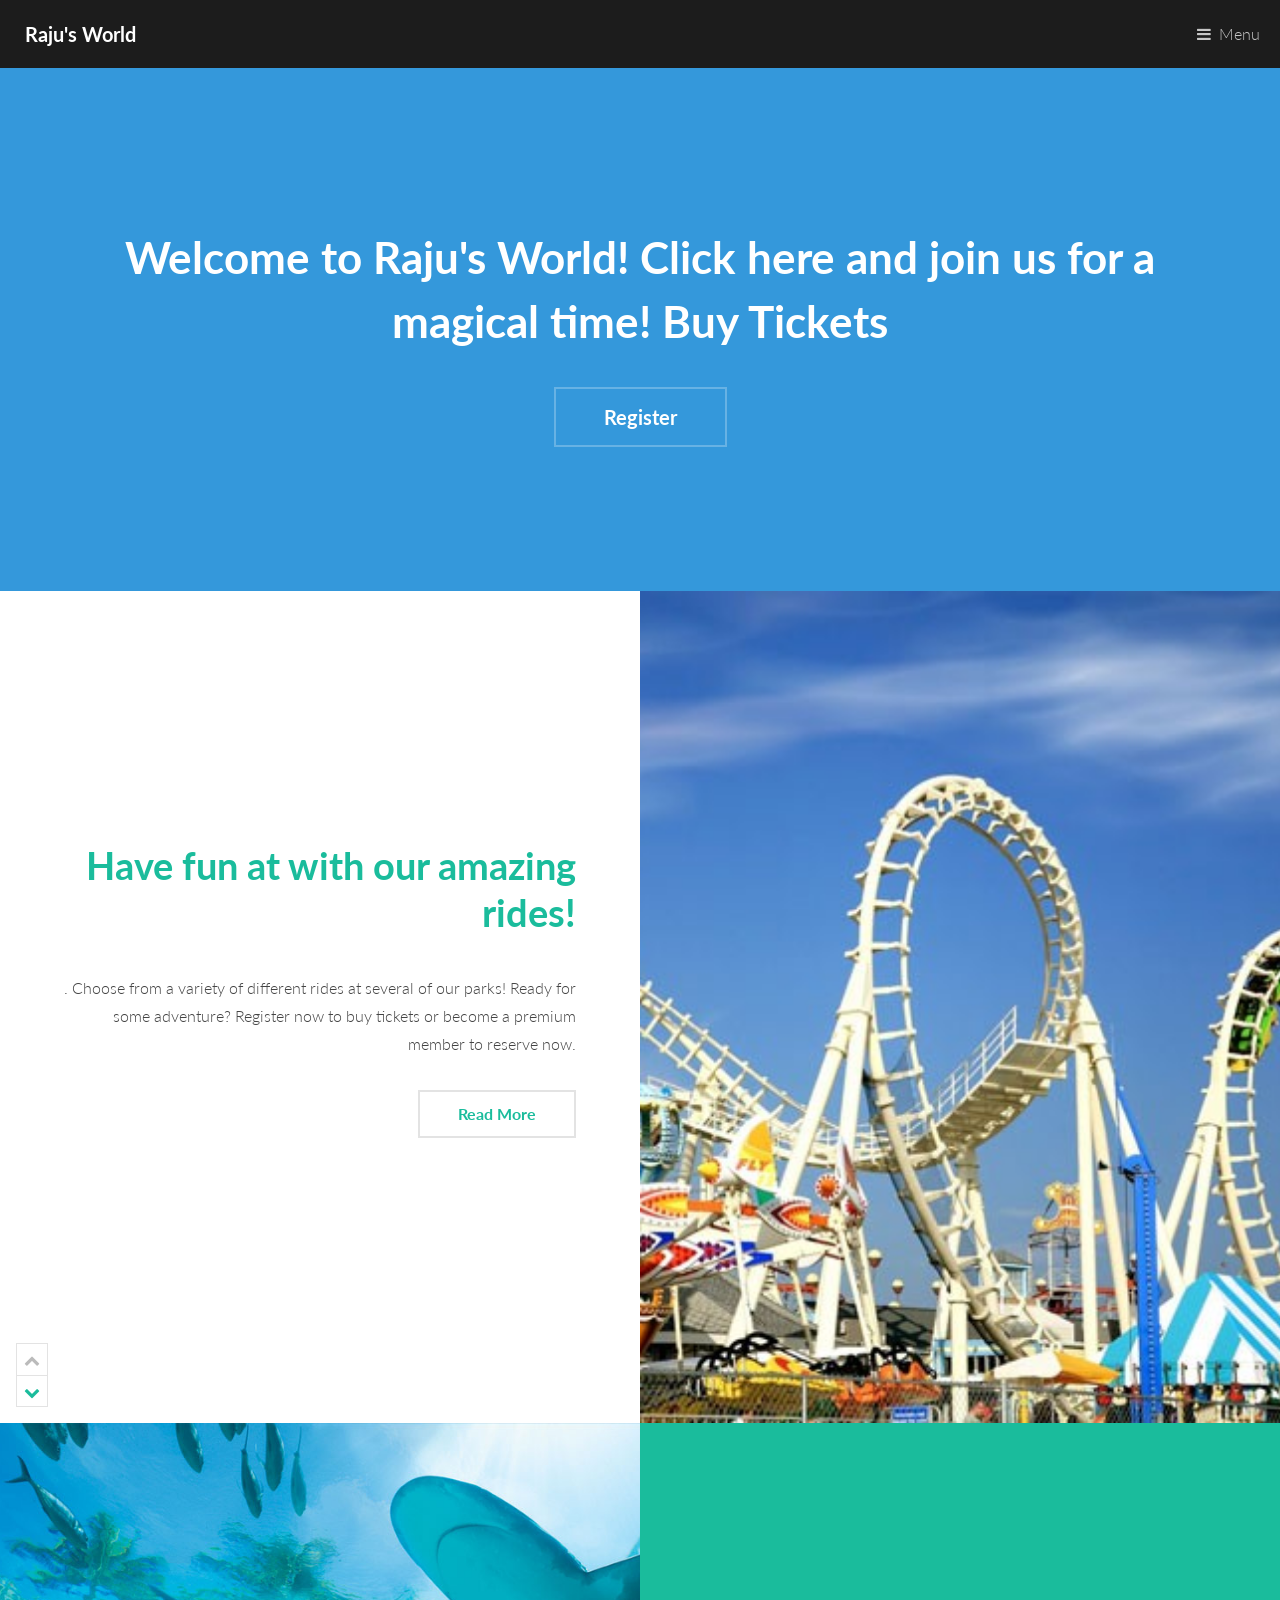
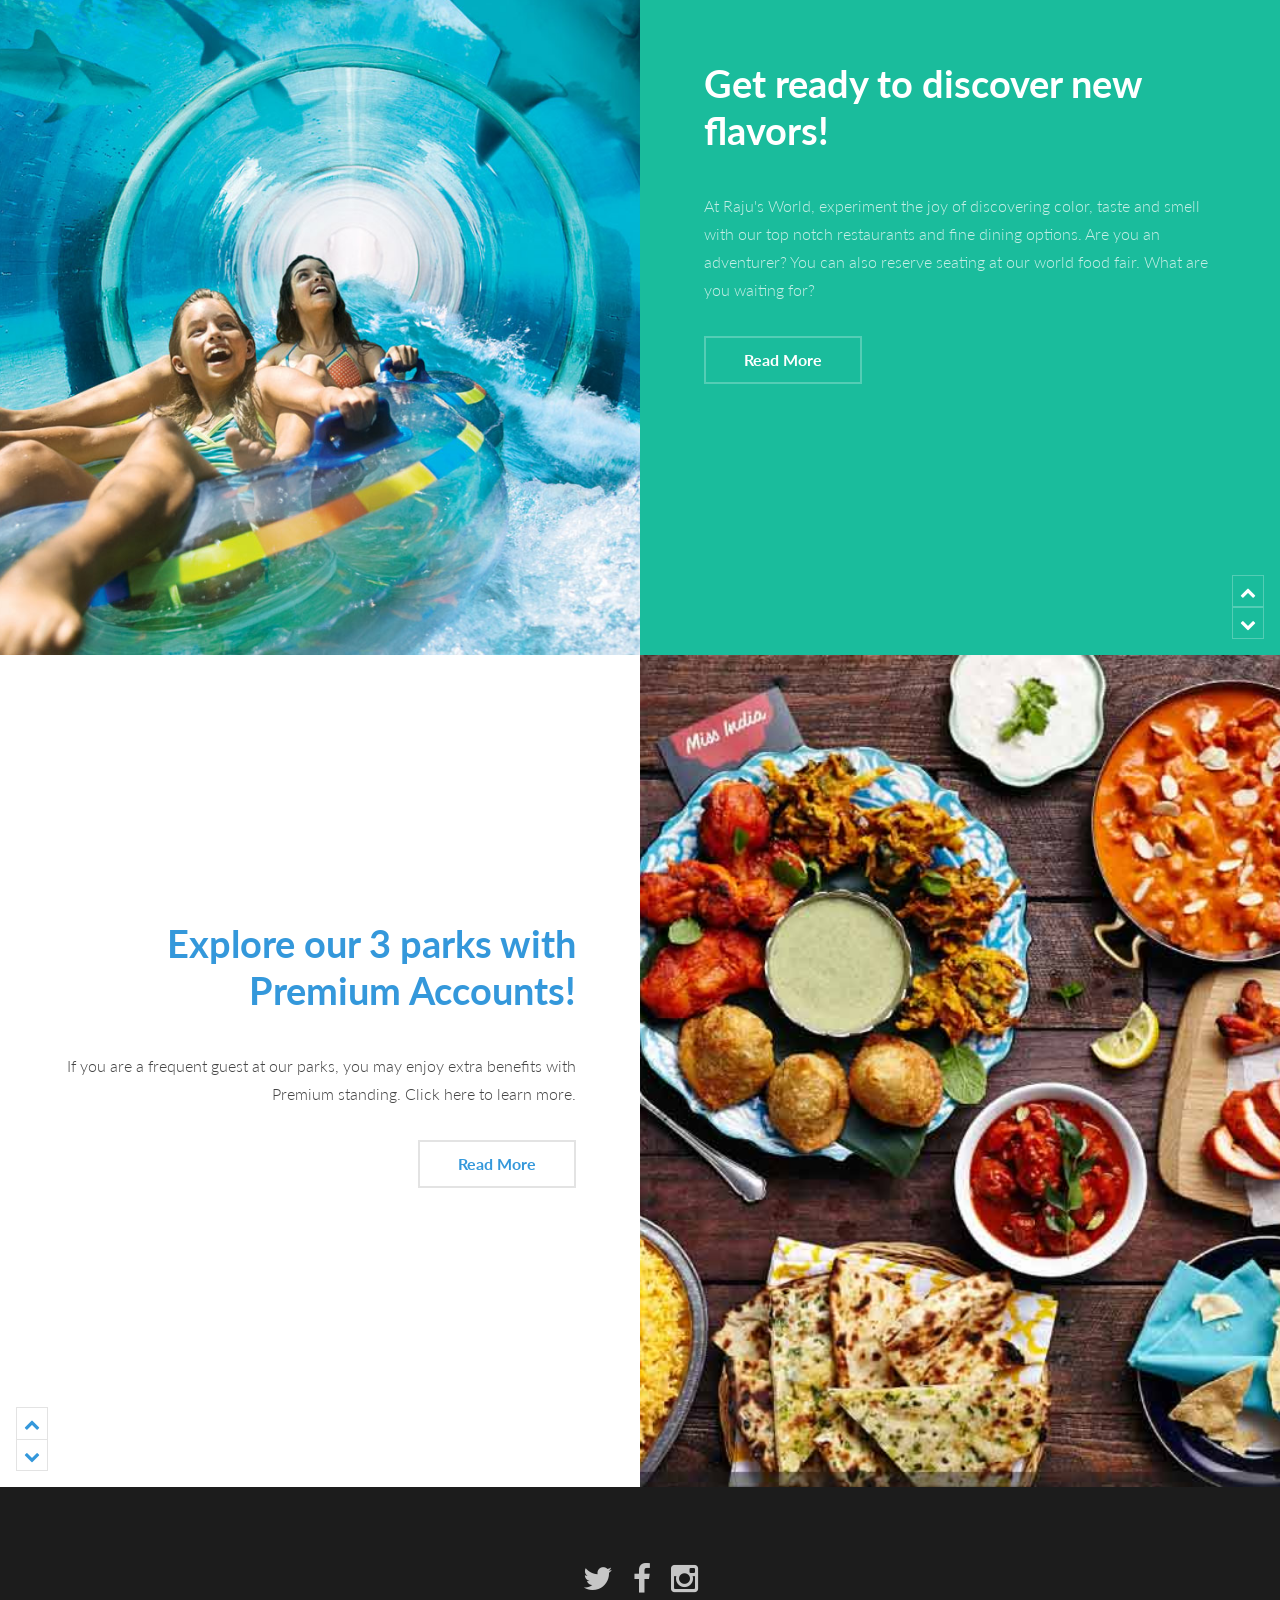
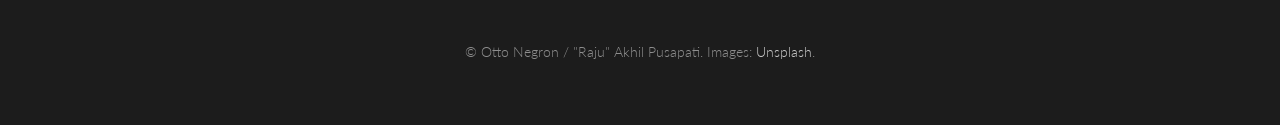
<file: Project/HTML Code Files/index.html>
<!DOCTYPE HTML>
<html lang="en">
	<head>
		<title>Raju's World - Home</title>
		<meta charset="utf-8">
		<meta http-equiv="X-UA-Compatible" content="IE=edge">
		<meta name="viewport" content="width=device-width, initial-scale=1">
		<!-- The above 3 meta tags *must* come first in the head; any other head content must come *after* these tags -->
		
		<!-- Bootstrap -->
		<link href="bootstrap/css/bootstrap.min.css" rel="stylesheet">
		<!-- jQuery (necessary for Bootstrap's JavaScript plugins) -->
		<script src="https://ajax.googleapis.com/ajax/libs/jquery/1.12.4/jquery.min.js"></script>
		<!-- Include all compiled plugins (below), or include individual files as needed -->
		<script src="bootstrap/js/bootstrap.min.js"></script>
		<link rel="stylesheet" href="assets/css/main.css" />
	</head>
	<body>

		<!-- Header -->
			<header id="header">
				<a href="index.html" class="logo"><strong>Raju's World</strong></a>
				<nav>
					<a href="#menu">Menu</a>
				</nav>
			</header>

		<!-- Nav -->
			<nav id="menu">
				<ul class="links">
					<li><a href="index.html">Home</a></li>
					<li><a href="login.html">Login/Registration</a></li>
					<li><a href="elements.html">Elements</a></li>
				</ul>
			</nav>

		<!-- Banner -->
			<section id="banner">
				<div class="inner">
					<h1>Welcome to Raju's World!<br />
					Click here and join us for a magical time! <a href="https://templated.co">Buy Tickets</a></h1>
					<ul class="actions">
						<li><a href="#one" class="button alt scrolly big">Register</a></li>
					</ul>
				</div>
			</section>

		<!-- One -->
			<article id="one" class="post style1">
				<div class="image">
					<img src="images/themepark.jpg" alt="" data-position="75% center" />
				</div>
				<div class="content">
					<div class="inner">
						<header>
							<h2><a href="generic.html">Have fun at with our amazing rides!</a></h2>
							
						</header>
						<p>. Choose from a variety of different rides at several of our parks! Ready for some adventure? Register now to buy tickets or become a premium member to reserve now.</p>
						<ul class="actions">
							<li><a href="generic.html" class="button alt">Read More</a></li>
						</ul>
					</div>
					<div class="postnav">
						<a href="#" class="prev disabled"><span class="icon fa-chevron-up"></span></a>
						<a href="#two" class="scrolly next"><span class="icon fa-chevron-down"></span></a>
					</div>
				</div>
			</article>

		<!-- Two -->
			<article id="two" class="post invert style1 alt">
				<div class="image">
					<img src="images/water.jpg" alt="" data-position="10% center" />
				</div>
				<div class="content">
					<div class="inner">
						<header>
							<h2><a href="generic.html">Get ready to discover new flavors!</a></h2>
							
						</header>
						<p> At Raju's World, experiment the joy of discovering color, taste and smell with our top notch restaurants and fine dining options. Are you an adventurer? You can also reserve seating at our world food fair. What are you waiting for?</p>
						<ul class="actions">
							<li><a href="generic.html" class="button alt">Read More</a></li>
						</ul>
					</div>
					<div class="postnav">
						<a href="#one" class="scrolly prev"><span class="icon fa-chevron-up"></span></a>
						<a href="#three" class="scrolly next"><span class="icon fa-chevron-down"></span></a>
					</div>
				</div>
			</article>

		<!-- Three -->
			<article id="three" class="post style2">
				<div class="image">
					<img src="images/food.jpg" alt="" data-position="80% center" />
				</div>
				<div class="content">
					<div class="inner">
						<header>
							<h2><a href="generic.html">Explore our 3 parks with Premium Accounts!</a></h2>
							
						</header>
						<p>If you are a frequent guest at our parks, you may enjoy extra benefits with Premium standing. Click here to learn more.</p>
						<ul class="actions">
							<li><a href="generic.html" class="button alt">Read More</a></li>
						</ul>
					</div>
					<div class="postnav">
						<a href="#two" class="scrolly prev"><span class="icon fa-chevron-up"></span></a>
						<a href="#four" class="scrolly next"><span class="icon fa-chevron-down"></span></a>
					</div>
				</div>
			</article>

		<!-- Footer -->
			<footer id="footer">
				<ul class="icons">
					<li><a href="#" class="icon fa-twitter"><span class="label">Twitter</span></a></li>
					<li><a href="#" class="icon fa-facebook"><span class="label">Facebook</span></a></li>
					<li><a href="#" class="icon fa-instagram"><span class="label">Instagram</span></a></li>
				</ul>
				<div class="copyright">
					&copy; Otto Negron / "Raju" Akhil Pusapati. Images: <a href="https://unsplash.com">Unsplash</a>.
				</div>
			</footer>

		<!-- Scripts -->
			<script src="assets/js/jquery.min.js"></script>
			<script src="assets/js/jquery.scrolly.min.js"></script>
			<script src="assets/js/skel.min.js"></script>
			<script src="assets/js/util.js"></script>
			<script src="assets/js/main.js"></script>

	</body>
</html>
</file>
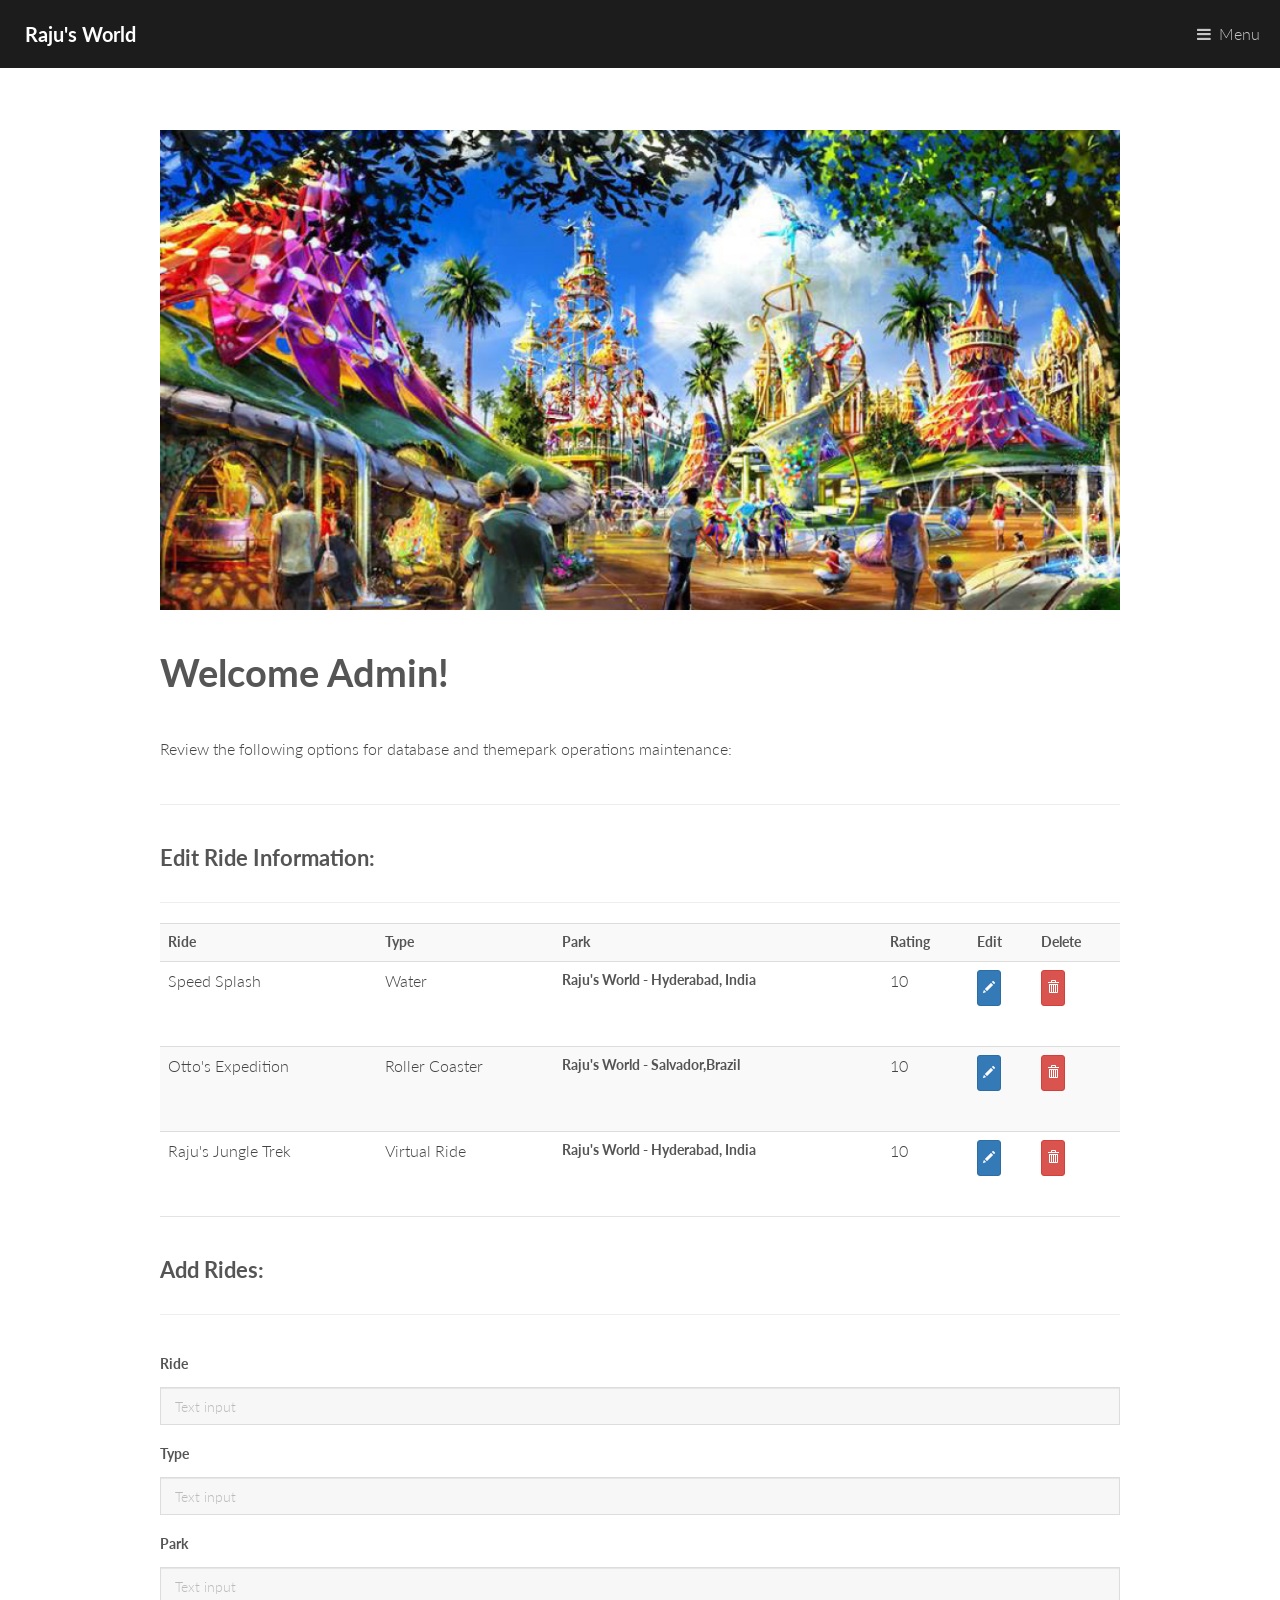
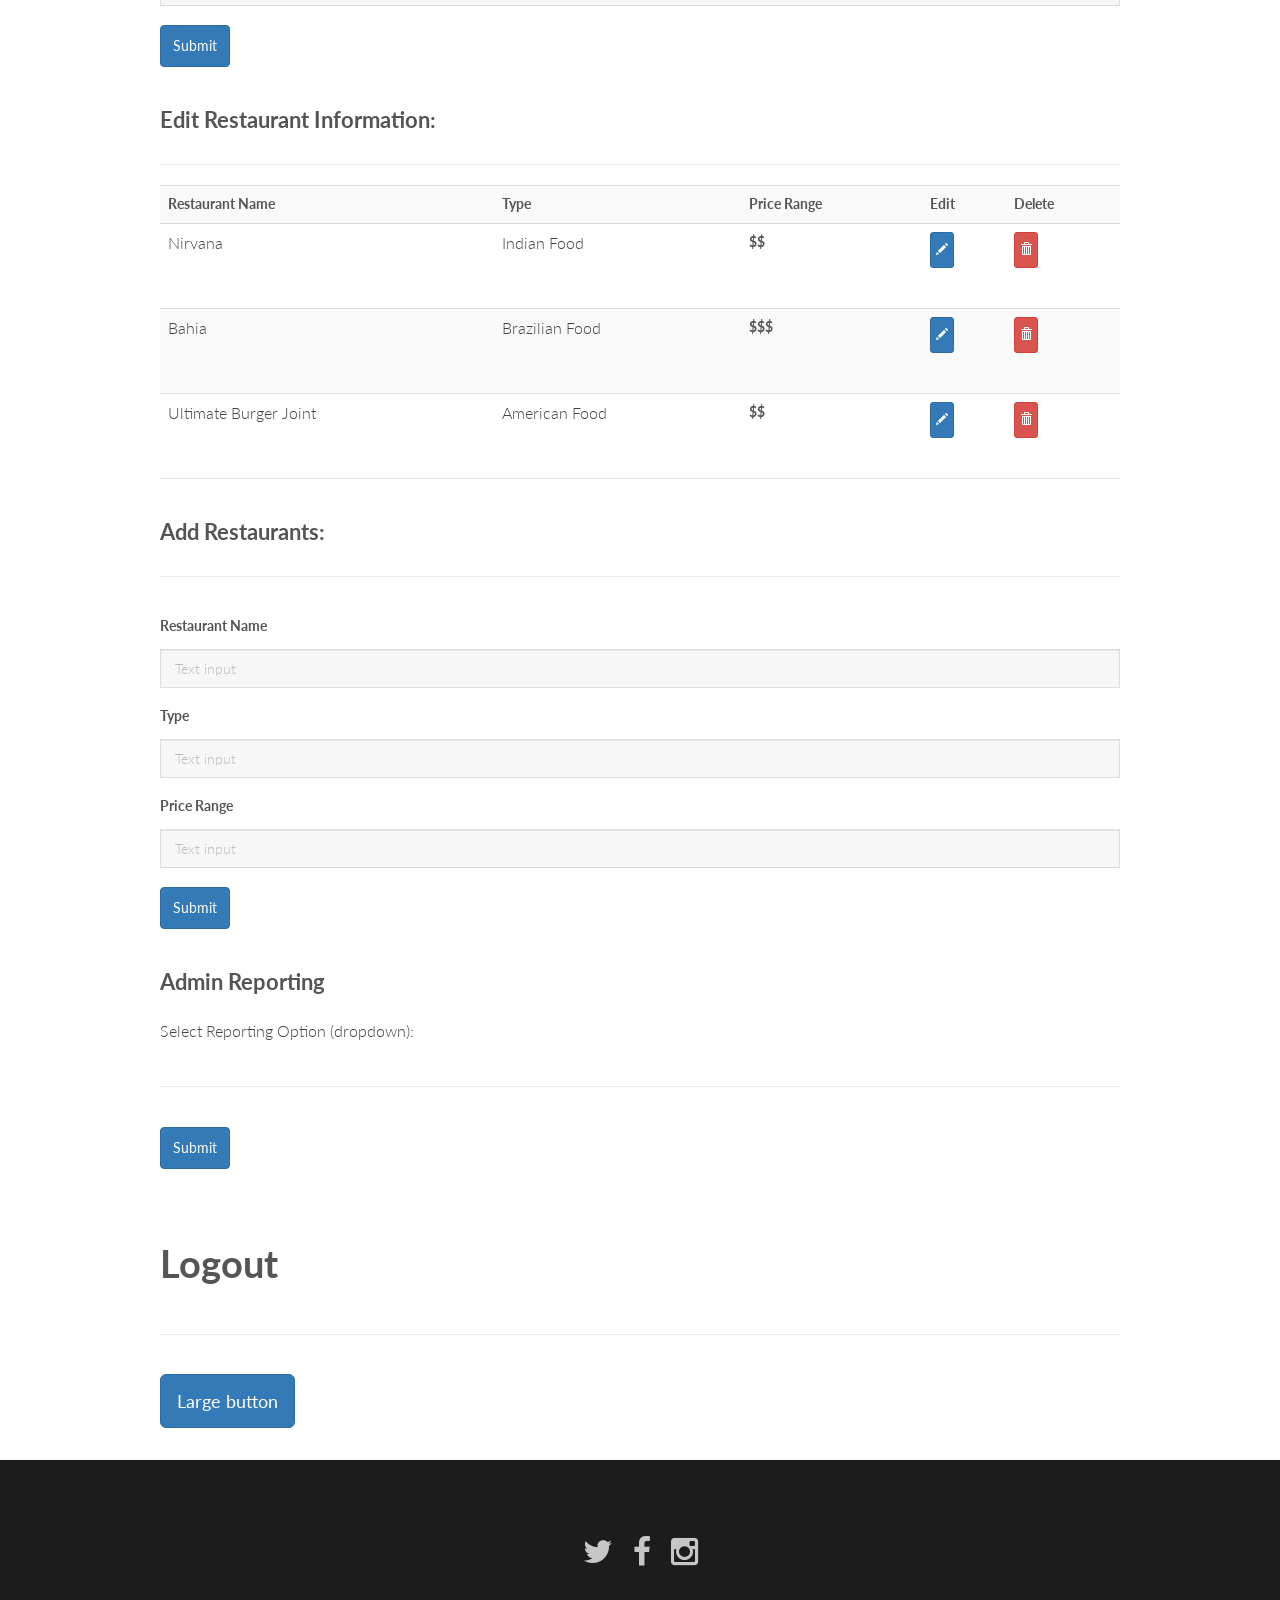
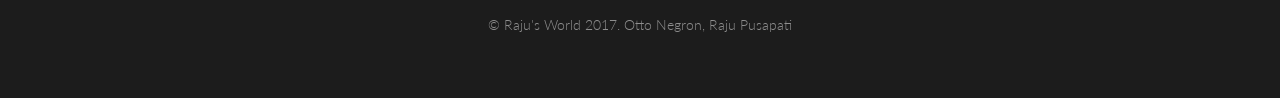
<file: Project/HTML Code Files/adminpage.html>
<!DOCTYPE HTML>

<html>
	<head>
		<title>Raju's World - User Home Page</title>
		<meta charset="utf-8">
		<meta http-equiv="X-UA-Compatible" content="IE=edge">
		<meta name="viewport" content="width=device-width, initial-scale=1">
		<!-- The above 3 meta tags *must* come first in the head; any other head content must come *after* these tags -->
		
		<!-- Bootstrap -->
		<link href="bootstrap/css/bootstrap.min.css" rel="stylesheet">
		<!-- jQuery (necessary for Bootstrap's JavaScript plugins) -->
		<script src="https://ajax.googleapis.com/ajax/libs/jquery/1.12.4/jquery.min.js"></script>
		<!-- Include all compiled plugins (below), or include individual files as needed -->
		<script src="bootstrap/js/bootstrap.min.js"></script>
		<link rel="stylesheet" href="assets/css/main.css" />
	</head>
	<body>

		<!-- Header -->
			<header id="header">
				<a href="index.html" class="logo"><strong>Raju's World</strong></a>
				<nav>
					<a href="#menu">Menu</a>
				</nav>
			</header>

		<!-- Nav -->
			<nav id="menu">
				<ul class="links">
					<li><a href="index.html">Home</a></li>
					<li><a href="generic.html">Generic</a></li>
				</ul>
			</nav>

		<!-- Main -->
			<section id="main">
				<div class="inner">
					<div class="image fit">
						<img src="images/themepark3.jpg" alt="" />
					</div>
					<div class="page-header">	
						<h1>Welcome Admin!</h1>
						<p>Review the following options for database and themepark operations maintenance:</p>
					</div>
					
					
					<div class="page-header">
						<h3>Edit Ride Information:</h3>
					</div>	
					
					<table class="table table-striped">
					 <tr>
						<th>Ride</th>
						<th>Type</th>
						<th>Park</th>							
						<th>Rating</th>
						<th>Edit</th>
						<th>Delete</th>
					  </tr>
					  <tr>
						<td>Speed Splash</td>
						<td>Water</td>
						<th>Raju's World - Hyderabad, India</th>
						<td>10</td>
						<td><button class="btn btn-primary btn-xs" data-title="Edit"><span class="glyphicon glyphicon-pencil"></span></button></p></td>
						<td><button class="btn btn-danger btn-xs" data-title="Delete"><span class="glyphicon glyphicon-trash"></span></button></p></td>
					  </tr>
					  <tr>
						<td>Otto's Expedition</td>
						<td>Roller Coaster</td>
						<th>Raju's World - Salvador,Brazil</th>
						<td>10</td>
						<td><button class="btn btn-primary btn-xs" data-title="Edit"><span class="glyphicon glyphicon-pencil"></span></button></p></td>
						<td><button class="btn btn-danger btn-xs" data-title="Delete"><span class="glyphicon glyphicon-trash"></span></button></p></td>
					  </tr>
					  <tr>
						<td>Raju's Jungle Trek</td>
						<td>Virtual Ride</td> 
						<th>Raju's World - Hyderabad, India</th>
						<td>10</td>
						<td><button class="btn btn-primary btn-xs" data-title="Edit"><span class="glyphicon glyphicon-pencil"></span></button></p></td>
						<td><button class="btn btn-danger btn-xs" data-title="Delete"><span class="glyphicon glyphicon-trash"></span></button></p></td>
					  </tr>
					</table>
					
					<div class="page-header">
						<h3>Add Rides:</h3>
					</div>	
					
					<form>
						<div id="extrapadding">
							<h5>Ride</h5>
							<input type="text" class="form-control" placeholder="Text input">
						</div>
						
						<div id="extrapadding">
							<h5>Type</h5>
							<input type="text" class="form-control" placeholder="Text input">
						</div>
						
						<div id="extrapadding">
							<h5>Park</h5>
							<input type="text" class="form-control" placeholder="Text input">
						</div>
						
						<div id="extrapadding">
							<button type="button" class="btn btn-primary">Submit</button>
						</div>
					</form>
					
					
					<div class="page-header">
						<h3>Edit Restaurant Information:</h3>
					</div>
					
					<table class="table table-striped">
					 <tr>
						<th>Restaurant Name</th>
						<th>Type</th>
						<th>Price Range</th>							
						<th>Edit</th>
						<th>Delete</th>
					  </tr>
					  <tr>
						<td>Nirvana</td>
						<td>Indian Food</td>
						<th>$$</th>
						<td><button class="btn btn-primary btn-xs" data-title="Edit"><span class="glyphicon glyphicon-pencil"></span></button></p></td>
						<td><button class="btn btn-danger btn-xs" data-title="Delete"><span class="glyphicon glyphicon-trash"></span></button></p></td>
					  </tr>
					  <tr>
						<td>Bahia</td>
						<td>Brazilian Food</td>
						<th>$$$</th>
						<td><button class="btn btn-primary btn-xs" data-title="Edit"><span class="glyphicon glyphicon-pencil"></span></button></p></td>
						<td><button class="btn btn-danger btn-xs" data-title="Delete"><span class="glyphicon glyphicon-trash"></span></button></p></td>
					  </tr>
					  <tr>
						<td>Ultimate Burger Joint</td>
						<td>American Food</td>
						<th>$$</th>
						<td><button class="btn btn-primary btn-xs" data-title="Edit"><span class="glyphicon glyphicon-pencil"></span></button></p></td>
						<td><button class="btn btn-danger btn-xs" data-title="Delete"><span class="glyphicon glyphicon-trash"></span></button></p></td>
					  </tr>
					  
					</table>
					
					<div class="page-header">
						<h3>Add Restaurants:</h3>
					</div>
					
					<form>
						
						<div id="extrapadding">
							<h5>Restaurant Name</h5>
							<input type="text" class="form-control" placeholder="Text input">
						</div>
						
						
						<div id="extrapadding">
							<h5>Type</h5>
							<input type="text" class="form-control" placeholder="Text input">
						</div>
						
						
						<div id="extrapadding">
							<h5>Price Range</h5>
							<input type="text" class="form-control" placeholder="Text input">
						</div>
						
						<div id="extrapadding">
							<button type="button" class="btn btn-primary">Submit</button>
						</div>
					</form>
				
					
					
					<div class="page-header">
						<h3>Admin Reporting</h3>
						<p>Select Reporting Option (dropdown):</p>
					</div>
					
					<form>
						<div id="extrapadding">
							<button type="button" class="btn btn-primary">Submit</button>
						</div>
					</form>
					
					<table class="table table-striped">
					<!-- Insert code here to populate table with different reporting results from SQL -->
					<!-- 
						o	Total number of accounts.
						o	Total number of accounts created this month.
						o	Total number of users on each ride.
						o	Revenue from each ride (ticket price x quantity)
						o	Listing of all rides (from most popular to least popular based on rating)
						o	Listing of all rides (from most popular to least popular based on usage)
						o	Most sold food item.
						o	Number of Platinum accounts vs regular accounts.
					-->
					</table>
					
					
					<div class="page-header">
						<h1>Logout</h1>
					</div>
					<div id="extrapadding">
						<button type="button" class="btn btn-primary btn-lg">Large button</button>
					</div>
					
				</div>
			</section>

		<!-- Footer -->
			<footer id="footer">
				<ul class="icons">
					<li><a href="#" class="icon fa-twitter"><span class="label">Twitter</span></a></li>
					<li><a href="#" class="icon fa-facebook"><span class="label">Facebook</span></a></li>
					<li><a href="#" class="icon fa-instagram"><span class="label">Instagram</span></a></li>
				</ul>
				<div class="copyright">
					&copy; Raju's World 2017. Otto Negron, Raju Pusapati
				</div>
			</footer>

		<!-- Scripts -->
			<script src="assets/js/jquery.min.js"></script>
			<script src="assets/js/jquery.scrolly.min.js"></script>
			<script src="assets/js/skel.min.js"></script>
			<script src="assets/js/util.js"></script>
			<script src="assets/js/main.js"></script>

	</body>
</html>
</file>
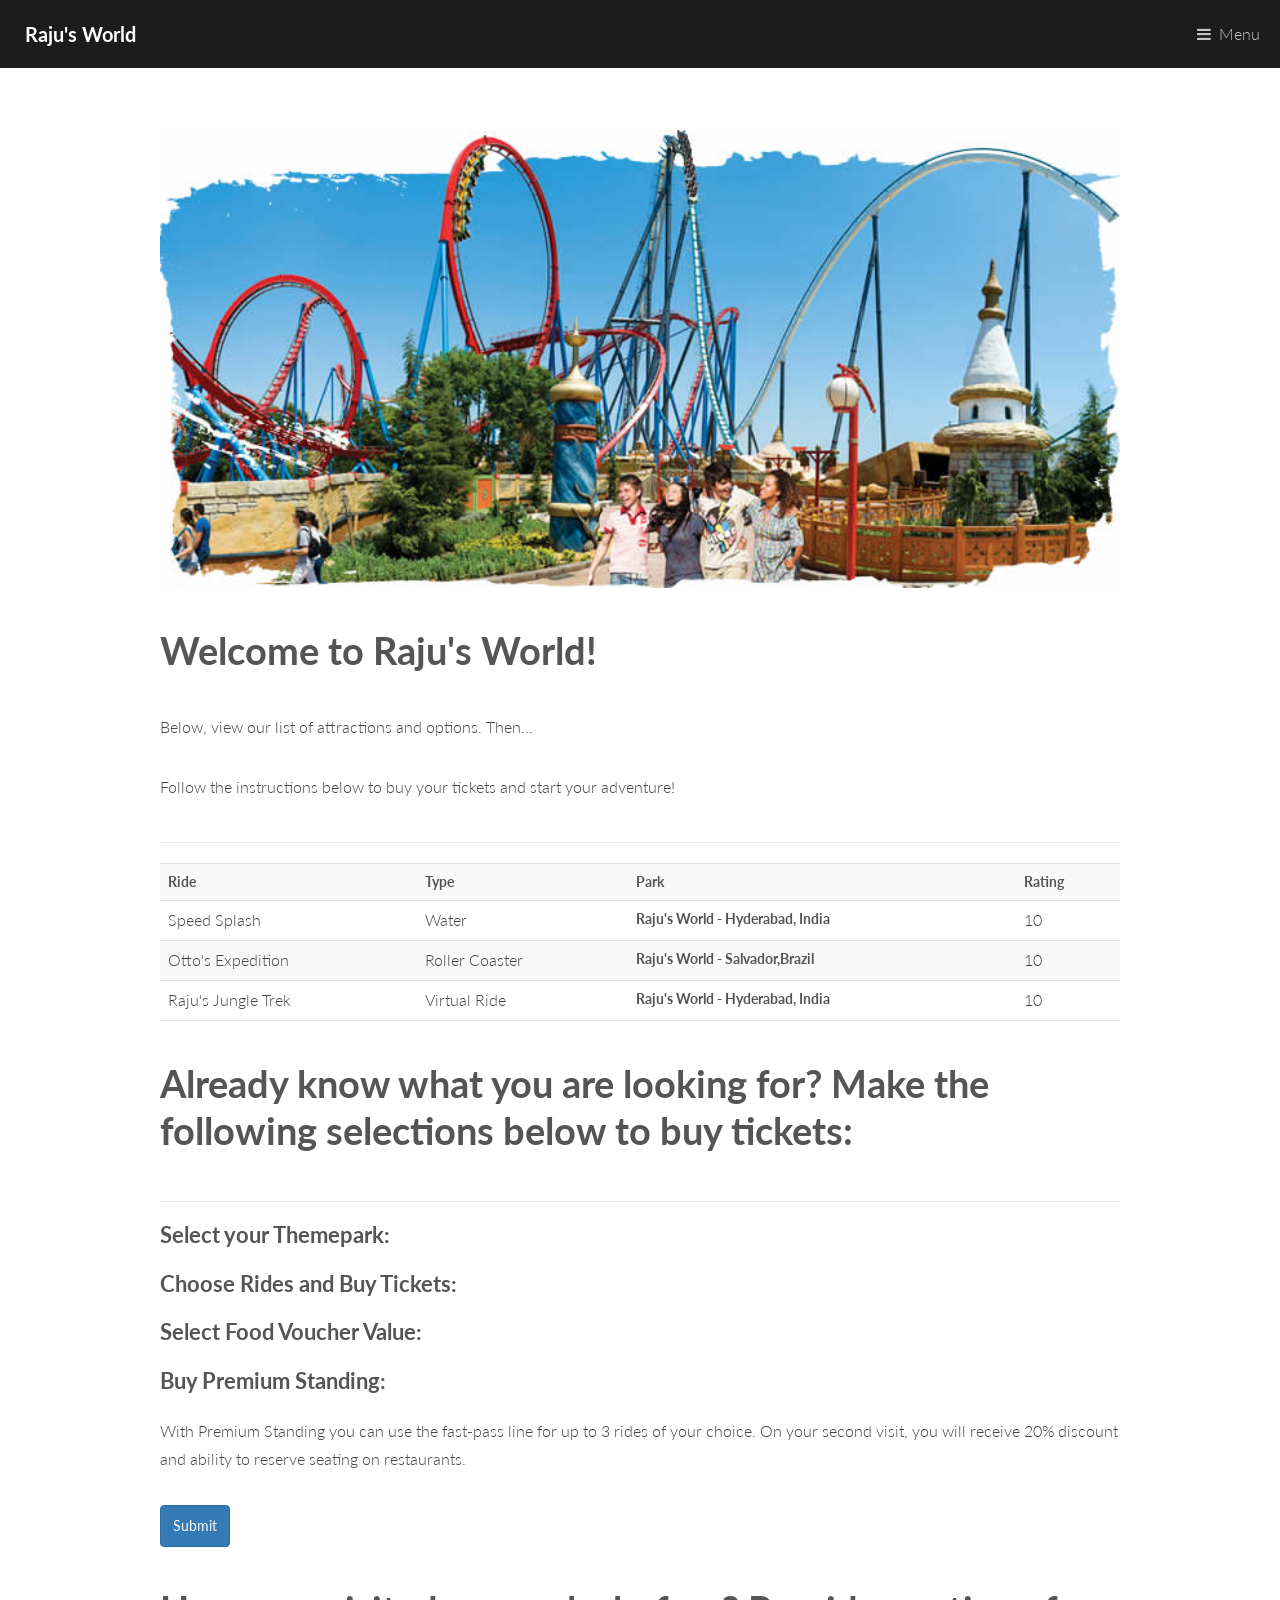
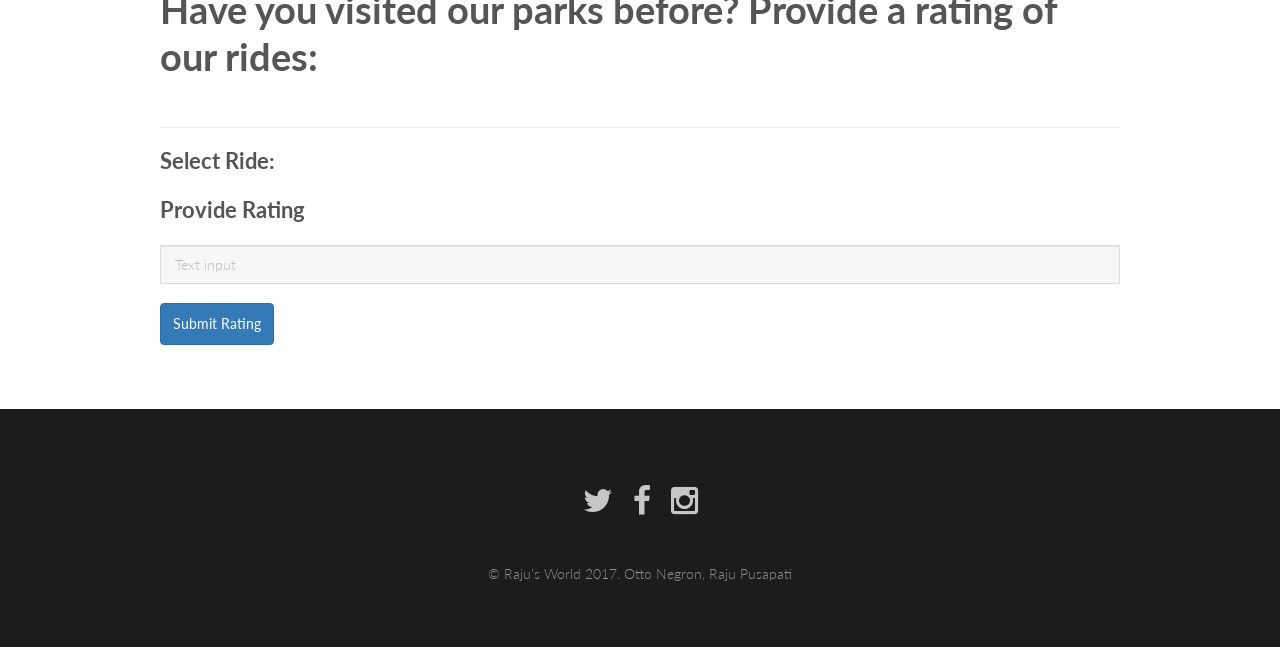
<file: Project/HTML Code Files/customerpage.html>
<!DOCTYPE HTML>

<html>
	<head>
		<title>Raju's World - User Home Page</title>
		<meta charset="utf-8">
		<meta http-equiv="X-UA-Compatible" content="IE=edge">
		<meta name="viewport" content="width=device-width, initial-scale=1">
		<!-- The above 3 meta tags *must* come first in the head; any other head content must come *after* these tags -->
		
		<!-- Bootstrap -->
		<link href="bootstrap/css/bootstrap.min.css" rel="stylesheet">
		<!-- jQuery (necessary for Bootstrap's JavaScript plugins) -->
		<script src="https://ajax.googleapis.com/ajax/libs/jquery/1.12.4/jquery.min.js"></script>
		<!-- Include all compiled plugins (below), or include individual files as needed -->
		<script src="bootstrap/js/bootstrap.min.js"></script>
		<link rel="stylesheet" href="assets/css/main.css" />
	</head>
	<body>

		<!-- Header -->
			<header id="header">
				<a href="index.html" class="logo"><strong>Raju's World</strong></a>
				<nav>
					<a href="#menu">Menu</a>
				</nav>
			</header>

		<!-- Nav -->
			<nav id="menu">
				<ul class="links">
					<li><a href="index.html">Home</a></li>
					<li><a href="generic.html">Generic</a></li>
				</ul>
			</nav>

		<!-- Main -->
			<section id="main">
				<div class="inner">
					<div class="image fit">
						<img src="images/themepark2.jpg" alt="" />
					</div>
					<div class="page-header">	
						<h1>Welcome to Raju's World!</h1>
						<p>Below, view our list of attractions and options. Then...</p>
						<p>Follow the instructions below to buy your tickets and start your adventure!</p>
					</div>
					
					<table class="table table-striped">
						 <tr>
							<th>Ride</th>
							<th>Type</th>
							<th>Park</th>							
							<th>Rating</th>
						  </tr>
						  <tr>
							<td>Speed Splash</td>
							<td>Water</td>
							<th>Raju's World - Hyderabad, India</th>
							<td>10</td>
						  </tr>
						  <tr>
							<td>Otto's Expedition</td>
							<td>Roller Coaster</td>
							<th>Raju's World - Salvador,Brazil</th>
							<td>10</td>
						  </tr>
						  <tr>
							<td>Raju's Jungle Trek</td>
							<td>Virtual Ride</td> 
							<th>Raju's World - Hyderabad, India</th>
							<td>10</td>
						  </tr>
					</table>
					
					<form>
						<div class="page-header">
							<h1>Already know what you are looking for? Make the following selections below to buy tickets:</h1>
						</div>
						
						<div>
							<h3>Select your Themepark:</h3>
						</div>
						
						
						<div>
							<h3>Choose Rides and Buy Tickets:</h3>
						</div>
						
						<div>
							<h3>Select Food Voucher Value:</h3>
						</div>
						
						<div>
							<h3>Buy Premium Standing:</h3>
							<p> With Premium Standing you can use the fast-pass line for up to 3 rides of your choice.
							On your second visit, you will receive 20% discount and ability to reserve seating on restaurants.</p>
							
						</div>
						
						<button type="button" class="btn btn-primary">Submit</button>
					</form>
					
					<form>
						<div class="page-header">
							<h1>Have you visited our parks before? Provide a rating of our rides:</h1>
						</div>
						
						<div>
							<h3>Select Ride:</h3>
						</div>
						
						<div>
							<h3>Provide Rating</h3>
							<input type="text" class="form-control" placeholder="Text input">
						</div>
						
						<div id="extrapadding">
							<button type="button" class="btn btn-primary">Submit Rating</button>
						</div>
					</form>
					
				</div>
			</section>

		<!-- Footer -->
			<footer id="footer">
				<ul class="icons">
					<li><a href="#" class="icon fa-twitter"><span class="label">Twitter</span></a></li>
					<li><a href="#" class="icon fa-facebook"><span class="label">Facebook</span></a></li>
					<li><a href="#" class="icon fa-instagram"><span class="label">Instagram</span></a></li>
				</ul>
				<div class="copyright">
					&copy; Raju's World 2017. Otto Negron, Raju Pusapati
				</div>
			</footer>

		<!-- Scripts -->
			<script src="assets/js/jquery.min.js"></script>
			<script src="assets/js/jquery.scrolly.min.js"></script>
			<script src="assets/js/skel.min.js"></script>
			<script src="assets/js/util.js"></script>
			<script src="assets/js/main.js"></script>

	</body>
</html>
</file>
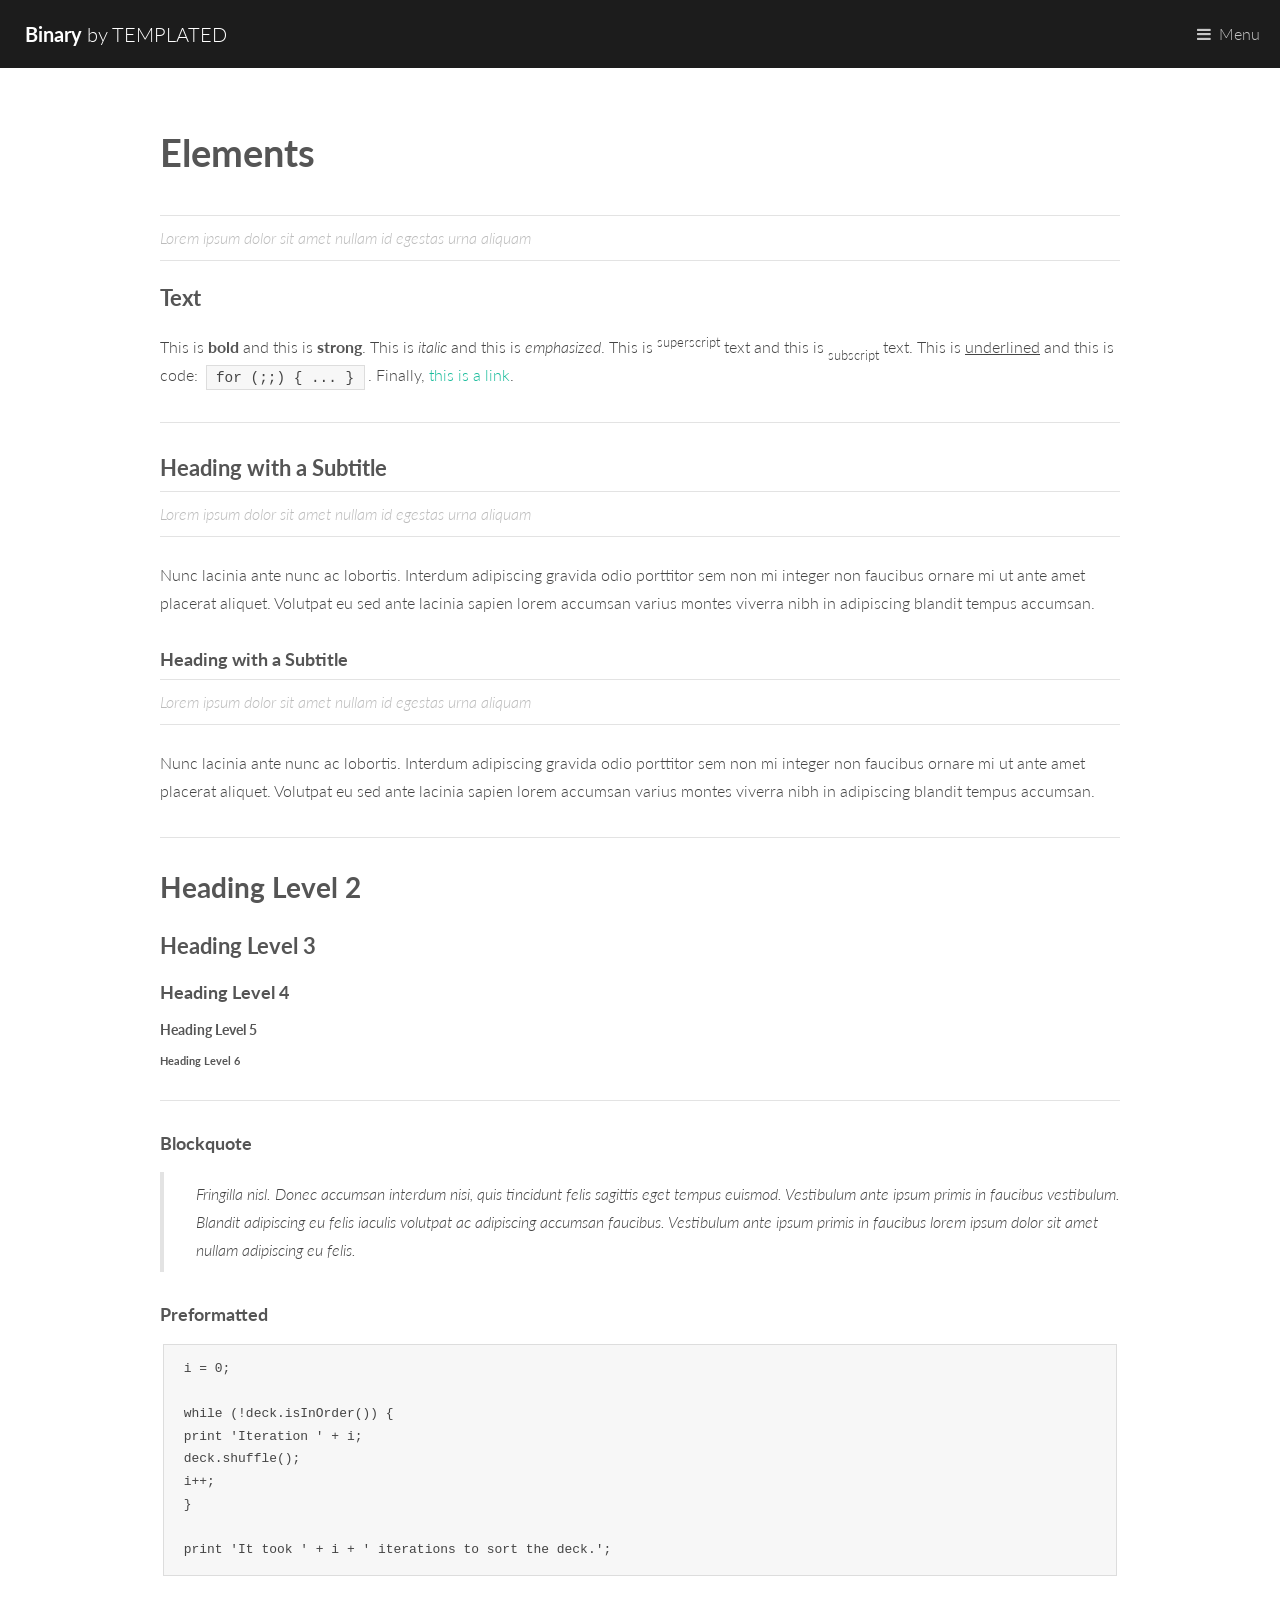
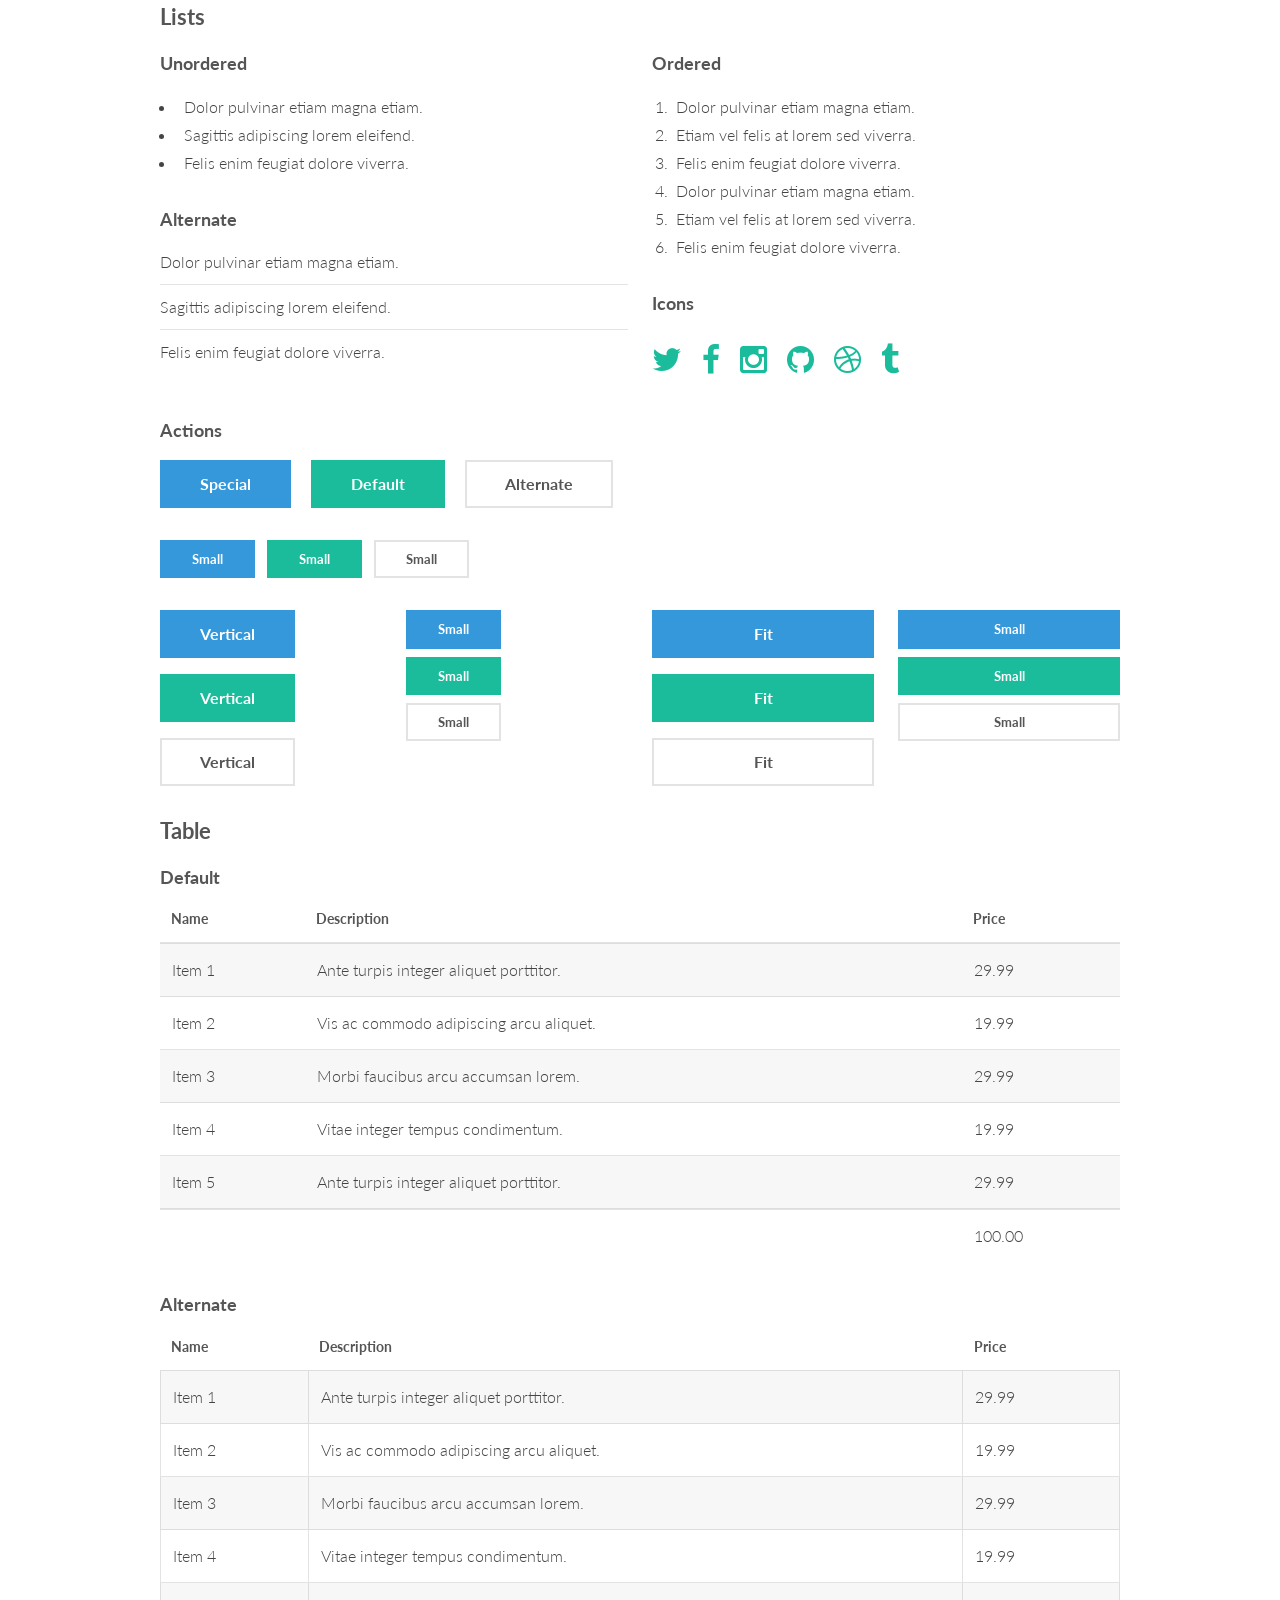
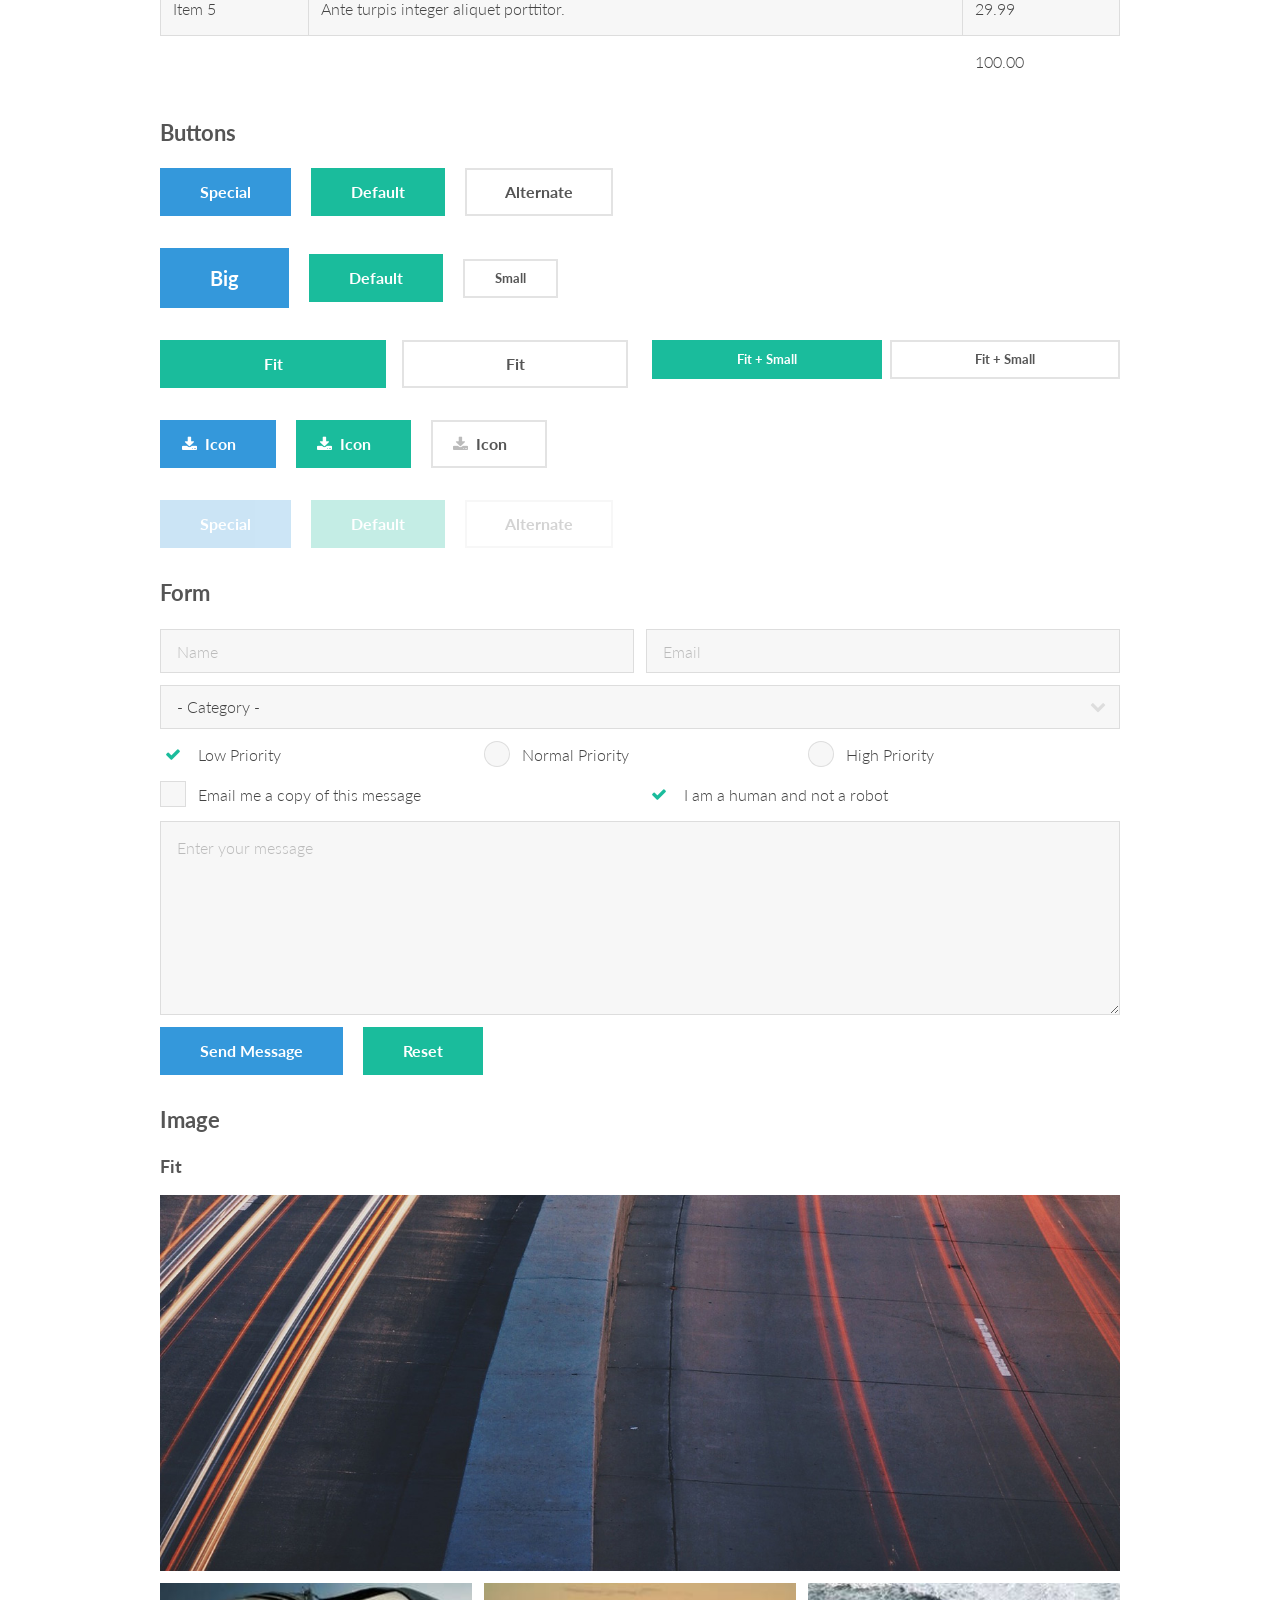
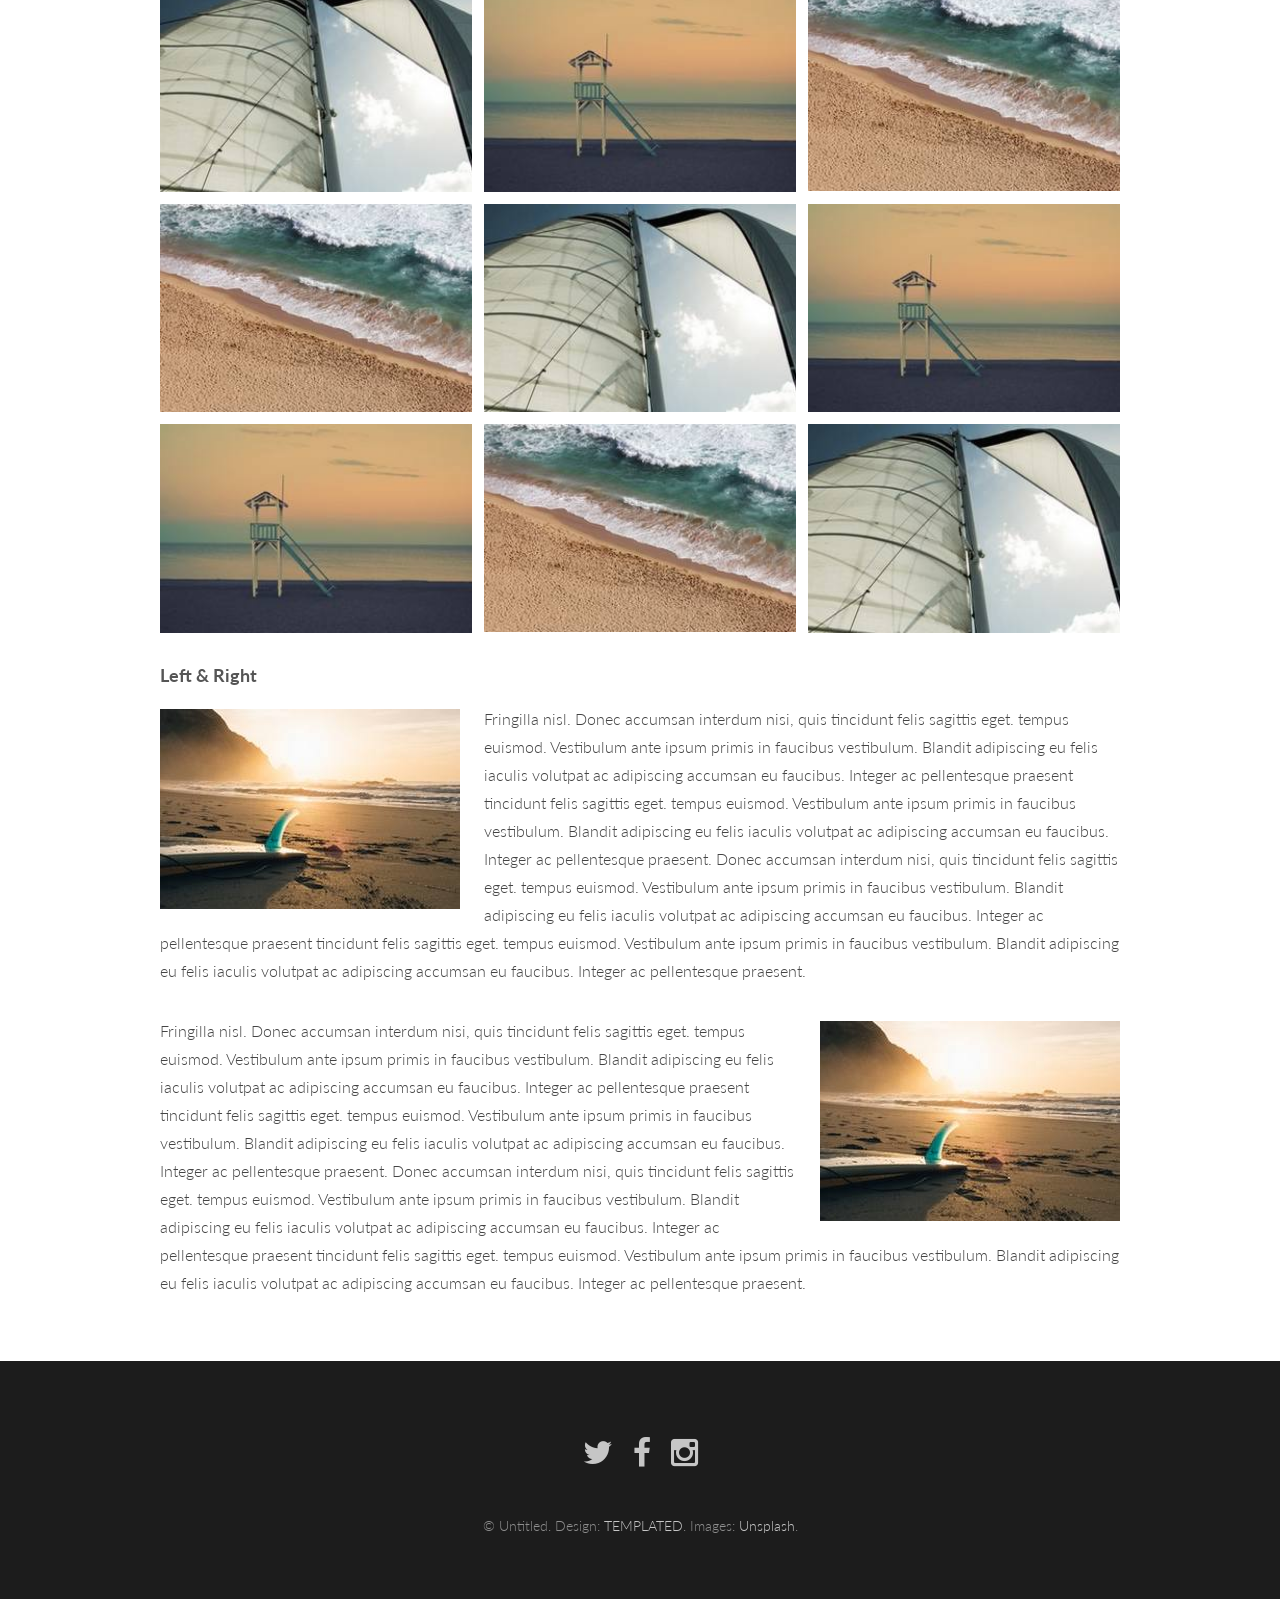
<file: Project/HTML Code Files/elements.html>
<!DOCTYPE HTML>
<!--
	Binary by TEMPLATED
	templated.co @templatedco
	Released for free under the Creative Commons Attribution 3.0 license (templated.co/license)
-->
<html>
	<head>
		<title>Elements - Binary by TEMPLATED</title>
		<meta charset="utf-8" />
		<meta name="viewport" content="width=device-width, initial-scale=1" />
		<link rel="stylesheet" href="assets/css/main.css" />
	</head>
	<body>

		<!-- Header -->
			<header id="header">
				<a href="index.html" class="logo"><strong>Binary</strong> by TEMPLATED</a>
				<nav>
					<a href="#menu">Menu</a>
				</nav>
			</header>

		<!-- Nav -->
			<nav id="menu">
				<ul class="links">
					<li><a href="index.html">Home</a></li>
					<li><a href="generic.html">Generic</a></li>
					<li><a href="elements.html">Elements</a></li>
				</ul>
			</nav>

		<!-- Main -->
			<section id="main">
				<div class="inner">
					<header class="major special">
						<h1>Elements</h1>
						<p>Lorem ipsum dolor sit amet nullam id egestas urna aliquam</p>
					</header>

					<!-- Text -->
						<section>
							<h3>Text</h3>
							<p>This is <b>bold</b> and this is <strong>strong</strong>. This is <i>italic</i> and this is <em>emphasized</em>.
							This is <sup>superscript</sup> text and this is <sub>subscript</sub> text.
							This is <u>underlined</u> and this is code: <code>for (;;) { ... }</code>. Finally, <a href="#">this is a link</a>.</p>

							<hr />

							<header>
								<h3>Heading with a Subtitle</h3>
								<p>Lorem ipsum dolor sit amet nullam id egestas urna aliquam</p>
							</header>
							<p>Nunc lacinia ante nunc ac lobortis. Interdum adipiscing gravida odio porttitor sem non mi integer non faucibus ornare mi ut ante amet placerat aliquet. Volutpat eu sed ante lacinia sapien lorem accumsan varius montes viverra nibh in adipiscing blandit tempus accumsan.</p>
							<header>
								<h4>Heading with a Subtitle</h4>
								<p>Lorem ipsum dolor sit amet nullam id egestas urna aliquam</p>
							</header>
							<p>Nunc lacinia ante nunc ac lobortis. Interdum adipiscing gravida odio porttitor sem non mi integer non faucibus ornare mi ut ante amet placerat aliquet. Volutpat eu sed ante lacinia sapien lorem accumsan varius montes viverra nibh in adipiscing blandit tempus accumsan.</p>

							<hr />

							<h2>Heading Level 2</h2>
							<h3>Heading Level 3</h3>
							<h4>Heading Level 4</h4>
							<h5>Heading Level 5</h5>
							<h6>Heading Level 6</h6>

							<hr />

							<h4>Blockquote</h4>
							<blockquote>Fringilla nisl. Donec accumsan interdum nisi, quis tincidunt felis sagittis eget tempus euismod. Vestibulum ante ipsum primis in faucibus vestibulum. Blandit adipiscing eu felis iaculis volutpat ac adipiscing accumsan faucibus. Vestibulum ante ipsum primis in faucibus lorem ipsum dolor sit amet nullam adipiscing eu felis.</blockquote>

							<h4>Preformatted</h4>
							<pre><code>i = 0;

while (!deck.isInOrder()) {
print 'Iteration ' + i;
deck.shuffle();
i++;
}

print 'It took ' + i + ' iterations to sort the deck.';</code></pre>
						</section>

					<!-- Lists -->
						<section>
							<h3>Lists</h3>
							<div class="row">
								<div class="6u 12u$(xsmall)">

									<h4>Unordered</h4>
									<ul>
										<li>Dolor pulvinar etiam magna etiam.</li>
										<li>Sagittis adipiscing lorem eleifend.</li>
										<li>Felis enim feugiat dolore viverra.</li>
									</ul>

									<h4>Alternate</h4>
									<ul class="alt">
										<li>Dolor pulvinar etiam magna etiam.</li>
										<li>Sagittis adipiscing lorem eleifend.</li>
										<li>Felis enim feugiat dolore viverra.</li>
									</ul>

								</div>
								<div class="6u$ 12u$(xsmall)">

									<h4>Ordered</h4>
									<ol>
										<li>Dolor pulvinar etiam magna etiam.</li>
										<li>Etiam vel felis at lorem sed viverra.</li>
										<li>Felis enim feugiat dolore viverra.</li>
										<li>Dolor pulvinar etiam magna etiam.</li>
										<li>Etiam vel felis at lorem sed viverra.</li>
										<li>Felis enim feugiat dolore viverra.</li>
									</ol>

									<h4>Icons</h4>
									<ul class="icons">
										<li><a href="#" class="icon fa-twitter"><span class="label">Twitter</span></a></li>
										<li><a href="#" class="icon fa-facebook"><span class="label">Facebook</span></a></li>
										<li><a href="#" class="icon fa-instagram"><span class="label">Instagram</span></a></li>
										<li><a href="#" class="icon fa-github"><span class="label">Github</span></a></li>
										<li><a href="#" class="icon fa-dribbble"><span class="label">Dribbble</span></a></li>
										<li><a href="#" class="icon fa-tumblr"><span class="label">Tumblr</span></a></li>
									</ul>

								</div>
							</div>

							<h4>Actions</h4>
							<ul class="actions">
								<li><a href="#" class="button special">Special</a></li>
								<li><a href="#" class="button">Default</a></li>
								<li><a href="#" class="button alt">Alternate</a></li>
							</ul>
							<ul class="actions small">
								<li><a href="#" class="button special small">Small</a></li>
								<li><a href="#" class="button small">Small</a></li>
								<li><a href="#" class="button alt small">Small</a></li>
							</ul>
							<div class="row">
								<div class="3u 6u(small) 12u$(xsmall)">
									<ul class="actions vertical">
										<li><a href="#" class="button special">Vertical</a></li>
										<li><a href="#" class="button">Vertical</a></li>
										<li><a href="#" class="button alt">Vertical</a></li>
									</ul>
								</div>
								<div class="3u 6u$(small) 12u$(xsmall)">
									<ul class="actions vertical small">
										<li><a href="#" class="button special small">Small</a></li>
										<li><a href="#" class="button small">Small</a></li>
										<li><a href="#" class="button alt small">Small</a></li>
									</ul>
								</div>
								<div class="3u 6u(small) 12u$(xsmall)">
									<ul class="actions vertical">
										<li><a href="#" class="button special fit">Fit</a></li>
										<li><a href="#" class="button fit">Fit</a></li>
										<li><a href="#" class="button alt fit">Fit</a></li>
									</ul>
								</div>
								<div class="3u$ 6u$(small) 12u$(xsmall)">
									<ul class="actions vertical small">
										<li><a href="#" class="button special small fit">Small</a></li>
										<li><a href="#" class="button small fit">Small</a></li>
										<li><a href="#" class="button alt small fit">Small</a></li>
									</ul>
								</div>
							</div>
						</section>

					<!-- Table -->
						<section>
							<h3>Table</h3>
							<h4>Default</h4>
							<div class="table-wrapper">
								<table>
									<thead>
										<tr>
											<th>Name</th>
											<th>Description</th>
											<th>Price</th>
										</tr>
									</thead>
									<tbody>
										<tr>
											<td>Item 1</td>
											<td>Ante turpis integer aliquet porttitor.</td>
											<td>29.99</td>
										</tr>
										<tr>
											<td>Item 2</td>
											<td>Vis ac commodo adipiscing arcu aliquet.</td>
											<td>19.99</td>
										</tr>
										<tr>
											<td>Item 3</td>
											<td> Morbi faucibus arcu accumsan lorem.</td>
											<td>29.99</td>
										</tr>
										<tr>
											<td>Item 4</td>
											<td>Vitae integer tempus condimentum.</td>
											<td>19.99</td>
										</tr>
										<tr>
											<td>Item 5</td>
											<td>Ante turpis integer aliquet porttitor.</td>
											<td>29.99</td>
										</tr>
									</tbody>
									<tfoot>
										<tr>
											<td colspan="2"></td>
											<td>100.00</td>
										</tr>
									</tfoot>
								</table>
							</div>
							<h4>Alternate</h4>
							<div class="table-wrapper">
								<table class="alt">
									<thead>
										<tr>
											<th>Name</th>
											<th>Description</th>
											<th>Price</th>
										</tr>
									</thead>
									<tbody>
										<tr>
											<td>Item 1</td>
											<td>Ante turpis integer aliquet porttitor.</td>
											<td>29.99</td>
										</tr>
										<tr>
											<td>Item 2</td>
											<td>Vis ac commodo adipiscing arcu aliquet.</td>
											<td>19.99</td>
										</tr>
										<tr>
											<td>Item 3</td>
											<td> Morbi faucibus arcu accumsan lorem.</td>
											<td>29.99</td>
										</tr>
										<tr>
											<td>Item 4</td>
											<td>Vitae integer tempus condimentum.</td>
											<td>19.99</td>
										</tr>
										<tr>
											<td>Item 5</td>
											<td>Ante turpis integer aliquet porttitor.</td>
											<td>29.99</td>
										</tr>
									</tbody>
									<tfoot>
										<tr>
											<td colspan="2"></td>
											<td>100.00</td>
										</tr>
									</tfoot>
								</table>
							</div>
						</section>

					<!-- Buttons -->
						<section>
							<h3>Buttons</h3>
							<ul class="actions">
								<li><a href="#" class="button special">Special</a></li>
								<li><a href="#" class="button">Default</a></li>
								<li><a href="#" class="button alt">Alternate</a></li>
							</ul>
							<ul class="actions">
								<li><a href="#" class="button special big">Big</a></li>
								<li><a href="#" class="button">Default</a></li>
								<li><a href="#" class="button alt small">Small</a></li>
							</ul>
							<div class="row">
								<div class="6u 12u$(xsmall)">
									<ul class="actions fit">
										<li><a href="#" class="button fit">Fit</a></li>
										<li><a href="#" class="button alt fit">Fit</a></li>
									</ul>
								</div>
								<div class="6u$ 12u$(xsmall)">
									<ul class="actions fit small">
										<li><a href="#" class="button fit small">Fit + Small</a></li>
										<li><a href="#" class="button alt fit small">Fit + Small</a></li>
									</ul>
								</div>
							</div>
							<ul class="actions">
								<li><a href="#" class="button special icon fa-download">Icon</a></li>
								<li><a href="#" class="button icon fa-download">Icon</a></li>
								<li><a href="#" class="button alt icon fa-download">Icon</a></li>
							</ul>
							<ul class="actions">
								<li><span class="button special disabled">Special</span></li>
								<li><span class="button disabled">Default</span></li>
								<li><span class="button alt disabled">Alternate</span></li>
							</ul>
						</section>

					<!-- Form -->
						<section>
							<h3>Form</h3>
							<form method="post" action="#">
								<div class="row uniform 50%">
									<div class="6u 12u$(xsmall)">
										<input type="text" name="name" id="name" value="" placeholder="Name" />
									</div>
									<div class="6u$ 12u$(xsmall)">
										<input type="email" name="email" id="email" value="" placeholder="Email" />
									</div>
									<div class="12u$">
										<div class="select-wrapper">
											<select name="category" id="category">
												<option value="">- Category -</option>
												<option value="1">Manufacturing</option>
												<option value="1">Shipping</option>
												<option value="1">Administration</option>
												<option value="1">Human Resources</option>
											</select>
										</div>
									</div>
									<div class="4u 12u$(xsmall)">
										<input type="radio" id="priority-low" name="priority" checked>
										<label for="priority-low">Low Priority</label>
									</div>
									<div class="4u 12u$(xsmall)">
										<input type="radio" id="priority-normal" name="priority">
										<label for="priority-normal">Normal Priority</label>
									</div>
									<div class="4u$ 12u$(xsmall)">
										<input type="radio" id="priority-high" name="priority">
										<label for="priority-high">High Priority</label>
									</div>
									<div class="6u 12u$(small)">
										<input type="checkbox" id="copy" name="copy">
										<label for="copy">Email me a copy of this message</label>
									</div>
									<div class="6u$ 12u$(small)">
										<input type="checkbox" id="human" name="human" checked>
										<label for="human">I am a human and not a robot</label>
									</div>
									<div class="12u$">
										<textarea name="message" id="message" placeholder="Enter your message" rows="6"></textarea>
									</div>
									<div class="12u$">
										<ul class="actions">
											<li><input type="submit" value="Send Message" class="special" /></li>
											<li><input type="reset" value="Reset" /></li>
										</ul>
									</div>
								</div>
							</form>
						</section>

					<!-- Image -->
						<section>
							<h3>Image</h3>
							<h4>Fit</h4>
							<div class="box alt">
								<div class="row 50% uniform">
									<div class="12u$"><span class="image fit"><img src="images/pic11.jpg" alt="" /></span></div>
									<div class="4u"><span class="image fit"><img src="images/pic03.jpg" alt="" /></span></div>
									<div class="4u"><span class="image fit"><img src="images/pic04.jpg" alt="" /></span></div>
									<div class="4u$"><span class="image fit"><img src="images/pic05.jpg" alt="" /></span></div>
									<div class="4u"><span class="image fit"><img src="images/pic05.jpg" alt="" /></span></div>
									<div class="4u"><span class="image fit"><img src="images/pic03.jpg" alt="" /></span></div>
									<div class="4u$"><span class="image fit"><img src="images/pic04.jpg" alt="" /></span></div>
									<div class="4u"><span class="image fit"><img src="images/pic04.jpg" alt="" /></span></div>
									<div class="4u"><span class="image fit"><img src="images/pic05.jpg" alt="" /></span></div>
									<div class="4u$"><span class="image fit"><img src="images/pic03.jpg" alt="" /></span></div>
								</div>
							</div>

							<h4>Left &amp; Right</h4>
							<p><span class="image left"><img src="images/pic06.jpg" alt="" /></span>Fringilla nisl. Donec accumsan interdum nisi, quis tincidunt felis sagittis eget. tempus euismod. Vestibulum ante ipsum primis in faucibus vestibulum. Blandit adipiscing eu felis iaculis volutpat ac adipiscing accumsan eu faucibus. Integer ac pellentesque praesent tincidunt felis sagittis eget. tempus euismod. Vestibulum ante ipsum primis in faucibus vestibulum. Blandit adipiscing eu felis iaculis volutpat ac adipiscing accumsan eu faucibus. Integer ac pellentesque praesent. Donec accumsan interdum nisi, quis tincidunt felis sagittis eget. tempus euismod. Vestibulum ante ipsum primis in faucibus vestibulum. Blandit adipiscing eu felis iaculis volutpat ac adipiscing accumsan eu faucibus. Integer ac pellentesque praesent tincidunt felis sagittis eget. tempus euismod. Vestibulum ante ipsum primis in faucibus vestibulum. Blandit adipiscing eu felis iaculis volutpat ac adipiscing accumsan eu faucibus. Integer ac pellentesque praesent.</p>
							<p><span class="image right"><img src="images/pic06.jpg" alt="" /></span>Fringilla nisl. Donec accumsan interdum nisi, quis tincidunt felis sagittis eget. tempus euismod. Vestibulum ante ipsum primis in faucibus vestibulum. Blandit adipiscing eu felis iaculis volutpat ac adipiscing accumsan eu faucibus. Integer ac pellentesque praesent tincidunt felis sagittis eget. tempus euismod. Vestibulum ante ipsum primis in faucibus vestibulum. Blandit adipiscing eu felis iaculis volutpat ac adipiscing accumsan eu faucibus. Integer ac pellentesque praesent. Donec accumsan interdum nisi, quis tincidunt felis sagittis eget. tempus euismod. Vestibulum ante ipsum primis in faucibus vestibulum. Blandit adipiscing eu felis iaculis volutpat ac adipiscing accumsan eu faucibus. Integer ac pellentesque praesent tincidunt felis sagittis eget. tempus euismod. Vestibulum ante ipsum primis in faucibus vestibulum. Blandit adipiscing eu felis iaculis volutpat ac adipiscing accumsan eu faucibus. Integer ac pellentesque praesent.</p>
						</section>

				</div>
			</section>

		<!-- Footer -->
			<footer id="footer">
				<ul class="icons">
					<li><a href="#" class="icon fa-twitter"><span class="label">Twitter</span></a></li>
					<li><a href="#" class="icon fa-facebook"><span class="label">Facebook</span></a></li>
					<li><a href="#" class="icon fa-instagram"><span class="label">Instagram</span></a></li>
				</ul>
				<div class="copyright">
					&copy; Untitled. Design: <a href="https://templated.co">TEMPLATED</a>. Images: <a href="https://unsplash.com">Unsplash</a>.
				</div>
			</footer>

		<!-- Scripts -->
			<script src="assets/js/jquery.min.js"></script>
			<script src="assets/js/jquery.scrolly.min.js"></script>
			<script src="assets/js/skel.min.js"></script>
			<script src="assets/js/util.js"></script>
			<script src="assets/js/main.js"></script>

	</body>
</html>
</file>
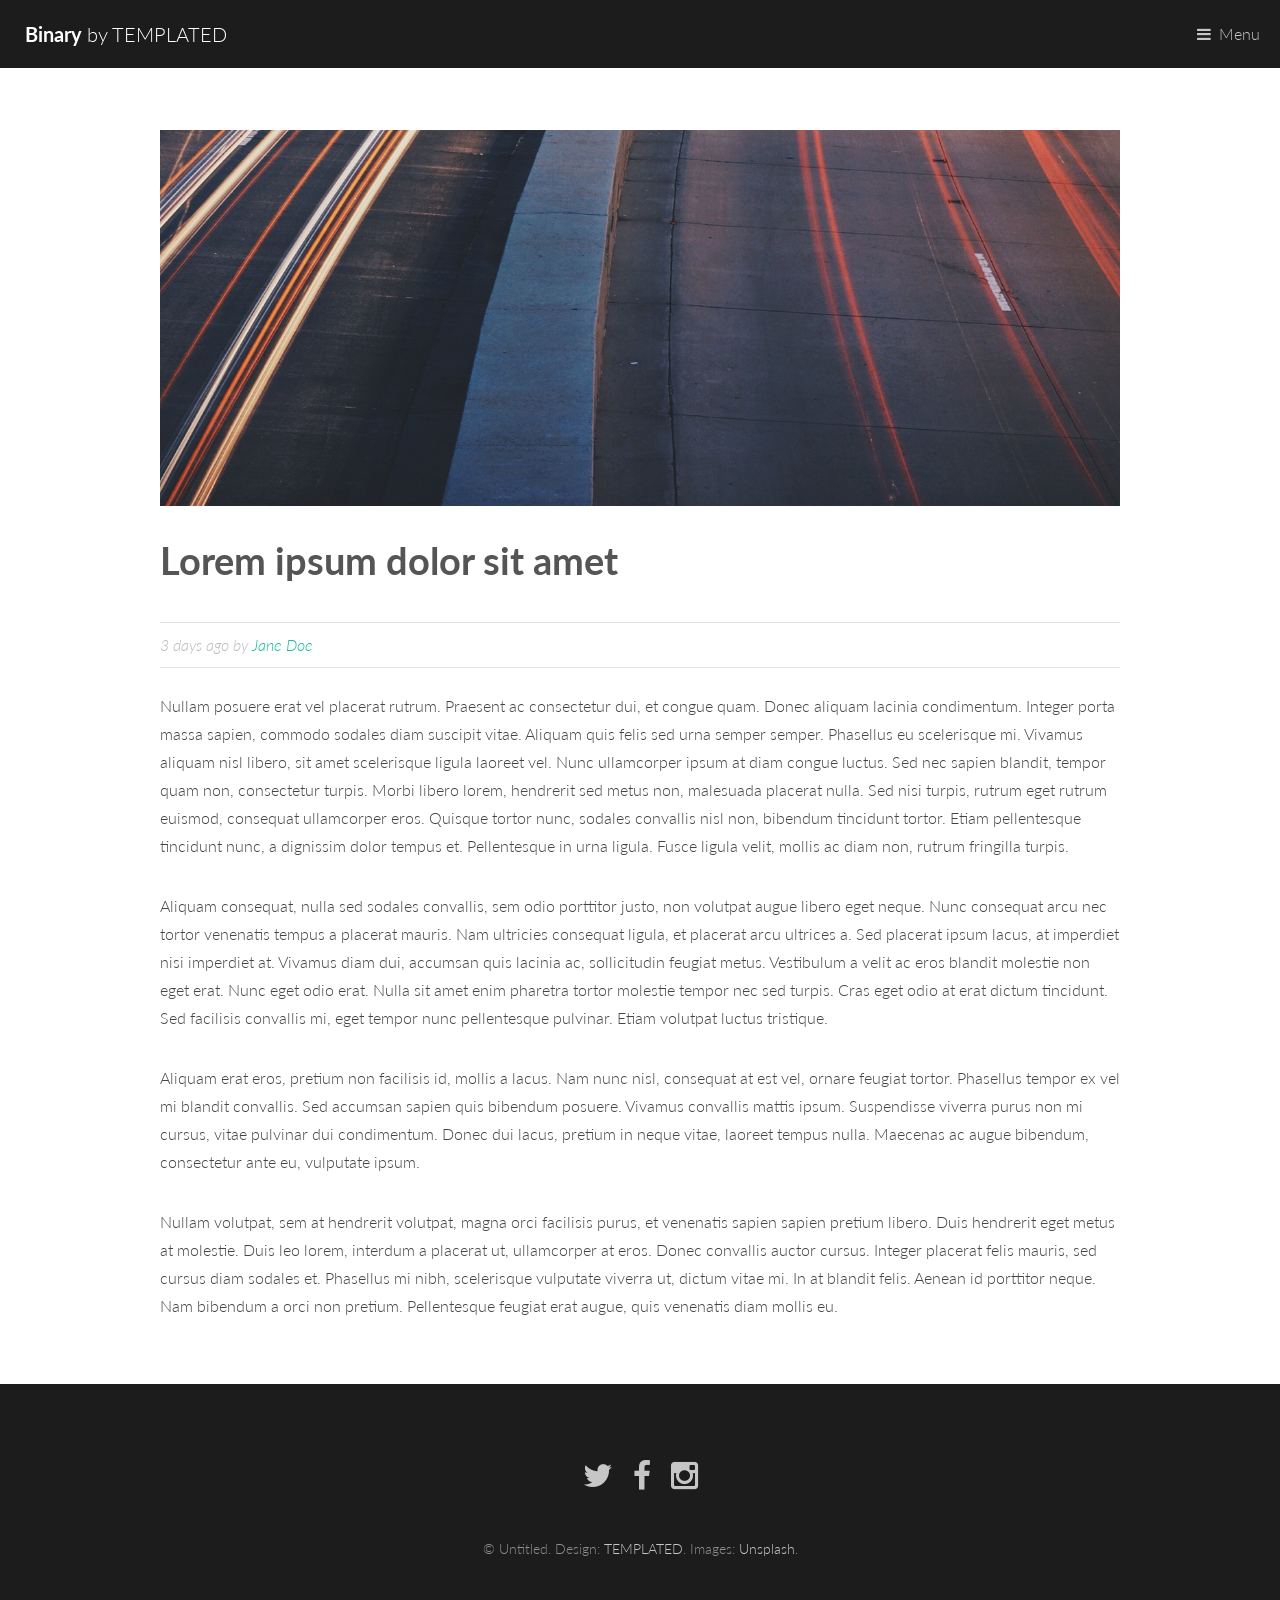
<file: Project/HTML Code Files/generic.html>
<!DOCTYPE HTML>
<!--
	Binary by TEMPLATED
	templated.co @templatedco
	Released for free under the Creative Commons Attribution 3.0 license (templated.co/license)
-->
<html>
	<head>
		<title>Generic - Binary by TEMPLATED</title>
		<meta charset="utf-8" />
		<meta name="viewport" content="width=device-width, initial-scale=1" />
		<link rel="stylesheet" href="assets/css/main.css" />
	</head>
	<body>

		<!-- Header -->
			<header id="header">
				<a href="index.html" class="logo"><strong>Binary</strong> by TEMPLATED</a>
				<nav>
					<a href="#menu">Menu</a>
				</nav>
			</header>

		<!-- Nav -->
			<nav id="menu">
				<ul class="links">
					<li><a href="index.html">Home</a></li>
					<li><a href="generic.html">Generic</a></li>
					<li><a href="elements.html">Elements</a></li>
				</ul>
			</nav>

		<!-- Main -->
			<section id="main">
				<div class="inner">
					<div class="image fit">
						<img src="images/pic11.jpg" alt="" />
					</div>
					<header>
						<h1>Lorem ipsum dolor sit amet</h1>
						<p class="info">3 days ago by <a href="#">Jane Doe</a></p>
					</header>
					<p>Nullam posuere erat vel placerat rutrum. Praesent ac consectetur dui, et congue quam. Donec aliquam lacinia condimentum. Integer porta massa sapien, commodo sodales diam suscipit vitae. Aliquam quis felis sed urna semper semper. Phasellus eu scelerisque mi. Vivamus aliquam nisl libero, sit amet scelerisque ligula laoreet vel. Nunc ullamcorper ipsum at diam congue luctus. Sed nec sapien blandit, tempor quam non, consectetur turpis. Morbi libero lorem, hendrerit sed metus non, malesuada placerat nulla. Sed nisi turpis, rutrum eget rutrum euismod, consequat ullamcorper eros. Quisque tortor nunc, sodales convallis nisl non, bibendum tincidunt tortor. Etiam pellentesque tincidunt nunc, a dignissim dolor tempus et. Pellentesque in urna ligula. Fusce ligula velit, mollis ac diam non, rutrum fringilla turpis.</p>
					<p>Aliquam consequat, nulla sed sodales convallis, sem odio porttitor justo, non volutpat augue libero eget neque. Nunc consequat arcu nec tortor venenatis tempus a placerat mauris. Nam ultricies consequat ligula, et placerat arcu ultrices a. Sed placerat ipsum lacus, at imperdiet nisi imperdiet at. Vivamus diam dui, accumsan quis lacinia ac, sollicitudin feugiat metus. Vestibulum a velit ac eros blandit molestie non eget erat. Nunc eget odio erat. Nulla sit amet enim pharetra tortor molestie tempor nec sed turpis. Cras eget odio at erat dictum tincidunt. Sed facilisis convallis mi, eget tempor nunc pellentesque pulvinar. Etiam volutpat luctus tristique.</p>
					<p>Aliquam erat eros, pretium non facilisis id, mollis a lacus. Nam nunc nisl, consequat at est vel, ornare feugiat tortor. Phasellus tempor ex vel mi blandit convallis. Sed accumsan sapien quis bibendum posuere. Vivamus convallis mattis ipsum. Suspendisse viverra purus non mi cursus, vitae pulvinar dui condimentum. Donec dui lacus, pretium in neque vitae, laoreet tempus nulla. Maecenas ac augue bibendum, consectetur ante eu, vulputate ipsum.</p>
					<p>Nullam volutpat, sem at hendrerit volutpat, magna orci facilisis purus, et venenatis sapien sapien pretium libero. Duis hendrerit eget metus at molestie. Duis leo lorem, interdum a placerat ut, ullamcorper at eros. Donec convallis auctor cursus. Integer placerat felis mauris, sed cursus diam sodales et. Phasellus mi nibh, scelerisque vulputate viverra ut, dictum vitae mi. In at blandit felis. Aenean id porttitor neque. Nam bibendum a orci non pretium. Pellentesque feugiat erat augue, quis venenatis diam mollis eu.</p>
				</div>
			</section>

		<!-- Footer -->
			<footer id="footer">
				<ul class="icons">
					<li><a href="#" class="icon fa-twitter"><span class="label">Twitter</span></a></li>
					<li><a href="#" class="icon fa-facebook"><span class="label">Facebook</span></a></li>
					<li><a href="#" class="icon fa-instagram"><span class="label">Instagram</span></a></li>
				</ul>
				<div class="copyright">
					&copy; Untitled. Design: <a href="https://templated.co">TEMPLATED</a>. Images: <a href="https://unsplash.com">Unsplash</a>.
				</div>
			</footer>

		<!-- Scripts -->
			<script src="assets/js/jquery.min.js"></script>
			<script src="assets/js/jquery.scrolly.min.js"></script>
			<script src="assets/js/skel.min.js"></script>
			<script src="assets/js/util.js"></script>
			<script src="assets/js/main.js"></script>

	</body>
</html>
</file>
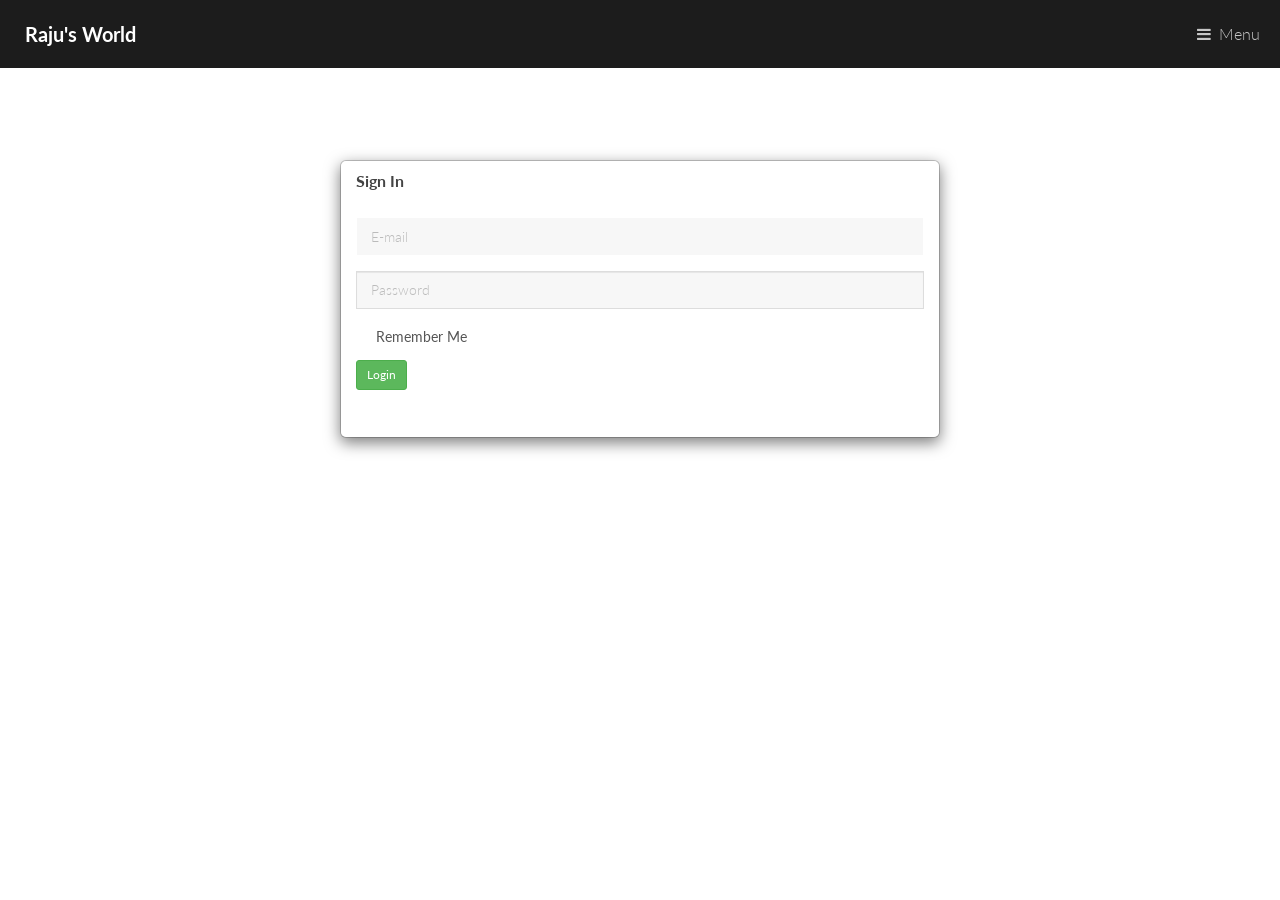
<file: Project/HTML Code Files/login.html>
<!DOCTYPE HTML>
<html>
	<head>
		<title>Raju's World - User Home Page</title>
		<meta charset="utf-8">
		<meta http-equiv="X-UA-Compatible" content="IE=edge">
		<meta name="viewport" content="width=device-width, initial-scale=1">
		<!-- The above 3 meta tags *must* come first in the head; any other head content must come *after* these tags -->
		
		<!-- Bootstrap -->
		<link href="bootstrap/css/bootstrap.min.css" rel="stylesheet">
		<!-- jQuery (necessary for Bootstrap's JavaScript plugins) -->
		<script src="https://ajax.googleapis.com/ajax/libs/jquery/1.12.4/jquery.min.js"></script>
		<!-- Include all compiled plugins (below), or include individual files as needed -->
		<script src="bootstrap/js/bootstrap.min.js"></script>
		<link rel="stylesheet" href="assets/css/main.css" />
	</head>

	<body>
		<!-- Header -->
		<header id="header">
			<a href="index.html" class="logo"><strong>Raju's World</strong></a>
			<nav>
				<a href="#menu">Menu</a>
			</nav>
		</header>

		<!-- Nav -->
		<nav id="menu">
			<ul class="links">
				<li><a href="index.html">Home</a></li>
				<li><a href="generic.html">Generic</a></li>
			</ul>
		</nav>
		
		<section id="main">
			<div class="inner">
	
				<div class="col-md-12">
					<div class="modal-dialog" style="margin-bottom:0">
						<div class="modal-content">
							<div class="panel-heading">
								<h3 class="panel-title">Sign In</h3>
							</div>
							<div class="panel-body">
								<form role="form">
									<fieldset>
										<div class="form-group">
											<input class="form-control" placeholder="E-mail" name="email" type="email" autofocus="">
										</div>
										<div class="form-group">
											<input class="form-control" placeholder="Password" name="password" type="password" value="">
										</div>
										<div class="checkbox">
											<label>
												<input name="remember" type="checkbox" value="Remember Me">Remember Me
											</label>
										</div>
										<!-- Change this to a button or input when using this as a form -->
										<a href="javascript:;" class="btn btn-sm btn-success">Login</a>
									</fieldset>
								</form>
							</div>
						</div>
					</div>
				</div>
				
				
			</div>
		</section>
		

		<!-- Scripts -->
		<script src="assets/js/jquery.min.js"></script>
		<script src="assets/js/jquery.scrolly.min.js"></script>
		<script src="assets/js/skel.min.js"></script>
		<script src="assets/js/util.js"></script>
		<script src="assets/js/main.js"></script>

	</body>
</html>
</file>
<file: Project/HTML Code Files/assets/css/main.css>
@charset "UTF-8";
@import url(font-awesome.min.css);
@import url("https://fonts.googleapis.com/css?family=Lato:300,700,300italic,700italic");

/*
	Binary by TEMPLATED
	templated.co @templatedco
	Released for free under the Creative Commons Attribution 3.0 license (templated.co/license)
*/

/* Reset */

	#extrapadding{
		padding-top: 2%;
	}

	html, body, div, span, applet, object, iframe, h1, h2, h3, h4, h5, h6, p, blockquote, pre, a, abbr, acronym, address, big, cite, code, del, dfn, em, img, ins, kbd, q, s, samp, small, strike, strong, sub, sup, tt, var, b, u, i, center, dl, dt, dd, ol, ul, li, fieldset, form, label, legend, table, caption, tbody, tfoot, thead, tr, th, td, article, aside, canvas, details, embed, figure, figcaption, footer, header, hgroup, menu, nav, output, ruby, section, summary, time, mark, audio, video {
		margin: 0;
		padding: 0;
		border: 0;
		font-size: 100%;
		font: inherit;
		vertical-align: baseline;
	}

	article, aside, details, figcaption, figure, footer, header, hgroup, menu, nav, section {
		display: block;
	}

	body {
		line-height: 1;
	}

	ol, ul {
		list-style: none;
	}

	blockquote, q {
		quotes: none;
	}

	blockquote:before, blockquote:after, q:before, q:after {
		content: '';
		content: none;
	}

	table {
		border-collapse: collapse;
		border-spacing: 0;
	}

	body {
		-webkit-text-size-adjust: none;
	}

/* Box Model */

	*, *:before, *:after {
		-moz-box-sizing: border-box;
		-webkit-box-sizing: border-box;
		box-sizing: border-box;
	}

/* Containers */

	.container {
		margin-left: auto;
		margin-right: auto;
	}

	.container.\31 25\25 {
		width: 100%;
		max-width: 100em;
		min-width: 80em;
	}

	.container.\37 5\25 {
		width: 60em;
	}

	.container.\35 0\25 {
		width: 40em;
	}

	.container.\32 5\25 {
		width: 20em;
	}

	.container {
		width: 80em;
	}

	@media screen and (max-width: 1680px) {

		.container.\31 25\25 {
			width: 100%;
			max-width: 100em;
			min-width: 80em;
		}

		.container.\37 5\25 {
			width: 60em;
		}

		.container.\35 0\25 {
			width: 40em;
		}

		.container.\32 5\25 {
			width: 20em;
		}

		.container {
			width: 80em;
		}

	}

	@media screen and (max-width: 1280px) {

		.container.\31 25\25 {
			width: 100%;
			max-width: 81.25em;
			min-width: 65em;
		}

		.container.\37 5\25 {
			width: 48.75em;
		}

		.container.\35 0\25 {
			width: 32.5em;
		}

		.container.\32 5\25 {
			width: 16.25em;
		}

		.container {
			width: 65em;
		}

	}

	@media screen and (max-width: 980px) {

		.container.\31 25\25 {
			width: 100%;
			max-width: 112.5%;
			min-width: 90%;
		}

		.container.\37 5\25 {
			width: 67.5%;
		}

		.container.\35 0\25 {
			width: 45%;
		}

		.container.\32 5\25 {
			width: 22.5%;
		}

		.container {
			width: 90%;
		}

	}

	@media screen and (max-width: 736px) {

		.container.\31 25\25 {
			width: 100%;
			max-width: 112.5%;
			min-width: 90%;
		}

		.container.\37 5\25 {
			width: 67.5%;
		}

		.container.\35 0\25 {
			width: 45%;
		}

		.container.\32 5\25 {
			width: 22.5%;
		}

		.container {
			width: 90% !important;
		}

	}

	@media screen and (max-width: 480px) {

		.container.\31 25\25 {
			width: 100%;
			max-width: 112.5%;
			min-width: 90%;
		}

		.container.\37 5\25 {
			width: 67.5%;
		}

		.container.\35 0\25 {
			width: 45%;
		}

		.container.\32 5\25 {
			width: 22.5%;
		}

		.container {
			width: 90% !important;
		}

	}

/* Grid */

	.row {
		border-bottom: solid 1px transparent;
		-moz-box-sizing: border-box;
		-webkit-box-sizing: border-box;
		box-sizing: border-box;
	}

	.row > * {
		float: left;
		-moz-box-sizing: border-box;
		-webkit-box-sizing: border-box;
		box-sizing: border-box;
	}

	.row:after, .row:before {
		content: '';
		display: block;
		clear: both;
		height: 0;
	}

	.row.uniform > * > :first-child {
		margin-top: 0;
	}

	.row.uniform > * > :last-child {
		margin-bottom: 0;
	}

	.row.\30 \25 > * {
		padding: 0 0 0 0em;
	}

	.row.\30 \25 {
		margin: 0 0 -1px 0em;
	}

	.row.uniform.\30 \25 > * {
		padding: 0em 0 0 0em;
	}

	.row.uniform.\30 \25 {
		margin: 0em 0 -1px 0em;
	}

	.row > * {
		padding: 0 0 0 2em;
	}

	.row {
		margin: 0 0 -1px -2em;
	}

	.row.uniform > * {
		padding: 2em 0 0 2em;
	}

	.row.uniform {
		margin: -2em 0 -1px -2em;
	}

	.row.\32 00\25 > * {
		padding: 0 0 0 4em;
	}

	.row.\32 00\25 {
		margin: 0 0 -1px -4em;
	}

	.row.uniform.\32 00\25 > * {
		padding: 4em 0 0 4em;
	}

	.row.uniform.\32 00\25 {
		margin: -4em 0 -1px -4em;
	}

	.row.\31 50\25 > * {
		padding: 0 0 0 3em;
	}

	.row.\31 50\25 {
		margin: 0 0 -1px -3em;
	}

	.row.uniform.\31 50\25 > * {
		padding: 3em 0 0 3em;
	}

	.row.uniform.\31 50\25 {
		margin: -3em 0 -1px -3em;
	}

	.row.\35 0\25 > * {
		padding: 0 0 0 1em;
	}

	.row.\35 0\25 {
		margin: 0 0 -1px -1em;
	}

	.row.uniform.\35 0\25 > * {
		padding: 1em 0 0 1em;
	}

	.row.uniform.\35 0\25 {
		margin: -1em 0 -1px -1em;
	}

	.row.\32 5\25 > * {
		padding: 0 0 0 0.5em;
	}

	.row.\32 5\25 {
		margin: 0 0 -1px -0.5em;
	}

	.row.uniform.\32 5\25 > * {
		padding: 0.5em 0 0 0.5em;
	}

	.row.uniform.\32 5\25 {
		margin: -0.5em 0 -1px -0.5em;
	}

	.\31 2u, .\31 2u\24 {
		width: 100%;
		clear: none;
		margin-left: 0;
	}

	.\31 1u, .\31 1u\24 {
		width: 91.6666666667%;
		clear: none;
		margin-left: 0;
	}

	.\31 0u, .\31 0u\24 {
		width: 83.3333333333%;
		clear: none;
		margin-left: 0;
	}

	.\39 u, .\39 u\24 {
		width: 75%;
		clear: none;
		margin-left: 0;
	}

	.\38 u, .\38 u\24 {
		width: 66.6666666667%;
		clear: none;
		margin-left: 0;
	}

	.\37 u, .\37 u\24 {
		width: 58.3333333333%;
		clear: none;
		margin-left: 0;
	}

	.\36 u, .\36 u\24 {
		width: 50%;
		clear: none;
		margin-left: 0;
	}

	.\35 u, .\35 u\24 {
		width: 41.6666666667%;
		clear: none;
		margin-left: 0;
	}

	.\34 u, .\34 u\24 {
		width: 33.3333333333%;
		clear: none;
		margin-left: 0;
	}

	.\33 u, .\33 u\24 {
		width: 25%;
		clear: none;
		margin-left: 0;
	}

	.\32 u, .\32 u\24 {
		width: 16.6666666667%;
		clear: none;
		margin-left: 0;
	}

	.\31 u, .\31 u\24 {
		width: 8.3333333333%;
		clear: none;
		margin-left: 0;
	}

	.\31 2u\24 + *,
	.\31 1u\24 + *,
	.\31 0u\24 + *,
	.\39 u\24 + *,
	.\38 u\24 + *,
	.\37 u\24 + *,
	.\36 u\24 + *,
	.\35 u\24 + *,
	.\34 u\24 + *,
	.\33 u\24 + *,
	.\32 u\24 + *,
	.\31 u\24 + * {
		clear: left;
	}

	.\-11u {
		margin-left: 91.66667%;
	}

	.\-10u {
		margin-left: 83.33333%;
	}

	.\-9u {
		margin-left: 75%;
	}

	.\-8u {
		margin-left: 66.66667%;
	}

	.\-7u {
		margin-left: 58.33333%;
	}

	.\-6u {
		margin-left: 50%;
	}

	.\-5u {
		margin-left: 41.66667%;
	}

	.\-4u {
		margin-left: 33.33333%;
	}

	.\-3u {
		margin-left: 25%;
	}

	.\-2u {
		margin-left: 16.66667%;
	}

	.\-1u {
		margin-left: 8.33333%;
	}

	@media screen and (max-width: 1680px) {

		.row > * {
			padding: 0 0 0 2em;
		}

		.row {
			margin: 0 0 -1px -2em;
		}

		.row.uniform > * {
			padding: 2em 0 0 2em;
		}

		.row.uniform {
			margin: -2em 0 -1px -2em;
		}

		.row.\32 00\25 > * {
			padding: 0 0 0 4em;
		}

		.row.\32 00\25 {
			margin: 0 0 -1px -4em;
		}

		.row.uniform.\32 00\25 > * {
			padding: 4em 0 0 4em;
		}

		.row.uniform.\32 00\25 {
			margin: -4em 0 -1px -4em;
		}

		.row.\31 50\25 > * {
			padding: 0 0 0 3em;
		}

		.row.\31 50\25 {
			margin: 0 0 -1px -3em;
		}

		.row.uniform.\31 50\25 > * {
			padding: 3em 0 0 3em;
		}

		.row.uniform.\31 50\25 {
			margin: -3em 0 -1px -3em;
		}

		.row.\35 0\25 > * {
			padding: 0 0 0 1em;
		}

		.row.\35 0\25 {
			margin: 0 0 -1px -1em;
		}

		.row.uniform.\35 0\25 > * {
			padding: 1em 0 0 1em;
		}

		.row.uniform.\35 0\25 {
			margin: -1em 0 -1px -1em;
		}

		.row.\32 5\25 > * {
			padding: 0 0 0 0.5em;
		}

		.row.\32 5\25 {
			margin: 0 0 -1px -0.5em;
		}

		.row.uniform.\32 5\25 > * {
			padding: 0.5em 0 0 0.5em;
		}

		.row.uniform.\32 5\25 {
			margin: -0.5em 0 -1px -0.5em;
		}

		.\31 2u\28xlarge\29, .\31 2u\24\28xlarge\29 {
			width: 100%;
			clear: none;
			margin-left: 0;
		}

		.\31 1u\28xlarge\29, .\31 1u\24\28xlarge\29 {
			width: 91.6666666667%;
			clear: none;
			margin-left: 0;
		}

		.\31 0u\28xlarge\29, .\31 0u\24\28xlarge\29 {
			width: 83.3333333333%;
			clear: none;
			margin-left: 0;
		}

		.\39 u\28xlarge\29, .\39 u\24\28xlarge\29 {
			width: 75%;
			clear: none;
			margin-left: 0;
		}

		.\38 u\28xlarge\29, .\38 u\24\28xlarge\29 {
			width: 66.6666666667%;
			clear: none;
			margin-left: 0;
		}

		.\37 u\28xlarge\29, .\37 u\24\28xlarge\29 {
			width: 58.3333333333%;
			clear: none;
			margin-left: 0;
		}

		.\36 u\28xlarge\29, .\36 u\24\28xlarge\29 {
			width: 50%;
			clear: none;
			margin-left: 0;
		}

		.\35 u\28xlarge\29, .\35 u\24\28xlarge\29 {
			width: 41.6666666667%;
			clear: none;
			margin-left: 0;
		}

		.\34 u\28xlarge\29, .\34 u\24\28xlarge\29 {
			width: 33.3333333333%;
			clear: none;
			margin-left: 0;
		}

		.\33 u\28xlarge\29, .\33 u\24\28xlarge\29 {
			width: 25%;
			clear: none;
			margin-left: 0;
		}

		.\32 u\28xlarge\29, .\32 u\24\28xlarge\29 {
			width: 16.6666666667%;
			clear: none;
			margin-left: 0;
		}

		.\31 u\28xlarge\29, .\31 u\24\28xlarge\29 {
			width: 8.3333333333%;
			clear: none;
			margin-left: 0;
		}

		.\31 2u\24\28xlarge\29 + *,
		.\31 1u\24\28xlarge\29 + *,
		.\31 0u\24\28xlarge\29 + *,
		.\39 u\24\28xlarge\29 + *,
		.\38 u\24\28xlarge\29 + *,
		.\37 u\24\28xlarge\29 + *,
		.\36 u\24\28xlarge\29 + *,
		.\35 u\24\28xlarge\29 + *,
		.\34 u\24\28xlarge\29 + *,
		.\33 u\24\28xlarge\29 + *,
		.\32 u\24\28xlarge\29 + *,
		.\31 u\24\28xlarge\29 + * {
			clear: left;
		}

		.\-11u\28xlarge\29 {
			margin-left: 91.66667%;
		}

		.\-10u\28xlarge\29 {
			margin-left: 83.33333%;
		}

		.\-9u\28xlarge\29 {
			margin-left: 75%;
		}

		.\-8u\28xlarge\29 {
			margin-left: 66.66667%;
		}

		.\-7u\28xlarge\29 {
			margin-left: 58.33333%;
		}

		.\-6u\28xlarge\29 {
			margin-left: 50%;
		}

		.\-5u\28xlarge\29 {
			margin-left: 41.66667%;
		}

		.\-4u\28xlarge\29 {
			margin-left: 33.33333%;
		}

		.\-3u\28xlarge\29 {
			margin-left: 25%;
		}

		.\-2u\28xlarge\29 {
			margin-left: 16.66667%;
		}

		.\-1u\28xlarge\29 {
			margin-left: 8.33333%;
		}

	}

	@media screen and (max-width: 1280px) {

		.row > * {
			padding: 0 0 0 1.5em;
		}

		.row {
			margin: 0 0 -1px -1.5em;
		}

		.row.uniform > * {
			padding: 1.5em 0 0 1.5em;
		}

		.row.uniform {
			margin: -1.5em 0 -1px -1.5em;
		}

		.row.\32 00\25 > * {
			padding: 0 0 0 3em;
		}

		.row.\32 00\25 {
			margin: 0 0 -1px -3em;
		}

		.row.uniform.\32 00\25 > * {
			padding: 3em 0 0 3em;
		}

		.row.uniform.\32 00\25 {
			margin: -3em 0 -1px -3em;
		}

		.row.\31 50\25 > * {
			padding: 0 0 0 2.25em;
		}

		.row.\31 50\25 {
			margin: 0 0 -1px -2.25em;
		}

		.row.uniform.\31 50\25 > * {
			padding: 2.25em 0 0 2.25em;
		}

		.row.uniform.\31 50\25 {
			margin: -2.25em 0 -1px -2.25em;
		}

		.row.\35 0\25 > * {
			padding: 0 0 0 0.75em;
		}

		.row.\35 0\25 {
			margin: 0 0 -1px -0.75em;
		}

		.row.uniform.\35 0\25 > * {
			padding: 0.75em 0 0 0.75em;
		}

		.row.uniform.\35 0\25 {
			margin: -0.75em 0 -1px -0.75em;
		}

		.row.\32 5\25 > * {
			padding: 0 0 0 0.375em;
		}

		.row.\32 5\25 {
			margin: 0 0 -1px -0.375em;
		}

		.row.uniform.\32 5\25 > * {
			padding: 0.375em 0 0 0.375em;
		}

		.row.uniform.\32 5\25 {
			margin: -0.375em 0 -1px -0.375em;
		}

		.\31 2u\28large\29, .\31 2u\24\28large\29 {
			width: 100%;
			clear: none;
			margin-left: 0;
		}

		.\31 1u\28large\29, .\31 1u\24\28large\29 {
			width: 91.6666666667%;
			clear: none;
			margin-left: 0;
		}

		.\31 0u\28large\29, .\31 0u\24\28large\29 {
			width: 83.3333333333%;
			clear: none;
			margin-left: 0;
		}

		.\39 u\28large\29, .\39 u\24\28large\29 {
			width: 75%;
			clear: none;
			margin-left: 0;
		}

		.\38 u\28large\29, .\38 u\24\28large\29 {
			width: 66.6666666667%;
			clear: none;
			margin-left: 0;
		}

		.\37 u\28large\29, .\37 u\24\28large\29 {
			width: 58.3333333333%;
			clear: none;
			margin-left: 0;
		}

		.\36 u\28large\29, .\36 u\24\28large\29 {
			width: 50%;
			clear: none;
			margin-left: 0;
		}

		.\35 u\28large\29, .\35 u\24\28large\29 {
			width: 41.6666666667%;
			clear: none;
			margin-left: 0;
		}

		.\34 u\28large\29, .\34 u\24\28large\29 {
			width: 33.3333333333%;
			clear: none;
			margin-left: 0;
		}

		.\33 u\28large\29, .\33 u\24\28large\29 {
			width: 25%;
			clear: none;
			margin-left: 0;
		}

		.\32 u\28large\29, .\32 u\24\28large\29 {
			width: 16.6666666667%;
			clear: none;
			margin-left: 0;
		}

		.\31 u\28large\29, .\31 u\24\28large\29 {
			width: 8.3333333333%;
			clear: none;
			margin-left: 0;
		}

		.\31 2u\24\28large\29 + *,
		.\31 1u\24\28large\29 + *,
		.\31 0u\24\28large\29 + *,
		.\39 u\24\28large\29 + *,
		.\38 u\24\28large\29 + *,
		.\37 u\24\28large\29 + *,
		.\36 u\24\28large\29 + *,
		.\35 u\24\28large\29 + *,
		.\34 u\24\28large\29 + *,
		.\33 u\24\28large\29 + *,
		.\32 u\24\28large\29 + *,
		.\31 u\24\28large\29 + * {
			clear: left;
		}

		.\-11u\28large\29 {
			margin-left: 91.66667%;
		}

		.\-10u\28large\29 {
			margin-left: 83.33333%;
		}

		.\-9u\28large\29 {
			margin-left: 75%;
		}

		.\-8u\28large\29 {
			margin-left: 66.66667%;
		}

		.\-7u\28large\29 {
			margin-left: 58.33333%;
		}

		.\-6u\28large\29 {
			margin-left: 50%;
		}

		.\-5u\28large\29 {
			margin-left: 41.66667%;
		}

		.\-4u\28large\29 {
			margin-left: 33.33333%;
		}

		.\-3u\28large\29 {
			margin-left: 25%;
		}

		.\-2u\28large\29 {
			margin-left: 16.66667%;
		}

		.\-1u\28large\29 {
			margin-left: 8.33333%;
		}

	}

	@media screen and (max-width: 980px) {

		.row > * {
			padding: 0 0 0 1.5em;
		}

		.row {
			margin: 0 0 -1px -1.5em;
		}

		.row.uniform > * {
			padding: 1.5em 0 0 1.5em;
		}

		.row.uniform {
			margin: -1.5em 0 -1px -1.5em;
		}

		.row.\32 00\25 > * {
			padding: 0 0 0 3em;
		}

		.row.\32 00\25 {
			margin: 0 0 -1px -3em;
		}

		.row.uniform.\32 00\25 > * {
			padding: 3em 0 0 3em;
		}

		.row.uniform.\32 00\25 {
			margin: -3em 0 -1px -3em;
		}

		.row.\31 50\25 > * {
			padding: 0 0 0 2.25em;
		}

		.row.\31 50\25 {
			margin: 0 0 -1px -2.25em;
		}

		.row.uniform.\31 50\25 > * {
			padding: 2.25em 0 0 2.25em;
		}

		.row.uniform.\31 50\25 {
			margin: -2.25em 0 -1px -2.25em;
		}

		.row.\35 0\25 > * {
			padding: 0 0 0 0.75em;
		}

		.row.\35 0\25 {
			margin: 0 0 -1px -0.75em;
		}

		.row.uniform.\35 0\25 > * {
			padding: 0.75em 0 0 0.75em;
		}

		.row.uniform.\35 0\25 {
			margin: -0.75em 0 -1px -0.75em;
		}

		.row.\32 5\25 > * {
			padding: 0 0 0 0.375em;
		}

		.row.\32 5\25 {
			margin: 0 0 -1px -0.375em;
		}

		.row.uniform.\32 5\25 > * {
			padding: 0.375em 0 0 0.375em;
		}

		.row.uniform.\32 5\25 {
			margin: -0.375em 0 -1px -0.375em;
		}

		.\31 2u\28medium\29, .\31 2u\24\28medium\29 {
			width: 100%;
			clear: none;
			margin-left: 0;
		}

		.\31 1u\28medium\29, .\31 1u\24\28medium\29 {
			width: 91.6666666667%;
			clear: none;
			margin-left: 0;
		}

		.\31 0u\28medium\29, .\31 0u\24\28medium\29 {
			width: 83.3333333333%;
			clear: none;
			margin-left: 0;
		}

		.\39 u\28medium\29, .\39 u\24\28medium\29 {
			width: 75%;
			clear: none;
			margin-left: 0;
		}

		.\38 u\28medium\29, .\38 u\24\28medium\29 {
			width: 66.6666666667%;
			clear: none;
			margin-left: 0;
		}

		.\37 u\28medium\29, .\37 u\24\28medium\29 {
			width: 58.3333333333%;
			clear: none;
			margin-left: 0;
		}

		.\36 u\28medium\29, .\36 u\24\28medium\29 {
			width: 50%;
			clear: none;
			margin-left: 0;
		}

		.\35 u\28medium\29, .\35 u\24\28medium\29 {
			width: 41.6666666667%;
			clear: none;
			margin-left: 0;
		}

		.\34 u\28medium\29, .\34 u\24\28medium\29 {
			width: 33.3333333333%;
			clear: none;
			margin-left: 0;
		}

		.\33 u\28medium\29, .\33 u\24\28medium\29 {
			width: 25%;
			clear: none;
			margin-left: 0;
		}

		.\32 u\28medium\29, .\32 u\24\28medium\29 {
			width: 16.6666666667%;
			clear: none;
			margin-left: 0;
		}

		.\31 u\28medium\29, .\31 u\24\28medium\29 {
			width: 8.3333333333%;
			clear: none;
			margin-left: 0;
		}

		.\31 2u\24\28medium\29 + *,
		.\31 1u\24\28medium\29 + *,
		.\31 0u\24\28medium\29 + *,
		.\39 u\24\28medium\29 + *,
		.\38 u\24\28medium\29 + *,
		.\37 u\24\28medium\29 + *,
		.\36 u\24\28medium\29 + *,
		.\35 u\24\28medium\29 + *,
		.\34 u\24\28medium\29 + *,
		.\33 u\24\28medium\29 + *,
		.\32 u\24\28medium\29 + *,
		.\31 u\24\28medium\29 + * {
			clear: left;
		}

		.\-11u\28medium\29 {
			margin-left: 91.66667%;
		}

		.\-10u\28medium\29 {
			margin-left: 83.33333%;
		}

		.\-9u\28medium\29 {
			margin-left: 75%;
		}

		.\-8u\28medium\29 {
			margin-left: 66.66667%;
		}

		.\-7u\28medium\29 {
			margin-left: 58.33333%;
		}

		.\-6u\28medium\29 {
			margin-left: 50%;
		}

		.\-5u\28medium\29 {
			margin-left: 41.66667%;
		}

		.\-4u\28medium\29 {
			margin-left: 33.33333%;
		}

		.\-3u\28medium\29 {
			margin-left: 25%;
		}

		.\-2u\28medium\29 {
			margin-left: 16.66667%;
		}

		.\-1u\28medium\29 {
			margin-left: 8.33333%;
		}

	}

	@media screen and (max-width: 736px) {

		.row > * {
			padding: 0 0 0 1.25em;
		}

		.row {
			margin: 0 0 -1px -1.25em;
		}

		.row.uniform > * {
			padding: 1.25em 0 0 1.25em;
		}

		.row.uniform {
			margin: -1.25em 0 -1px -1.25em;
		}

		.row.\32 00\25 > * {
			padding: 0 0 0 2.5em;
		}

		.row.\32 00\25 {
			margin: 0 0 -1px -2.5em;
		}

		.row.uniform.\32 00\25 > * {
			padding: 2.5em 0 0 2.5em;
		}

		.row.uniform.\32 00\25 {
			margin: -2.5em 0 -1px -2.5em;
		}

		.row.\31 50\25 > * {
			padding: 0 0 0 1.875em;
		}

		.row.\31 50\25 {
			margin: 0 0 -1px -1.875em;
		}

		.row.uniform.\31 50\25 > * {
			padding: 1.875em 0 0 1.875em;
		}

		.row.uniform.\31 50\25 {
			margin: -1.875em 0 -1px -1.875em;
		}

		.row.\35 0\25 > * {
			padding: 0 0 0 0.625em;
		}

		.row.\35 0\25 {
			margin: 0 0 -1px -0.625em;
		}

		.row.uniform.\35 0\25 > * {
			padding: 0.625em 0 0 0.625em;
		}

		.row.uniform.\35 0\25 {
			margin: -0.625em 0 -1px -0.625em;
		}

		.row.\32 5\25 > * {
			padding: 0 0 0 0.3125em;
		}

		.row.\32 5\25 {
			margin: 0 0 -1px -0.3125em;
		}

		.row.uniform.\32 5\25 > * {
			padding: 0.3125em 0 0 0.3125em;
		}

		.row.uniform.\32 5\25 {
			margin: -0.3125em 0 -1px -0.3125em;
		}

		.\31 2u\28small\29, .\31 2u\24\28small\29 {
			width: 100%;
			clear: none;
			margin-left: 0;
		}

		.\31 1u\28small\29, .\31 1u\24\28small\29 {
			width: 91.6666666667%;
			clear: none;
			margin-left: 0;
		}

		.\31 0u\28small\29, .\31 0u\24\28small\29 {
			width: 83.3333333333%;
			clear: none;
			margin-left: 0;
		}

		.\39 u\28small\29, .\39 u\24\28small\29 {
			width: 75%;
			clear: none;
			margin-left: 0;
		}

		.\38 u\28small\29, .\38 u\24\28small\29 {
			width: 66.6666666667%;
			clear: none;
			margin-left: 0;
		}

		.\37 u\28small\29, .\37 u\24\28small\29 {
			width: 58.3333333333%;
			clear: none;
			margin-left: 0;
		}

		.\36 u\28small\29, .\36 u\24\28small\29 {
			width: 50%;
			clear: none;
			margin-left: 0;
		}

		.\35 u\28small\29, .\35 u\24\28small\29 {
			width: 41.6666666667%;
			clear: none;
			margin-left: 0;
		}

		.\34 u\28small\29, .\34 u\24\28small\29 {
			width: 33.3333333333%;
			clear: none;
			margin-left: 0;
		}

		.\33 u\28small\29, .\33 u\24\28small\29 {
			width: 25%;
			clear: none;
			margin-left: 0;
		}

		.\32 u\28small\29, .\32 u\24\28small\29 {
			width: 16.6666666667%;
			clear: none;
			margin-left: 0;
		}

		.\31 u\28small\29, .\31 u\24\28small\29 {
			width: 8.3333333333%;
			clear: none;
			margin-left: 0;
		}

		.\31 2u\24\28small\29 + *,
		.\31 1u\24\28small\29 + *,
		.\31 0u\24\28small\29 + *,
		.\39 u\24\28small\29 + *,
		.\38 u\24\28small\29 + *,
		.\37 u\24\28small\29 + *,
		.\36 u\24\28small\29 + *,
		.\35 u\24\28small\29 + *,
		.\34 u\24\28small\29 + *,
		.\33 u\24\28small\29 + *,
		.\32 u\24\28small\29 + *,
		.\31 u\24\28small\29 + * {
			clear: left;
		}

		.\-11u\28small\29 {
			margin-left: 91.66667%;
		}

		.\-10u\28small\29 {
			margin-left: 83.33333%;
		}

		.\-9u\28small\29 {
			margin-left: 75%;
		}

		.\-8u\28small\29 {
			margin-left: 66.66667%;
		}

		.\-7u\28small\29 {
			margin-left: 58.33333%;
		}

		.\-6u\28small\29 {
			margin-left: 50%;
		}

		.\-5u\28small\29 {
			margin-left: 41.66667%;
		}

		.\-4u\28small\29 {
			margin-left: 33.33333%;
		}

		.\-3u\28small\29 {
			margin-left: 25%;
		}

		.\-2u\28small\29 {
			margin-left: 16.66667%;
		}

		.\-1u\28small\29 {
			margin-left: 8.33333%;
		}

	}

	@media screen and (max-width: 480px) {

		.row > * {
			padding: 0 0 0 1.25em;
		}

		.row {
			margin: 0 0 -1px -1.25em;
		}

		.row.uniform > * {
			padding: 1.25em 0 0 1.25em;
		}

		.row.uniform {
			margin: -1.25em 0 -1px -1.25em;
		}

		.row.\32 00\25 > * {
			padding: 0 0 0 2.5em;
		}

		.row.\32 00\25 {
			margin: 0 0 -1px -2.5em;
		}

		.row.uniform.\32 00\25 > * {
			padding: 2.5em 0 0 2.5em;
		}

		.row.uniform.\32 00\25 {
			margin: -2.5em 0 -1px -2.5em;
		}

		.row.\31 50\25 > * {
			padding: 0 0 0 1.875em;
		}

		.row.\31 50\25 {
			margin: 0 0 -1px -1.875em;
		}

		.row.uniform.\31 50\25 > * {
			padding: 1.875em 0 0 1.875em;
		}

		.row.uniform.\31 50\25 {
			margin: -1.875em 0 -1px -1.875em;
		}

		.row.\35 0\25 > * {
			padding: 0 0 0 0.625em;
		}

		.row.\35 0\25 {
			margin: 0 0 -1px -0.625em;
		}

		.row.uniform.\35 0\25 > * {
			padding: 0.625em 0 0 0.625em;
		}

		.row.uniform.\35 0\25 {
			margin: -0.625em 0 -1px -0.625em;
		}

		.row.\32 5\25 > * {
			padding: 0 0 0 0.3125em;
		}

		.row.\32 5\25 {
			margin: 0 0 -1px -0.3125em;
		}

		.row.uniform.\32 5\25 > * {
			padding: 0.3125em 0 0 0.3125em;
		}

		.row.uniform.\32 5\25 {
			margin: -0.3125em 0 -1px -0.3125em;
		}

		.\31 2u\28xsmall\29, .\31 2u\24\28xsmall\29 {
			width: 100%;
			clear: none;
			margin-left: 0;
		}

		.\31 1u\28xsmall\29, .\31 1u\24\28xsmall\29 {
			width: 91.6666666667%;
			clear: none;
			margin-left: 0;
		}

		.\31 0u\28xsmall\29, .\31 0u\24\28xsmall\29 {
			width: 83.3333333333%;
			clear: none;
			margin-left: 0;
		}

		.\39 u\28xsmall\29, .\39 u\24\28xsmall\29 {
			width: 75%;
			clear: none;
			margin-left: 0;
		}

		.\38 u\28xsmall\29, .\38 u\24\28xsmall\29 {
			width: 66.6666666667%;
			clear: none;
			margin-left: 0;
		}

		.\37 u\28xsmall\29, .\37 u\24\28xsmall\29 {
			width: 58.3333333333%;
			clear: none;
			margin-left: 0;
		}

		.\36 u\28xsmall\29, .\36 u\24\28xsmall\29 {
			width: 50%;
			clear: none;
			margin-left: 0;
		}

		.\35 u\28xsmall\29, .\35 u\24\28xsmall\29 {
			width: 41.6666666667%;
			clear: none;
			margin-left: 0;
		}

		.\34 u\28xsmall\29, .\34 u\24\28xsmall\29 {
			width: 33.3333333333%;
			clear: none;
			margin-left: 0;
		}

		.\33 u\28xsmall\29, .\33 u\24\28xsmall\29 {
			width: 25%;
			clear: none;
			margin-left: 0;
		}

		.\32 u\28xsmall\29, .\32 u\24\28xsmall\29 {
			width: 16.6666666667%;
			clear: none;
			margin-left: 0;
		}

		.\31 u\28xsmall\29, .\31 u\24\28xsmall\29 {
			width: 8.3333333333%;
			clear: none;
			margin-left: 0;
		}

		.\31 2u\24\28xsmall\29 + *,
		.\31 1u\24\28xsmall\29 + *,
		.\31 0u\24\28xsmall\29 + *,
		.\39 u\24\28xsmall\29 + *,
		.\38 u\24\28xsmall\29 + *,
		.\37 u\24\28xsmall\29 + *,
		.\36 u\24\28xsmall\29 + *,
		.\35 u\24\28xsmall\29 + *,
		.\34 u\24\28xsmall\29 + *,
		.\33 u\24\28xsmall\29 + *,
		.\32 u\24\28xsmall\29 + *,
		.\31 u\24\28xsmall\29 + * {
			clear: left;
		}

		.\-11u\28xsmall\29 {
			margin-left: 91.66667%;
		}

		.\-10u\28xsmall\29 {
			margin-left: 83.33333%;
		}

		.\-9u\28xsmall\29 {
			margin-left: 75%;
		}

		.\-8u\28xsmall\29 {
			margin-left: 66.66667%;
		}

		.\-7u\28xsmall\29 {
			margin-left: 58.33333%;
		}

		.\-6u\28xsmall\29 {
			margin-left: 50%;
		}

		.\-5u\28xsmall\29 {
			margin-left: 41.66667%;
		}

		.\-4u\28xsmall\29 {
			margin-left: 33.33333%;
		}

		.\-3u\28xsmall\29 {
			margin-left: 25%;
		}

		.\-2u\28xsmall\29 {
			margin-left: 16.66667%;
		}

		.\-1u\28xsmall\29 {
			margin-left: 8.33333%;
		}

	}

/* Basic */

	@-ms-viewport {
		width: device-width;
	}

	body {
		-ms-overflow-style: scrollbar;
	}

	@media screen and (max-width: 480px) {

		html, body {
			min-width: 320px;
		}

	}

	body {
		background: #fff;
	}

		body.is-loading *, body.is-loading *:before, body.is-loading *:after {
			-moz-animation: none !important;
			-webkit-animation: none !important;
			-ms-animation: none !important;
			animation: none !important;
			-moz-transition: none !important;
			-webkit-transition: none !important;
			-ms-transition: none !important;
			transition: none !important;
		}

/* Type */

	body {
		background-color: #fff;
		color: #444;
	}

	body, input, select, textarea {
		font-family: "Lato", Arial, Helvetica, sans-serif;
		font-size: 16pt;
		font-weight: 300;
		line-height: 1.75;
	}

		@media screen and (max-width: 1680px) {

			body, input, select, textarea {
				font-size: 13pt;
			}

		}

		@media screen and (max-width: 1280px) {

			body, input, select, textarea {
				font-size: 12pt;
			}

		}

	a {
		text-decoration: none;
	}

		a:hover {
			text-decoration: underline;
		}

	strong, b {
		font-weight: 700;
	}

	em, i {
		font-style: italic;
	}

	p {
		margin: 0 0 2em 0;
	}

	h1, h2, h3, h4, h5, h6 {
		font-weight: 700;
		line-height: 1.25;
		margin: 0 0 1em 0;
	}

		h1 a, h2 a, h3 a, h4 a, h5 a, h6 a {
			color: inherit;
		}

	h1 {
		font-size: 2.35em;
	}

	h2 {
		font-size: 1.75em;
	}

	h3 {
		font-size: 1.35em;
	}

	h4 {
		font-size: 1.1em;
	}

	h5 {
		font-size: 0.9em;
	}

	h6 {
		font-size: 0.7em;
	}

	sub {
		font-size: 0.8em;
		position: relative;
		top: 0.5em;
	}

	sup {
		font-size: 0.8em;
		position: relative;
		top: -0.5em;
	}

	blockquote {
		border-left: solid 4px;
		font-style: italic;
		margin: 0 0 2em 0;
		padding: 0.5em 0 0.5em 2em;
	}

	code {
		border-radius: 0;
		border: solid 1px;
		font-family: "Courier New", monospace;
		font-size: 0.9em;
		margin: 0 0.25em;
		padding: 0.25em 0.65em;
	}

	pre {
		-webkit-overflow-scrolling: touch;
		font-family: "Courier New", monospace;
		font-size: 0.9em;
		margin: 0 0 2em 0;
	}

		pre code {
			display: block;
			line-height: 1.75;
			padding: 1em 1.5em;
			overflow-x: auto;
		}

	hr {
		border: 0;
		border-bottom: solid 1px;
		margin: 2em 0;
	}

		hr.major {
			margin: 3em 0;
		}

	.align-left {
		text-align: left;
	}

	.align-center {
		text-align: center;
	}

	.align-right {
		text-align: right;
	}

	input, select, textarea {
		color: #555;
	}

	a {
		color: #1abc9c;
	}

	strong, b {
		color: #555;
	}

	h1, h2, h3, h4, h5, h6 {
		color: #555;
	}

	blockquote {
		border-left-color: rgba(144, 144, 144, 0.25);
	}

	code {
		background: rgba(144, 144, 144, 0.075);
		border-color: rgba(144, 144, 144, 0.25);
	}

	hr {
		border-bottom-color: rgba(144, 144, 144, 0.25);
	}

/* Box */

	.box {
		border-radius: 0;
		border: solid 1px;
		margin-bottom: 2em;
		padding: 1.5em;
	}

		.box > :last-child,
		.box > :last-child > :last-child,
		.box > :last-child > :last-child > :last-child {
			margin-bottom: 0;
		}

		.box.alt {
			border: 0;
			border-radius: 0;
			padding: 0;
		}

	.box {
		border-color: rgba(144, 144, 144, 0.25);
	}

/* Button */

	input[type="submit"],
	input[type="reset"],
	input[type="button"],
	button,
	.button {
		-moz-appearance: none;
		-webkit-appearance: none;
		-ms-appearance: none;
		appearance: none;
		-moz-transition: background-color 0.2s ease-in-out, color 0.2s ease-in-out;
		-webkit-transition: background-color 0.2s ease-in-out, color 0.2s ease-in-out;
		-ms-transition: background-color 0.2s ease-in-out, color 0.2s ease-in-out;
		transition: background-color 0.2s ease-in-out, color 0.2s ease-in-out;
		border-radius: 0;
		border: 0;
		cursor: pointer;
		display: inline-block;
		font-weight: 700;
		height: 3em;
		line-height: 3em;
		padding: 0 2.5em;
		text-align: center;
		text-decoration: none;
		white-space: nowrap;
	}

		input[type="submit"]:hover,
		input[type="reset"]:hover,
		input[type="button"]:hover,
		button:hover,
		.button:hover {
			text-decoration: none;
		}

		input[type="submit"].icon,
		input[type="reset"].icon,
		input[type="button"].icon,
		button.icon,
		.button.icon {
			padding-left: 1.35em;
		}

			input[type="submit"].icon:before,
			input[type="reset"].icon:before,
			input[type="button"].icon:before,
			button.icon:before,
			.button.icon:before {
				margin-right: 0.5em;
			}

		input[type="submit"].fit,
		input[type="reset"].fit,
		input[type="button"].fit,
		button.fit,
		.button.fit {
			display: block;
			margin: 0 0 1em 0;
			width: 100%;
		}

		input[type="submit"].small,
		input[type="reset"].small,
		input[type="button"].small,
		button.small,
		.button.small {
			font-size: 0.8em;
		}

		input[type="submit"].big,
		input[type="reset"].big,
		input[type="button"].big,
		button.big,
		.button.big {
			font-size: 1.25em;
		}

		input[type="submit"].disabled, input[type="submit"]:disabled,
		input[type="reset"].disabled,
		input[type="reset"]:disabled,
		input[type="button"].disabled,
		input[type="button"]:disabled,
		button.disabled,
		button:disabled,
		.button.disabled,
		.button:disabled {
			-moz-pointer-events: none;
			-webkit-pointer-events: none;
			-ms-pointer-events: none;
			pointer-events: none;
			opacity: 0.25;
		}

		@media screen and (max-width: 480px) {

			input[type="submit"],
			input[type="reset"],
			input[type="button"],
			button,
			.button {
				padding: 0;
			}

		}

	input[type="submit"],
	input[type="reset"],
	input[type="button"],
	button,
	.button {
		background-color: #1abc9c;
		color: #fff !important;
	}

		input[type="submit"]:hover,
		input[type="reset"]:hover,
		input[type="button"]:hover,
		button:hover,
		.button:hover {
			background-color: #1dd2af;
		}

		input[type="submit"]:active,
		input[type="reset"]:active,
		input[type="button"]:active,
		button:active,
		.button:active {
			background-color: #17a689;
		}

		input[type="submit"].alt,
		input[type="reset"].alt,
		input[type="button"].alt,
		button.alt,
		.button.alt {
			background-color: transparent;
			box-shadow: inset 0 0 0 2px rgba(144, 144, 144, 0.25);
			color: #555 !important;
		}

			input[type="submit"].alt:hover,
			input[type="reset"].alt:hover,
			input[type="button"].alt:hover,
			button.alt:hover,
			.button.alt:hover {
				background-color: rgba(144, 144, 144, 0.075);
			}

			input[type="submit"].alt:active,
			input[type="reset"].alt:active,
			input[type="button"].alt:active,
			button.alt:active,
			.button.alt:active {
				background-color: rgba(144, 144, 144, 0.2);
			}

			input[type="submit"].alt.icon:before,
			input[type="reset"].alt.icon:before,
			input[type="button"].alt.icon:before,
			button.alt.icon:before,
			.button.alt.icon:before {
				color: #bbb;
			}

		input[type="submit"].special,
		input[type="reset"].special,
		input[type="button"].special,
		button.special,
		.button.special {
			background-color: #3498db;
			color: #fff !important;
		}

			input[type="submit"].special:hover,
			input[type="reset"].special:hover,
			input[type="button"].special:hover,
			button.special:hover,
			.button.special:hover {
				background-color: #4aa3df;
			}

			input[type="submit"].special:active,
			input[type="reset"].special:active,
			input[type="button"].special:active,
			button.special:active,
			.button.special:active {
				background-color: #258cd1;
			}

/* Form */

	form {
		margin: 0 0 2em 0;
	}

	label {
		display: block;
		font-size: 0.9em;
		font-weight: 700;
		margin: 0 0 1em 0;
	}

	input[type="text"],
	input[type="password"],
	input[type="email"],
	select,
	textarea {
		-moz-appearance: none;
		-webkit-appearance: none;
		-ms-appearance: none;
		appearance: none;
		border-radius: 0;
		border: none;
		border: solid 1px;
		color: inherit;
		display: block;
		outline: 0;
		padding: 0 1em;
		text-decoration: none;
		width: 100%;
	}

		input[type="text"]:invalid,
		input[type="password"]:invalid,
		input[type="email"]:invalid,
		select:invalid,
		textarea:invalid {
			box-shadow: none;
		}

	.select-wrapper {
		text-decoration: none;
		display: block;
		position: relative;
	}

		.select-wrapper:before {
			-moz-osx-font-smoothing: grayscale;
			-webkit-font-smoothing: antialiased;
			font-family: FontAwesome;
			font-style: normal;
			font-weight: normal;
			text-transform: none !important;
		}

		.select-wrapper:before {
			content: '\f078';
			display: block;
			height: 2.75em;
			line-height: 2.75em;
			pointer-events: none;
			position: absolute;
			right: 0;
			text-align: center;
			top: 0;
			width: 2.75em;
		}

		.select-wrapper select::-ms-expand {
			display: none;
		}

	input[type="text"],
	input[type="password"],
	input[type="email"],
	select {
		height: 2.75em;
	}

	textarea {
		padding: 0.75em 1em;
	}

	input[type="checkbox"],
	input[type="radio"] {
		-moz-appearance: none;
		-webkit-appearance: none;
		-ms-appearance: none;
		appearance: none;
		display: block;
		float: left;
		margin-right: -2em;
		opacity: 0;
		width: 1em;
		z-index: -1;
	}

		input[type="checkbox"] + label,
		input[type="radio"] + label {
			text-decoration: none;
			cursor: pointer;
			display: inline-block;
			font-size: 1em;
			font-weight: 300;
			padding-left: 2.4em;
			padding-right: 0.75em;
			position: relative;
		}

			input[type="checkbox"] + label:before,
			input[type="radio"] + label:before {
				-moz-osx-font-smoothing: grayscale;
				-webkit-font-smoothing: antialiased;
				font-family: FontAwesome;
				font-style: normal;
				font-weight: normal;
				text-transform: none !important;
			}

			input[type="checkbox"] + label:before,
			input[type="radio"] + label:before {
				border-radius: 0;
				border: solid 1px;
				content: '';
				display: inline-block;
				height: 1.65em;
				left: 0;
				line-height: 1.58125em;
				position: absolute;
				text-align: center;
				top: 0;
				width: 1.65em;
			}

		input[type="checkbox"]:checked + label:before,
		input[type="radio"]:checked + label:before {
			content: '\f00c';
		}

	input[type="checkbox"] + label:before {
		border-radius: 0;
	}

	input[type="radio"] + label:before {
		border-radius: 100%;
	}

	::-webkit-input-placeholder {
		opacity: 1.0;
	}

	:-moz-placeholder {
		opacity: 1.0;
	}

	::-moz-placeholder {
		opacity: 1.0;
	}

	:-ms-input-placeholder {
		opacity: 1.0;
	}

	.formerize-placeholder {
		opacity: 1.0;
	}

	label {
		color: #555;
	}

	input[type="text"],
	input[type="password"],
	input[type="email"],
	select,
	textarea {
		background: rgba(144, 144, 144, 0.075);
		border-color: rgba(144, 144, 144, 0.25);
	}

		input[type="text"]:focus,
		input[type="password"]:focus,
		input[type="email"]:focus,
		select:focus,
		textarea:focus {
			border-color: #fff;
			box-shadow: 0 0 0 1px #fff;
		}

	.select-wrapper:before {
		color: rgba(144, 144, 144, 0.25);
	}

	input[type="checkbox"] + label,
	input[type="radio"] + label {
		color: #444;
	}

		input[type="checkbox"] + label:before,
		input[type="radio"] + label:before {
			background: rgba(144, 144, 144, 0.075);
			border-color: rgba(144, 144, 144, 0.25);
		}

	input[type="checkbox"]:checked + label:before,
	input[type="radio"]:checked + label:before {
		background-color: #fff;
		border-color: #fff;
		color: #1abc9c;
	}

	input[type="checkbox"]:focus + label:before,
	input[type="radio"]:focus + label:before {
		border-color: #fff;
		box-shadow: 0 0 0 1px #fff;
	}

	::-webkit-input-placeholder {
		color: #bbb !important;
	}

	:-moz-placeholder {
		color: #bbb !important;
	}

	::-moz-placeholder {
		color: #bbb !important;
	}

	:-ms-input-placeholder {
		color: #bbb !important;
	}

	.formerize-placeholder {
		color: #bbb !important;
	}

/* Icon */

	.icon {
		text-decoration: none;
		border-bottom: none;
		position: relative;
		text-decoration: none !important;
	}

		.icon:before {
			-moz-osx-font-smoothing: grayscale;
			-webkit-font-smoothing: antialiased;
			font-family: FontAwesome;
			font-style: normal;
			font-weight: normal;
			text-transform: none !important;
		}

		.icon > .label {
			display: none;
		}

	.hc {
		height: 2em;
		width: 4em;
		position: absolute;
		left: 50%;
		bottom: 0;
		margin-left: -2em;
		display: block;
		border-radius: 90px 90px 0 0;
		color: #444;
		background: #fff;
	}

		.hc.up {
			border-radius: 0 0 90px 90px;
			top: 0;
			bottom: initial;
		}

		@media screen and (max-width: 980px) {

			.hc {
				display: none;
			}

		}

/* Image */

	.image {
		border: 0;
		display: inline-block;
		position: relative;
	}

		.image img {
			display: block;
		}

		.image.left, .image.right {
			max-width: 40%;
		}

			.image.left img, .image.right img {
				width: 100%;
			}

		.image.left {
			float: left;
			margin: 0 1.5em 1em 0;
			top: 0.25em;
		}

		.image.right {
			float: right;
			margin: 0 0 1em 1.5em;
			top: 0.25em;
		}

		.image.fit {
			display: block;
			margin: 0 0 2em 0;
			width: 100%;
		}

			.image.fit img {
				width: 100%;
			}

		.image.main {
			display: block;
			margin: 0 0 3em 0;
			width: 100%;
		}

			.image.main img {
				width: 100%;
			}

/* List */

	ol {
		list-style: decimal;
		margin: 0 0 2em 0;
		padding-left: 1.25em;
	}

		ol li {
			padding-left: 0.25em;
		}

	ul {
		list-style: disc;
		margin: 0 0 2em 0;
		padding-left: 1em;
	}

		ul li {
			padding-left: 0.5em;
		}

		ul.alt {
			list-style: none;
			padding-left: 0;
		}

			ul.alt li {
				border-top: solid 1px;
				padding: 0.5em 0;
			}

				ul.alt li:first-child {
					border-top: 0;
					padding-top: 0;
				}

		ul.icons {
			cursor: default;
			list-style: none;
			padding-left: 0;
		}

			ul.icons li {
				display: inline-block;
				padding: 0 1em 0 0;
			}

				ul.icons li:last-child {
					padding-right: 0;
				}

				ul.icons li .icon:before {
					font-size: 2em;
				}

		ul.actions {
			cursor: default;
			list-style: none;
			padding-left: 0;
		}

			ul.actions li {
				display: inline-block;
				padding: 0 1em 0 0;
				vertical-align: middle;
			}

				ul.actions li:last-child {
					padding-right: 0;
				}

			ul.actions.small li {
				padding: 0 0.5em 0 0;
			}

			ul.actions.vertical li {
				display: block;
				padding: 1em 0 0 0;
			}

				ul.actions.vertical li:first-child {
					padding-top: 0;
				}

				ul.actions.vertical li > * {
					margin-bottom: 0;
				}

			ul.actions.vertical.small li {
				padding: 0.5em 0 0 0;
			}

				ul.actions.vertical.small li:first-child {
					padding-top: 0;
				}

			ul.actions.fit {
				display: table;
				margin-left: -1em;
				padding: 0;
				table-layout: fixed;
				width: calc(100% + 1em);
			}

				ul.actions.fit li {
					display: table-cell;
					padding: 0 0 0 1em;
				}

					ul.actions.fit li > * {
						margin-bottom: 0;
					}

				ul.actions.fit.small {
					margin-left: -0.5em;
					width: calc(100% + 0.5em);
				}

					ul.actions.fit.small li {
						padding: 0 0 0 0.5em;
					}

			@media screen and (max-width: 480px) {

				ul.actions {
					margin: 0 0 2em 0;
				}

					ul.actions li {
						padding: 1em 0 0 0;
						display: block;
						text-align: center;
						width: 100%;
					}

						ul.actions li:first-child {
							padding-top: 0;
						}

						ul.actions li > * {
							width: 100%;
							margin: 0 !important;
						}

							ul.actions li > *.icon:before {
								margin-left: -2em;
							}

					ul.actions.small li {
						padding: 0.5em 0 0 0;
					}

						ul.actions.small li:first-child {
							padding-top: 0;
						}

			}

	dl {
		margin: 0 0 2em 0;
	}

		dl dt {
			display: block;
			font-weight: 700;
			margin: 0 0 1em 0;
		}

		dl dd {
			margin-left: 2em;
		}

	ul.alt li {
		border-top-color: rgba(144, 144, 144, 0.25);
	}

/* Section/Article */

	section.special, article.special {
		text-align: center;
	}

	header p {
		position: relative;
		margin: 0 0 1.5em 0;
	}

	header h2 + p {
		font-size: 1.25em;
		margin-top: -1em;
	}

	header h3 + p {
		font-size: 1.1em;
		margin-top: -0.8em;
	}

	header h4 + p,
	header h5 + p,
	header h6 + p {
		font-size: 0.9em;
		margin-top: -0.6em;
	}

	header p {
		color: #bbb;
	}

/* Table */

	.table-wrapper {
		-webkit-overflow-scrolling: touch;
		overflow-x: auto;
	}

	table {
		margin: 0 0 2em 0;
		width: 100%;
	}

		table tbody tr {
			border: solid 1px;
			border-left: 0;
			border-right: 0;
		}

		table td {
			padding: 0.75em 0.75em;
		}

		table th {
			font-size: 0.9em;
			font-weight: 700;
			padding: 0 0.75em 0.75em 0.75em;
			text-align: left;
		}

		table thead {
			border-bottom: solid 2px;
		}

		table tfoot {
			border-top: solid 2px;
		}

		table.alt {
			border-collapse: separate;
		}

			table.alt tbody tr td {
				border: solid 1px;
				border-left-width: 0;
				border-top-width: 0;
			}

				table.alt tbody tr td:first-child {
					border-left-width: 1px;
				}

			table.alt tbody tr:first-child td {
				border-top-width: 1px;
			}

			table.alt thead {
				border-bottom: 0;
			}

			table.alt tfoot {
				border-top: 0;
			}

	table tbody tr {
		border-color: rgba(144, 144, 144, 0.25);
	}

		table tbody tr:nth-child(2n + 1) {
			background-color: rgba(144, 144, 144, 0.075);
		}

	table th {
		color: #555;
	}

	table thead {
		border-bottom-color: rgba(144, 144, 144, 0.25);
	}

	table tfoot {
		border-top-color: rgba(144, 144, 144, 0.25);
	}

	table.alt tbody tr td {
		border-color: rgba(144, 144, 144, 0.25);
	}

/* Wrapper */

	.wrapper {
		position: relative;
	}

		.wrapper > .inner {
			margin: 0 auto;
			width: 60em;
		}

		.wrapper.style1 {
			background-color: #fff;
			color: #444;
		}

			.wrapper.style1 input, .wrapper.style1 select, .wrapper.style1 textarea {
				color: #1abc9c;
			}

			.wrapper.style1 a {
				color: #1abc9c;
			}

			.wrapper.style1 strong, .wrapper.style1 b {
				color: #1abc9c;
			}

			.wrapper.style1 h1, .wrapper.style1 h2, .wrapper.style1 h3, .wrapper.style1 h4, .wrapper.style1 h5, .wrapper.style1 h6 {
				color: #1abc9c;
			}

			.wrapper.style1 blockquote {
				border-left-color: rgba(144, 144, 144, 0.25);
			}

			.wrapper.style1 code {
				background: rgba(144, 144, 144, 0.075);
				border-color: rgba(144, 144, 144, 0.25);
			}

			.wrapper.style1 hr {
				border-bottom-color: rgba(144, 144, 144, 0.25);
			}

			.wrapper.style1 .box {
				border-color: rgba(144, 144, 144, 0.25);
			}

			.wrapper.style1 input[type="submit"],
			.wrapper.style1 input[type="reset"],
			.wrapper.style1 input[type="button"],
			.wrapper.style1 button,
			.wrapper.style1 .button {
				background-color: #1abc9c;
				color: #fff !important;
			}

				.wrapper.style1 input[type="submit"]:hover,
				.wrapper.style1 input[type="reset"]:hover,
				.wrapper.style1 input[type="button"]:hover,
				.wrapper.style1 button:hover,
				.wrapper.style1 .button:hover {
					background-color: #1dd2af;
				}

				.wrapper.style1 input[type="submit"]:active,
				.wrapper.style1 input[type="reset"]:active,
				.wrapper.style1 input[type="button"]:active,
				.wrapper.style1 button:active,
				.wrapper.style1 .button:active {
					background-color: #17a689;
				}

				.wrapper.style1 input[type="submit"].alt,
				.wrapper.style1 input[type="reset"].alt,
				.wrapper.style1 input[type="button"].alt,
				.wrapper.style1 button.alt,
				.wrapper.style1 .button.alt {
					background-color: transparent;
					box-shadow: inset 0 0 0 2px rgba(144, 144, 144, 0.25);
					color: #1abc9c !important;
				}

					.wrapper.style1 input[type="submit"].alt:hover,
					.wrapper.style1 input[type="reset"].alt:hover,
					.wrapper.style1 input[type="button"].alt:hover,
					.wrapper.style1 button.alt:hover,
					.wrapper.style1 .button.alt:hover {
						background-color: rgba(144, 144, 144, 0.075);
					}

					.wrapper.style1 input[type="submit"].alt:active,
					.wrapper.style1 input[type="reset"].alt:active,
					.wrapper.style1 input[type="button"].alt:active,
					.wrapper.style1 button.alt:active,
					.wrapper.style1 .button.alt:active {
						background-color: rgba(144, 144, 144, 0.2);
					}

					.wrapper.style1 input[type="submit"].alt.icon:before,
					.wrapper.style1 input[type="reset"].alt.icon:before,
					.wrapper.style1 input[type="button"].alt.icon:before,
					.wrapper.style1 button.alt.icon:before,
					.wrapper.style1 .button.alt.icon:before {
						color: #bbb;
					}

				.wrapper.style1 input[type="submit"].special,
				.wrapper.style1 input[type="reset"].special,
				.wrapper.style1 input[type="button"].special,
				.wrapper.style1 button.special,
				.wrapper.style1 .button.special {
					background-color: #1abc9c;
					color: #fff !important;
				}

			.wrapper.style1 label {
				color: #1abc9c;
			}

			.wrapper.style1 input[type="text"],
			.wrapper.style1 input[type="password"],
			.wrapper.style1 input[type="email"],
			.wrapper.style1 select,
			.wrapper.style1 textarea {
				background: rgba(144, 144, 144, 0.075);
				border-color: rgba(144, 144, 144, 0.25);
			}

				.wrapper.style1 input[type="text"]:focus,
				.wrapper.style1 input[type="password"]:focus,
				.wrapper.style1 input[type="email"]:focus,
				.wrapper.style1 select:focus,
				.wrapper.style1 textarea:focus {
					border-color: #1abc9c;
					box-shadow: 0 0 0 1px #1abc9c;
				}

			.wrapper.style1 .select-wrapper:before {
				color: rgba(144, 144, 144, 0.25);
			}

			.wrapper.style1 input[type="checkbox"] + label,
			.wrapper.style1 input[type="radio"] + label {
				color: #444;
			}

				.wrapper.style1 input[type="checkbox"] + label:before,
				.wrapper.style1 input[type="radio"] + label:before {
					background: rgba(144, 144, 144, 0.075);
					border-color: rgba(144, 144, 144, 0.25);
				}

			.wrapper.style1 input[type="checkbox"]:checked + label:before,
			.wrapper.style1 input[type="radio"]:checked + label:before {
				background-color: #1abc9c;
				border-color: #1abc9c;
				color: #fff;
			}

			.wrapper.style1 input[type="checkbox"]:focus + label:before,
			.wrapper.style1 input[type="radio"]:focus + label:before {
				border-color: #1abc9c;
				box-shadow: 0 0 0 1px #1abc9c;
			}

			.wrapper.style1 ::-webkit-input-placeholder {
				color: #bbb !important;
			}

			.wrapper.style1 :-moz-placeholder {
				color: #bbb !important;
			}

			.wrapper.style1 ::-moz-placeholder {
				color: #bbb !important;
			}

			.wrapper.style1 :-ms-input-placeholder {
				color: #bbb !important;
			}

			.wrapper.style1 .formerize-placeholder {
				color: #bbb !important;
			}

			.wrapper.style1 ul.alt li {
				border-top-color: rgba(144, 144, 144, 0.25);
			}

			.wrapper.style1 header p {
				color: #bbb;
			}

			.wrapper.style1 table tbody tr {
				border-color: rgba(144, 144, 144, 0.25);
			}

				.wrapper.style1 table tbody tr:nth-child(2n + 1) {
					background-color: rgba(144, 144, 144, 0.075);
				}

			.wrapper.style1 table th {
				color: #1abc9c;
			}

			.wrapper.style1 table thead {
				border-bottom-color: rgba(144, 144, 144, 0.25);
			}

			.wrapper.style1 table tfoot {
				border-top-color: rgba(144, 144, 144, 0.25);
			}

			.wrapper.style1 table.alt tbody tr td {
				border-color: rgba(144, 144, 144, 0.25);
			}

		.wrapper.style2 {
			background-color: #fff;
			color: #444;
		}

			.wrapper.style2 input, .wrapper.style2 select, .wrapper.style2 textarea {
				color: #3498db;
			}

			.wrapper.style2 a {
				color: #3498db;
			}

			.wrapper.style2 strong, .wrapper.style2 b {
				color: #3498db;
			}

			.wrapper.style2 h1, .wrapper.style2 h2, .wrapper.style2 h3, .wrapper.style2 h4, .wrapper.style2 h5, .wrapper.style2 h6 {
				color: #3498db;
			}

			.wrapper.style2 blockquote {
				border-left-color: rgba(144, 144, 144, 0.25);
			}

			.wrapper.style2 code {
				background: rgba(144, 144, 144, 0.075);
				border-color: rgba(144, 144, 144, 0.25);
			}

			.wrapper.style2 hr {
				border-bottom-color: rgba(144, 144, 144, 0.25);
			}

			.wrapper.style2 .box {
				border-color: rgba(144, 144, 144, 0.25);
			}

			.wrapper.style2 input[type="submit"],
			.wrapper.style2 input[type="reset"],
			.wrapper.style2 input[type="button"],
			.wrapper.style2 button,
			.wrapper.style2 .button {
				background-color: #1abc9c;
				color: #fff !important;
			}

				.wrapper.style2 input[type="submit"]:hover,
				.wrapper.style2 input[type="reset"]:hover,
				.wrapper.style2 input[type="button"]:hover,
				.wrapper.style2 button:hover,
				.wrapper.style2 .button:hover {
					background-color: #1dd2af;
				}

				.wrapper.style2 input[type="submit"]:active,
				.wrapper.style2 input[type="reset"]:active,
				.wrapper.style2 input[type="button"]:active,
				.wrapper.style2 button:active,
				.wrapper.style2 .button:active {
					background-color: #17a689;
				}

				.wrapper.style2 input[type="submit"].alt,
				.wrapper.style2 input[type="reset"].alt,
				.wrapper.style2 input[type="button"].alt,
				.wrapper.style2 button.alt,
				.wrapper.style2 .button.alt {
					background-color: transparent;
					box-shadow: inset 0 0 0 2px rgba(144, 144, 144, 0.25);
					color: #3498db !important;
				}

					.wrapper.style2 input[type="submit"].alt:hover,
					.wrapper.style2 input[type="reset"].alt:hover,
					.wrapper.style2 input[type="button"].alt:hover,
					.wrapper.style2 button.alt:hover,
					.wrapper.style2 .button.alt:hover {
						background-color: rgba(144, 144, 144, 0.075);
					}

					.wrapper.style2 input[type="submit"].alt:active,
					.wrapper.style2 input[type="reset"].alt:active,
					.wrapper.style2 input[type="button"].alt:active,
					.wrapper.style2 button.alt:active,
					.wrapper.style2 .button.alt:active {
						background-color: rgba(144, 144, 144, 0.2);
					}

					.wrapper.style2 input[type="submit"].alt.icon:before,
					.wrapper.style2 input[type="reset"].alt.icon:before,
					.wrapper.style2 input[type="button"].alt.icon:before,
					.wrapper.style2 button.alt.icon:before,
					.wrapper.style2 .button.alt.icon:before {
						color: #bbb;
					}

				.wrapper.style2 input[type="submit"].special,
				.wrapper.style2 input[type="reset"].special,
				.wrapper.style2 input[type="button"].special,
				.wrapper.style2 button.special,
				.wrapper.style2 .button.special {
					background-color: #3498db;
					color: #fff !important;
				}

			.wrapper.style2 label {
				color: #3498db;
			}

			.wrapper.style2 input[type="text"],
			.wrapper.style2 input[type="password"],
			.wrapper.style2 input[type="email"],
			.wrapper.style2 select,
			.wrapper.style2 textarea {
				background: rgba(144, 144, 144, 0.075);
				border-color: rgba(144, 144, 144, 0.25);
			}

				.wrapper.style2 input[type="text"]:focus,
				.wrapper.style2 input[type="password"]:focus,
				.wrapper.style2 input[type="email"]:focus,
				.wrapper.style2 select:focus,
				.wrapper.style2 textarea:focus {
					border-color: #3498db;
					box-shadow: 0 0 0 1px #3498db;
				}

			.wrapper.style2 .select-wrapper:before {
				color: rgba(144, 144, 144, 0.25);
			}

			.wrapper.style2 input[type="checkbox"] + label,
			.wrapper.style2 input[type="radio"] + label {
				color: #444;
			}

				.wrapper.style2 input[type="checkbox"] + label:before,
				.wrapper.style2 input[type="radio"] + label:before {
					background: rgba(144, 144, 144, 0.075);
					border-color: rgba(144, 144, 144, 0.25);
				}

			.wrapper.style2 input[type="checkbox"]:checked + label:before,
			.wrapper.style2 input[type="radio"]:checked + label:before {
				background-color: #3498db;
				border-color: #3498db;
				color: #fff;
			}

			.wrapper.style2 input[type="checkbox"]:focus + label:before,
			.wrapper.style2 input[type="radio"]:focus + label:before {
				border-color: #3498db;
				box-shadow: 0 0 0 1px #3498db;
			}

			.wrapper.style2 ::-webkit-input-placeholder {
				color: #bbb !important;
			}

			.wrapper.style2 :-moz-placeholder {
				color: #bbb !important;
			}

			.wrapper.style2 ::-moz-placeholder {
				color: #bbb !important;
			}

			.wrapper.style2 :-ms-input-placeholder {
				color: #bbb !important;
			}

			.wrapper.style2 .formerize-placeholder {
				color: #bbb !important;
			}

			.wrapper.style2 ul.alt li {
				border-top-color: rgba(144, 144, 144, 0.25);
			}

			.wrapper.style2 header p {
				color: #bbb;
			}

			.wrapper.style2 table tbody tr {
				border-color: rgba(144, 144, 144, 0.25);
			}

				.wrapper.style2 table tbody tr:nth-child(2n + 1) {
					background-color: rgba(144, 144, 144, 0.075);
				}

			.wrapper.style2 table th {
				color: #3498db;
			}

			.wrapper.style2 table thead {
				border-bottom-color: rgba(144, 144, 144, 0.25);
			}

			.wrapper.style2 table tfoot {
				border-top-color: rgba(144, 144, 144, 0.25);
			}

			.wrapper.style2 table.alt tbody tr td {
				border-color: rgba(144, 144, 144, 0.25);
			}

		@media screen and (max-width: 1280px) {

			.wrapper > .inner {
				width: 65em;
			}

		}

		@media screen and (max-width: 980px) {

			.wrapper > .inner {
				width: 100%;
			}

		}

/* Header */

	body {
		padding-top: 4.125em;
	}

	#header {
		background: #1c1c1c;
		color: rgba(255, 255, 255, 0.75);
		cursor: default;
		height: 4.25em;
		left: 0;
		line-height: 4.25em;
		position: fixed;
		text-align: right;
		top: 0;
		width: 100%;
		z-index: 10001;
	}

		#header .logo {
			display: inline-block;
			height: inherit;
			left: 1.25em;
			line-height: inherit;
			margin: 0;
			padding: 0;
			position: absolute;
			top: 0;
			color: #fff;
			font-size: 1.25em;
			text-decoration: none;
		}

			#header .logo strong {
				color: inherit;
				font-weight: 700;
			}

		#header nav a {
			-moz-transition: color 0.2s ease-in-out;
			-webkit-transition: color 0.2s ease-in-out;
			-ms-transition: color 0.2s ease-in-out;
			transition: color 0.2s ease-in-out;
			display: inline-block;
			padding: 0 0.75em;
			color: inherit;
			text-decoration: none;
		}

			#header nav a:hover {
				color: #fff;
			}

			#header nav a[href="#menu"] {
				text-decoration: none;
				-webkit-tap-highlight-color: transparent;
			}

				#header nav a[href="#menu"]:before {
					content: "";
					-moz-osx-font-smoothing: grayscale;
					-webkit-font-smoothing: antialiased;
					font-family: FontAwesome;
					font-style: normal;
					font-weight: normal;
					text-transform: none !important;
				}

				#header nav a[href="#menu"]:before {
					margin: 0 0.5em 0 0;
				}

			#header nav a + a[href="#menu"]:last-child {
				border-left: solid 1px rgba(255, 255, 255, 0.25);
				padding-left: 1.25em;
				margin-left: 0.5em;
			}

			#header nav a:last-child {
				padding-right: 1.25em;
			}

			@media screen and (max-width: 736px) {

				#header nav a {
					padding: 0 0.5em;
				}

					#header nav a + a[href="#menu"]:last-child {
						padding-left: 1em;
						margin-left: 0.25em;
					}

					#header nav a:last-child {
						padding-right: 1em;
					}

			}

	@media screen and (max-width: 980px) {

		body {
			padding-top: 44px;
		}

		#header {
			height: 44px;
			line-height: 44px;
		}

			#header .logo {
				left: 1em;
				font-size: 1em;
			}

	}

	@media screen and (max-width: 480px) {

		#header {
			min-width: 320px;
		}

	}

/* Menu */

	#menu {
		-moz-transform: translateX(100%);
		-webkit-transform: translateX(100%);
		-ms-transform: translateX(100%);
		transform: translateX(100%);
		-moz-transition: -moz-transform 0.5s ease, box-shadow 0.5s ease, visibility 0.5s;
		-webkit-transition: -webkit-transform 0.5s ease, box-shadow 0.5s ease, visibility 0.5s;
		-ms-transition: -ms-transform 0.5s ease, box-shadow 0.5s ease, visibility 0.5s;
		transition: transform 0.5s ease, box-shadow 0.5s ease, visibility 0.5s;
		-webkit-overflow-scrolling: touch;
		background: #1c1c1c;
		box-shadow: none;
		color: #fff;
		height: 100%;
		max-width: 80%;
		overflow-y: auto;
		padding: 3em 2em;
		position: fixed;
		right: 0;
		top: 0;
		visibility: hidden;
		width: 20em;
		z-index: 10002;
	}

		#menu > ul {
			margin: 0 0 1em 0;
		}

			#menu > ul.links {
				list-style: none;
				padding: 0;
			}

				#menu > ul.links > li {
					padding: 0;
				}

					#menu > ul.links > li > a:not(.button) {
						border: 0;
						border-top: solid 1px rgba(255, 255, 255, 0.25);
						color: inherit;
						display: block;
						line-height: 3.5em;
						text-decoration: none;
					}

					#menu > ul.links > li > .button {
						display: block;
						margin: 0.5em 0 0 0;
					}

					#menu > ul.links > li:first-child > a:not(.button) {
						border-top: 0 !important;
					}

		#menu .close {
			text-decoration: none;
			-moz-transition: color 0.2s ease-in-out;
			-webkit-transition: color 0.2s ease-in-out;
			-ms-transition: color 0.2s ease-in-out;
			transition: color 0.2s ease-in-out;
			-webkit-tap-highlight-color: transparent;
			border: 0;
			color: rgba(255, 255, 255, 0.5);
			cursor: pointer;
			display: block;
			height: 3.25em;
			line-height: 3.25em;
			padding-right: 1.25em;
			position: absolute;
			right: 0;
			text-align: right;
			top: 0;
			vertical-align: middle;
			width: 7em;
		}

			#menu .close:before {
				content: "";
				-moz-osx-font-smoothing: grayscale;
				-webkit-font-smoothing: antialiased;
				font-family: FontAwesome;
				font-style: normal;
				font-weight: normal;
				text-transform: none !important;
			}

			#menu .close:before {
				font-size: 1.25em;
			}

			#menu .close:hover {
				color: #fff;
			}

			@media screen and (max-width: 736px) {

				#menu .close {
					height: 4em;
					line-height: 4em;
				}

			}

		#menu.visible {
			-moz-transform: translateX(0);
			-webkit-transform: translateX(0);
			-ms-transform: translateX(0);
			transform: translateX(0);
			box-shadow: 0 0 1.5em 0 rgba(0, 0, 0, 0.2);
			visibility: visible;
		}

		@media screen and (max-width: 736px) {

			#menu {
				padding: 2.5em 1.75em;
			}

		}

/* Banner */

	#banner {
		background-color: #3498db;
		color: rgba(255, 255, 255, 0.75);
		text-align: center;
		cursor: default;
		padding: 10em 4em 9em 4em;
	}

		#banner input, #banner select, #banner textarea {
			color: #fff;
		}

		#banner a {
			color: #fff;
		}

		#banner strong, #banner b {
			color: #fff;
		}

		#banner h1, #banner h2, #banner h3, #banner h4, #banner h5, #banner h6 {
			color: #fff;
		}

		#banner blockquote {
			border-left-color: rgba(255, 255, 255, 0.25);
		}

		#banner code {
			background: rgba(255, 255, 255, 0.075);
			border-color: rgba(255, 255, 255, 0.25);
		}

		#banner hr {
			border-bottom-color: rgba(255, 255, 255, 0.25);
		}

		#banner .box {
			border-color: rgba(255, 255, 255, 0.25);
		}

		#banner input[type="submit"],
		#banner input[type="reset"],
		#banner input[type="button"],
		#banner button,
		#banner .button {
			background-color: #1abc9c;
			color: #fff !important;
		}

			#banner input[type="submit"]:hover,
			#banner input[type="reset"]:hover,
			#banner input[type="button"]:hover,
			#banner button:hover,
			#banner .button:hover {
				background-color: #1dd2af;
			}

			#banner input[type="submit"]:active,
			#banner input[type="reset"]:active,
			#banner input[type="button"]:active,
			#banner button:active,
			#banner .button:active {
				background-color: #17a689;
			}

			#banner input[type="submit"].alt,
			#banner input[type="reset"].alt,
			#banner input[type="button"].alt,
			#banner button.alt,
			#banner .button.alt {
				background-color: transparent;
				box-shadow: inset 0 0 0 2px rgba(255, 255, 255, 0.25);
				color: #fff !important;
			}

				#banner input[type="submit"].alt:hover,
				#banner input[type="reset"].alt:hover,
				#banner input[type="button"].alt:hover,
				#banner button.alt:hover,
				#banner .button.alt:hover {
					background-color: rgba(255, 255, 255, 0.075);
				}

				#banner input[type="submit"].alt:active,
				#banner input[type="reset"].alt:active,
				#banner input[type="button"].alt:active,
				#banner button.alt:active,
				#banner .button.alt:active {
					background-color: rgba(255, 255, 255, 0.2);
				}

				#banner input[type="submit"].alt.icon:before,
				#banner input[type="reset"].alt.icon:before,
				#banner input[type="button"].alt.icon:before,
				#banner button.alt.icon:before,
				#banner .button.alt.icon:before {
					color: rgba(255, 255, 255, 0.5);
				}

			#banner input[type="submit"].special,
			#banner input[type="reset"].special,
			#banner input[type="button"].special,
			#banner button.special,
			#banner .button.special {
				background-color: #fff;
				color: #3498db !important;
			}

		#banner label {
			color: #fff;
		}

		#banner input[type="text"],
		#banner input[type="password"],
		#banner input[type="email"],
		#banner select,
		#banner textarea {
			background: rgba(255, 255, 255, 0.075);
			border-color: rgba(255, 255, 255, 0.25);
		}

			#banner input[type="text"]:focus,
			#banner input[type="password"]:focus,
			#banner input[type="email"]:focus,
			#banner select:focus,
			#banner textarea:focus {
				border-color: #fff;
				box-shadow: 0 0 0 1px #fff;
			}

		#banner .select-wrapper:before {
			color: rgba(255, 255, 255, 0.25);
		}

		#banner input[type="checkbox"] + label,
		#banner input[type="radio"] + label {
			color: rgba(255, 255, 255, 0.75);
		}

			#banner input[type="checkbox"] + label:before,
			#banner input[type="radio"] + label:before {
				background: rgba(255, 255, 255, 0.075);
				border-color: rgba(255, 255, 255, 0.25);
			}

		#banner input[type="checkbox"]:checked + label:before,
		#banner input[type="radio"]:checked + label:before {
			background-color: #fff;
			border-color: #fff;
			color: #3498db;
		}

		#banner input[type="checkbox"]:focus + label:before,
		#banner input[type="radio"]:focus + label:before {
			border-color: #fff;
			box-shadow: 0 0 0 1px #fff;
		}

		#banner ::-webkit-input-placeholder {
			color: rgba(255, 255, 255, 0.5) !important;
		}

		#banner :-moz-placeholder {
			color: rgba(255, 255, 255, 0.5) !important;
		}

		#banner ::-moz-placeholder {
			color: rgba(255, 255, 255, 0.5) !important;
		}

		#banner :-ms-input-placeholder {
			color: rgba(255, 255, 255, 0.5) !important;
		}

		#banner .formerize-placeholder {
			color: rgba(255, 255, 255, 0.5) !important;
		}

		#banner ul.alt li {
			border-top-color: rgba(255, 255, 255, 0.25);
		}

		#banner header p {
			color: rgba(255, 255, 255, 0.5);
		}

		#banner table tbody tr {
			border-color: rgba(255, 255, 255, 0.25);
		}

			#banner table tbody tr:nth-child(2n + 1) {
				background-color: rgba(255, 255, 255, 0.075);
			}

		#banner table th {
			color: #fff;
		}

		#banner table thead {
			border-bottom-color: rgba(255, 255, 255, 0.25);
		}

		#banner table tfoot {
			border-top-color: rgba(255, 255, 255, 0.25);
		}

		#banner table.alt tbody tr td {
			border-color: rgba(255, 255, 255, 0.25);
		}

		#banner h1 {
			font-size: 3em;
			line-height: 1.45;
			margin: 0 0 0.75em 0;
		}

		#banner > .inner {
			opacity: 1;
			-moz-transform: none;
			-webkit-transform: none;
			-ms-transform: none;
			transform: none;
			-moz-transition: opacity 1s ease, -moz-transform 1s ease;
			-webkit-transition: opacity 1s ease, -webkit-transform 1s ease;
			-ms-transition: opacity 1s ease, -ms-transform 1s ease;
			transition: opacity 1s ease, transform 1s ease;
		}

			#banner > .inner > :last-child {
				margin-bottom: 0;
			}

		body.is-loading #banner > .inner {
			opacity: 0;
			-moz-transform: translateY(1em);
			-webkit-transform: translateY(1em);
			-ms-transform: translateY(1em);
			transform: translateY(1em);
		}

		@media screen and (max-width: 1280px) {

			#banner h1 {
				font-size: 2.75em;
			}

				#banner h1 br {
					display: none;
				}

		}

		@media screen and (max-width: 736px) {

			#banner {
				padding: 5em 1.5em 4em 1.5em;
			}

				#banner h1 {
					font-size: 2em;
				}

		}

/* Main */

	#main {
		padding: 4em 0 2em 0;
	}

		#main .inner {
			max-width: 60em;
			margin: 0 auto;
		}

			#main .inner header p {
				font-size: 1em;
				font-style: italic;
				border-top: 1px solid rgba(144, 144, 144, 0.25);
				border-bottom: 1px solid rgba(144, 144, 144, 0.25);
				padding: .5em 0;
			}

		@media screen and (max-width: 980px) {

			#main {
				padding: 3em 0 1em 0;
			}

				#main .inner {
					width: 90%;
				}

		}

	.post {
		display: -ms-flexbox;
		display: -moz-flex;
		display: -webkit-flex;
		display: -ms-flex;
		display: flex;
		-ms-flex-align: stretch;
		-moz-align-items: stretch;
		-webkit-align-items: stretch;
		-ms-align-items: stretch;
		align-items: stretch;
		-ms-flex-pack: end;
		min-height: -webkit-calc(100vh - 4.25em);
		min-height: -moz-calc(100vh - 4.25em);
		min-height: calc(100vh - 4.25em);
		position: relative;
	}

		body.is-ie .post {
			min-height: 0;
		}

		.post .content {
			-moz-transition: background 0.2s ease-in-out;
			-webkit-transition: background 0.2s ease-in-out;
			-ms-transition: background 0.2s ease-in-out;
			transition: background 0.2s ease-in-out;
			-moz-order: 1;
			-webkit-order: 1;
			-ms-order: 1;
			order: 1;
			width: 50%;
			display: block;
			background: #FFF;
			padding: 8em;
			text-align: right;
			position: relative;
		}

			.post .content:before {
				content: '';
				display: inline-block;
				height: 100%;
				vertical-align: middle;
				margin-right: -0.25em;
			/* Adjusts for spacing */
		}

			.post .content .inner {
				display: inline-block;
				vertical-align: middle;
			}

			.post .content header h2 {
				font-size: 2.35em;
			}

			.post .content header p {
				font-size: 1em;
				font-style: italic;
				border-top: 1px solid rgba(144, 144, 144, 0.25);
				border-bottom: 1px solid rgba(144, 144, 144, 0.25);
				padding: .5em 0;
			}

			.post .content .button {
				margin: 0;
			}

			.post .content .postnav {
				position: absolute;
				left: 2em;
				bottom: 2em;
			}

				.post .content .postnav .prev, .post .content .postnav .next {
					text-decoration: none;
					display: block;
					border: 1px solid rgba(144, 144, 144, 0.25);
					width: 2em;
					height: 2em;
					line-height: 2em;
					text-align: center;
				}

					.post .content .postnav .prev:hover, .post .content .postnav .next:hover {
						background: rgba(144, 144, 144, 0.075);
					}

					.post .content .postnav .prev.disabled, .post .content .postnav .next.disabled {
						color: #bbb;
						pointer-events: none;
					}

				.post .content .postnav .prev {
					border-bottom: none;
				}

		.post .image {
			-ms-flex-order: 2;
			-moz-order: 2;
			-webkit-order: 2;
			-ms-order: 2;
			order: 2;
			width: 50%;
			display: block;
			margin: 0;
			position: relative;
			overflow: hidden;
			background-color: #ffffff;
			background-size: cover;
			background-position: center;
			background-repeat: no-repeat;
		}

			.post .image img {
				position: absolute;
				top: 0;
				right: 0;
				height: 100%;
				width: auto;
				display: none;
			}

		.post.alt .content {
			-ms-flex-order: 2;
			-moz-order: 2;
			-webkit-order: 2;
			-ms-order: 2;
			order: 2;
			text-align: left;
		}

			.post.alt .content .postnav {
				right: 2em;
				left: initial;
			}

				@media screen and (max-width: 1280px) {

					.post.alt .content .postnav {
						right: 1em;
					}

				}

		.post.alt .image {
			-ms-flex-order: 1;
			-moz-order: 1;
			-webkit-order: 1;
			-ms-order: 1;
			order: 1;
		}

			.post.alt .image img {
				right: initial;
				left: 0;
			}

		.post.style1 {
			background-color: #fff;
			color: #444;
		}

			.post.style1 input, .post.style1 select, .post.style1 textarea {
				color: #1abc9c;
			}

			.post.style1 a {
				color: #1abc9c;
			}

			.post.style1 strong, .post.style1 b {
				color: #1abc9c;
			}

			.post.style1 h1, .post.style1 h2, .post.style1 h3, .post.style1 h4, .post.style1 h5, .post.style1 h6 {
				color: #1abc9c;
			}

			.post.style1 blockquote {
				border-left-color: rgba(144, 144, 144, 0.25);
			}

			.post.style1 code {
				background: rgba(144, 144, 144, 0.075);
				border-color: rgba(144, 144, 144, 0.25);
			}

			.post.style1 hr {
				border-bottom-color: rgba(144, 144, 144, 0.25);
			}

			.post.style1 input[type="submit"],
			.post.style1 input[type="reset"],
			.post.style1 input[type="button"],
			.post.style1 button,
			.post.style1 .button {
				background-color: #1abc9c;
				color: #fff !important;
			}

				.post.style1 input[type="submit"]:hover,
				.post.style1 input[type="reset"]:hover,
				.post.style1 input[type="button"]:hover,
				.post.style1 button:hover,
				.post.style1 .button:hover {
					background-color: #1dd2af;
				}

				.post.style1 input[type="submit"]:active,
				.post.style1 input[type="reset"]:active,
				.post.style1 input[type="button"]:active,
				.post.style1 button:active,
				.post.style1 .button:active {
					background-color: #17a689;
				}

				.post.style1 input[type="submit"].alt,
				.post.style1 input[type="reset"].alt,
				.post.style1 input[type="button"].alt,
				.post.style1 button.alt,
				.post.style1 .button.alt {
					background-color: transparent;
					box-shadow: inset 0 0 0 2px rgba(144, 144, 144, 0.25);
					color: #1abc9c !important;
				}

					.post.style1 input[type="submit"].alt:hover,
					.post.style1 input[type="reset"].alt:hover,
					.post.style1 input[type="button"].alt:hover,
					.post.style1 button.alt:hover,
					.post.style1 .button.alt:hover {
						background-color: rgba(144, 144, 144, 0.075);
					}

					.post.style1 input[type="submit"].alt:active,
					.post.style1 input[type="reset"].alt:active,
					.post.style1 input[type="button"].alt:active,
					.post.style1 button.alt:active,
					.post.style1 .button.alt:active {
						background-color: rgba(144, 144, 144, 0.2);
					}

					.post.style1 input[type="submit"].alt.icon:before,
					.post.style1 input[type="reset"].alt.icon:before,
					.post.style1 input[type="button"].alt.icon:before,
					.post.style1 button.alt.icon:before,
					.post.style1 .button.alt.icon:before {
						color: #bbb;
					}

				.post.style1 input[type="submit"].special,
				.post.style1 input[type="reset"].special,
				.post.style1 input[type="button"].special,
				.post.style1 button.special,
				.post.style1 .button.special {
					background-color: #1abc9c;
					color: #fff !important;
				}

			.post.style1.invert {
				background-color: #1abc9c;
				color: rgba(255, 255, 255, 0.75);
			}

				.post.style1.invert input, .post.style1.invert select, .post.style1.invert textarea {
					color: #fff;
				}

				.post.style1.invert a {
					color: #fff;
				}

				.post.style1.invert strong, .post.style1.invert b {
					color: #fff;
				}

				.post.style1.invert h1, .post.style1.invert h2, .post.style1.invert h3, .post.style1.invert h4, .post.style1.invert h5, .post.style1.invert h6 {
					color: #fff;
				}

				.post.style1.invert blockquote {
					border-left-color: rgba(255, 255, 255, 0.25);
				}

				.post.style1.invert code {
					background: rgba(255, 255, 255, 0.075);
					border-color: rgba(255, 255, 255, 0.25);
				}

				.post.style1.invert hr {
					border-bottom-color: rgba(255, 255, 255, 0.25);
				}

				.post.style1.invert input[type="submit"],
				.post.style1.invert input[type="reset"],
				.post.style1.invert input[type="button"],
				.post.style1.invert button,
				.post.style1.invert .button {
					background-color: #fff;
					color: #1abc9c !important;
				}

					.post.style1.invert input[type="submit"].alt,
					.post.style1.invert input[type="reset"].alt,
					.post.style1.invert input[type="button"].alt,
					.post.style1.invert button.alt,
					.post.style1.invert .button.alt {
						background-color: transparent;
						box-shadow: inset 0 0 0 2px rgba(255, 255, 255, 0.25);
						color: #fff !important;
					}

						.post.style1.invert input[type="submit"].alt:hover,
						.post.style1.invert input[type="reset"].alt:hover,
						.post.style1.invert input[type="button"].alt:hover,
						.post.style1.invert button.alt:hover,
						.post.style1.invert .button.alt:hover {
							background-color: rgba(255, 255, 255, 0.075);
						}

						.post.style1.invert input[type="submit"].alt:active,
						.post.style1.invert input[type="reset"].alt:active,
						.post.style1.invert input[type="button"].alt:active,
						.post.style1.invert button.alt:active,
						.post.style1.invert .button.alt:active {
							background-color: rgba(255, 255, 255, 0.2);
						}

						.post.style1.invert input[type="submit"].alt.icon:before,
						.post.style1.invert input[type="reset"].alt.icon:before,
						.post.style1.invert input[type="button"].alt.icon:before,
						.post.style1.invert button.alt.icon:before,
						.post.style1.invert .button.alt.icon:before {
							color: rgba(255, 255, 255, 0.5);
						}

					.post.style1.invert input[type="submit"].special,
					.post.style1.invert input[type="reset"].special,
					.post.style1.invert input[type="button"].special,
					.post.style1.invert button.special,
					.post.style1.invert .button.special {
						background-color: #fff;
						color: #1abc9c !important;
					}

				.post.style1.invert .content {
					background: #1abc9c;
				}

					.post.style1.invert .content header p {
						color: rgba(255, 255, 255, 0.5);
						border-top: 1px solid rgba(255, 255, 255, 0.25);
						border-bottom: 1px solid rgba(255, 255, 255, 0.25);
					}

					.post.style1.invert .content .postnav .prev, .post.style1.invert .content .postnav .next {
						border: 1px solid rgba(255, 255, 255, 0.25);
					}

						.post.style1.invert .content .postnav .prev:hover, .post.style1.invert .content .postnav .next:hover {
							background: rgba(255, 255, 255, 0.075);
						}

						.post.style1.invert .content .postnav .prev.disabled, .post.style1.invert .content .postnav .next.disabled {
							color: rgba(255, 255, 255, 0.5);
						}

				.post.style1.invert .image {
					background-color: #1abc9c;
				}

		.post.style2 {
			background-color: #fff;
			color: #444;
		}

			.post.style2 input, .post.style2 select, .post.style2 textarea {
				color: #3498db;
			}

			.post.style2 a {
				color: #3498db;
			}

			.post.style2 strong, .post.style2 b {
				color: #3498db;
			}

			.post.style2 h1, .post.style2 h2, .post.style2 h3, .post.style2 h4, .post.style2 h5, .post.style2 h6 {
				color: #3498db;
			}

			.post.style2 blockquote {
				border-left-color: rgba(144, 144, 144, 0.25);
			}

			.post.style2 code {
				background: rgba(144, 144, 144, 0.075);
				border-color: rgba(144, 144, 144, 0.25);
			}

			.post.style2 hr {
				border-bottom-color: rgba(144, 144, 144, 0.25);
			}

			.post.style2 input[type="submit"],
			.post.style2 input[type="reset"],
			.post.style2 input[type="button"],
			.post.style2 button,
			.post.style2 .button {
				background-color: #1abc9c;
				color: #fff !important;
			}

				.post.style2 input[type="submit"]:hover,
				.post.style2 input[type="reset"]:hover,
				.post.style2 input[type="button"]:hover,
				.post.style2 button:hover,
				.post.style2 .button:hover {
					background-color: #1dd2af;
				}

				.post.style2 input[type="submit"]:active,
				.post.style2 input[type="reset"]:active,
				.post.style2 input[type="button"]:active,
				.post.style2 button:active,
				.post.style2 .button:active {
					background-color: #17a689;
				}

				.post.style2 input[type="submit"].alt,
				.post.style2 input[type="reset"].alt,
				.post.style2 input[type="button"].alt,
				.post.style2 button.alt,
				.post.style2 .button.alt {
					background-color: transparent;
					box-shadow: inset 0 0 0 2px rgba(144, 144, 144, 0.25);
					color: #3498db !important;
				}

					.post.style2 input[type="submit"].alt:hover,
					.post.style2 input[type="reset"].alt:hover,
					.post.style2 input[type="button"].alt:hover,
					.post.style2 button.alt:hover,
					.post.style2 .button.alt:hover {
						background-color: rgba(144, 144, 144, 0.075);
					}

					.post.style2 input[type="submit"].alt:active,
					.post.style2 input[type="reset"].alt:active,
					.post.style2 input[type="button"].alt:active,
					.post.style2 button.alt:active,
					.post.style2 .button.alt:active {
						background-color: rgba(144, 144, 144, 0.2);
					}

					.post.style2 input[type="submit"].alt.icon:before,
					.post.style2 input[type="reset"].alt.icon:before,
					.post.style2 input[type="button"].alt.icon:before,
					.post.style2 button.alt.icon:before,
					.post.style2 .button.alt.icon:before {
						color: #bbb;
					}

				.post.style2 input[type="submit"].special,
				.post.style2 input[type="reset"].special,
				.post.style2 input[type="button"].special,
				.post.style2 button.special,
				.post.style2 .button.special {
					background-color: #3498db;
					color: #fff !important;
				}

			.post.style2.invert {
				background-color: #3498db;
				color: rgba(255, 255, 255, 0.75);
			}

				.post.style2.invert input, .post.style2.invert select, .post.style2.invert textarea {
					color: #fff;
				}

				.post.style2.invert a {
					color: #fff;
				}

				.post.style2.invert strong, .post.style2.invert b {
					color: #fff;
				}

				.post.style2.invert h1, .post.style2.invert h2, .post.style2.invert h3, .post.style2.invert h4, .post.style2.invert h5, .post.style2.invert h6 {
					color: #fff;
				}

				.post.style2.invert blockquote {
					border-left-color: rgba(255, 255, 255, 0.25);
				}

				.post.style2.invert code {
					background: rgba(255, 255, 255, 0.075);
					border-color: rgba(255, 255, 255, 0.25);
				}

				.post.style2.invert hr {
					border-bottom-color: rgba(255, 255, 255, 0.25);
				}

				.post.style2.invert input[type="submit"],
				.post.style2.invert input[type="reset"],
				.post.style2.invert input[type="button"],
				.post.style2.invert button,
				.post.style2.invert .button {
					background-color: #1abc9c;
					color: #fff !important;
				}

					.post.style2.invert input[type="submit"]:hover,
					.post.style2.invert input[type="reset"]:hover,
					.post.style2.invert input[type="button"]:hover,
					.post.style2.invert button:hover,
					.post.style2.invert .button:hover {
						background-color: #1dd2af;
					}

					.post.style2.invert input[type="submit"]:active,
					.post.style2.invert input[type="reset"]:active,
					.post.style2.invert input[type="button"]:active,
					.post.style2.invert button:active,
					.post.style2.invert .button:active {
						background-color: #17a689;
					}

					.post.style2.invert input[type="submit"].alt,
					.post.style2.invert input[type="reset"].alt,
					.post.style2.invert input[type="button"].alt,
					.post.style2.invert button.alt,
					.post.style2.invert .button.alt {
						background-color: transparent;
						box-shadow: inset 0 0 0 2px rgba(255, 255, 255, 0.25);
						color: #fff !important;
					}

						.post.style2.invert input[type="submit"].alt:hover,
						.post.style2.invert input[type="reset"].alt:hover,
						.post.style2.invert input[type="button"].alt:hover,
						.post.style2.invert button.alt:hover,
						.post.style2.invert .button.alt:hover {
							background-color: rgba(255, 255, 255, 0.075);
						}

						.post.style2.invert input[type="submit"].alt:active,
						.post.style2.invert input[type="reset"].alt:active,
						.post.style2.invert input[type="button"].alt:active,
						.post.style2.invert button.alt:active,
						.post.style2.invert .button.alt:active {
							background-color: rgba(255, 255, 255, 0.2);
						}

						.post.style2.invert input[type="submit"].alt.icon:before,
						.post.style2.invert input[type="reset"].alt.icon:before,
						.post.style2.invert input[type="button"].alt.icon:before,
						.post.style2.invert button.alt.icon:before,
						.post.style2.invert .button.alt.icon:before {
							color: rgba(255, 255, 255, 0.5);
						}

					.post.style2.invert input[type="submit"].special,
					.post.style2.invert input[type="reset"].special,
					.post.style2.invert input[type="button"].special,
					.post.style2.invert button.special,
					.post.style2.invert .button.special {
						background-color: #fff;
						color: #3498db !important;
					}

				.post.style2.invert .content {
					background: #3498db;
				}

					.post.style2.invert .content header p {
						color: rgba(255, 255, 255, 0.5);
						border-top: 1px solid rgba(255, 255, 255, 0.25);
						border-bottom: 1px solid rgba(255, 255, 255, 0.25);
					}

					.post.style2.invert .content .postnav .prev, .post.style2.invert .content .postnav .next {
						border: 1px solid rgba(255, 255, 255, 0.25);
					}

						.post.style2.invert .content .postnav .prev:hover, .post.style2.invert .content .postnav .next:hover {
							background: rgba(255, 255, 255, 0.075);
						}

						.post.style2.invert .content .postnav .prev.disabled, .post.style2.invert .content .postnav .next.disabled {
							color: rgba(255, 255, 255, 0.5);
						}

				.post.style2.invert .image {
					background-color: #3498db;
				}

		.post.style3 {
			background-color: #fff;
			color: #444;
		}

			.post.style3 input, .post.style3 select, .post.style3 textarea {
				color: #9b59b6;
			}

			.post.style3 a {
				color: #9b59b6;
			}

			.post.style3 strong, .post.style3 b {
				color: #9b59b6;
			}

			.post.style3 h1, .post.style3 h2, .post.style3 h3, .post.style3 h4, .post.style3 h5, .post.style3 h6 {
				color: #9b59b6;
			}

			.post.style3 blockquote {
				border-left-color: rgba(144, 144, 144, 0.25);
			}

			.post.style3 code {
				background: rgba(144, 144, 144, 0.075);
				border-color: rgba(144, 144, 144, 0.25);
			}

			.post.style3 hr {
				border-bottom-color: rgba(144, 144, 144, 0.25);
			}

			.post.style3 input[type="submit"],
			.post.style3 input[type="reset"],
			.post.style3 input[type="button"],
			.post.style3 button,
			.post.style3 .button {
				background-color: #1abc9c;
				color: #fff !important;
			}

				.post.style3 input[type="submit"]:hover,
				.post.style3 input[type="reset"]:hover,
				.post.style3 input[type="button"]:hover,
				.post.style3 button:hover,
				.post.style3 .button:hover {
					background-color: #1dd2af;
				}

				.post.style3 input[type="submit"]:active,
				.post.style3 input[type="reset"]:active,
				.post.style3 input[type="button"]:active,
				.post.style3 button:active,
				.post.style3 .button:active {
					background-color: #17a689;
				}

				.post.style3 input[type="submit"].alt,
				.post.style3 input[type="reset"].alt,
				.post.style3 input[type="button"].alt,
				.post.style3 button.alt,
				.post.style3 .button.alt {
					background-color: transparent;
					box-shadow: inset 0 0 0 2px rgba(144, 144, 144, 0.25);
					color: #9b59b6 !important;
				}

					.post.style3 input[type="submit"].alt:hover,
					.post.style3 input[type="reset"].alt:hover,
					.post.style3 input[type="button"].alt:hover,
					.post.style3 button.alt:hover,
					.post.style3 .button.alt:hover {
						background-color: rgba(144, 144, 144, 0.075);
					}

					.post.style3 input[type="submit"].alt:active,
					.post.style3 input[type="reset"].alt:active,
					.post.style3 input[type="button"].alt:active,
					.post.style3 button.alt:active,
					.post.style3 .button.alt:active {
						background-color: rgba(144, 144, 144, 0.2);
					}

					.post.style3 input[type="submit"].alt.icon:before,
					.post.style3 input[type="reset"].alt.icon:before,
					.post.style3 input[type="button"].alt.icon:before,
					.post.style3 button.alt.icon:before,
					.post.style3 .button.alt.icon:before {
						color: #bbb;
					}

				.post.style3 input[type="submit"].special,
				.post.style3 input[type="reset"].special,
				.post.style3 input[type="button"].special,
				.post.style3 button.special,
				.post.style3 .button.special {
					background-color: #9b59b6;
					color: #fff !important;
				}

			.post.style3.invert {
				background-color: #9b59b6;
				color: rgba(255, 255, 255, 0.75);
			}

				.post.style3.invert input, .post.style3.invert select, .post.style3.invert textarea {
					color: #fff;
				}

				.post.style3.invert a {
					color: #fff;
				}

				.post.style3.invert strong, .post.style3.invert b {
					color: #fff;
				}

				.post.style3.invert h1, .post.style3.invert h2, .post.style3.invert h3, .post.style3.invert h4, .post.style3.invert h5, .post.style3.invert h6 {
					color: #fff;
				}

				.post.style3.invert blockquote {
					border-left-color: rgba(255, 255, 255, 0.25);
				}

				.post.style3.invert code {
					background: rgba(255, 255, 255, 0.075);
					border-color: rgba(255, 255, 255, 0.25);
				}

				.post.style3.invert hr {
					border-bottom-color: rgba(255, 255, 255, 0.25);
				}

				.post.style3.invert input[type="submit"],
				.post.style3.invert input[type="reset"],
				.post.style3.invert input[type="button"],
				.post.style3.invert button,
				.post.style3.invert .button {
					background-color: #1abc9c;
					color: #fff !important;
				}

					.post.style3.invert input[type="submit"]:hover,
					.post.style3.invert input[type="reset"]:hover,
					.post.style3.invert input[type="button"]:hover,
					.post.style3.invert button:hover,
					.post.style3.invert .button:hover {
						background-color: #1dd2af;
					}

					.post.style3.invert input[type="submit"]:active,
					.post.style3.invert input[type="reset"]:active,
					.post.style3.invert input[type="button"]:active,
					.post.style3.invert button:active,
					.post.style3.invert .button:active {
						background-color: #17a689;
					}

					.post.style3.invert input[type="submit"].alt,
					.post.style3.invert input[type="reset"].alt,
					.post.style3.invert input[type="button"].alt,
					.post.style3.invert button.alt,
					.post.style3.invert .button.alt {
						background-color: transparent;
						box-shadow: inset 0 0 0 2px rgba(255, 255, 255, 0.25);
						color: #fff !important;
					}

						.post.style3.invert input[type="submit"].alt:hover,
						.post.style3.invert input[type="reset"].alt:hover,
						.post.style3.invert input[type="button"].alt:hover,
						.post.style3.invert button.alt:hover,
						.post.style3.invert .button.alt:hover {
							background-color: rgba(255, 255, 255, 0.075);
						}

						.post.style3.invert input[type="submit"].alt:active,
						.post.style3.invert input[type="reset"].alt:active,
						.post.style3.invert input[type="button"].alt:active,
						.post.style3.invert button.alt:active,
						.post.style3.invert .button.alt:active {
							background-color: rgba(255, 255, 255, 0.2);
						}

						.post.style3.invert input[type="submit"].alt.icon:before,
						.post.style3.invert input[type="reset"].alt.icon:before,
						.post.style3.invert input[type="button"].alt.icon:before,
						.post.style3.invert button.alt.icon:before,
						.post.style3.invert .button.alt.icon:before {
							color: rgba(255, 255, 255, 0.5);
						}

					.post.style3.invert input[type="submit"].special,
					.post.style3.invert input[type="reset"].special,
					.post.style3.invert input[type="button"].special,
					.post.style3.invert button.special,
					.post.style3.invert .button.special {
						background-color: #fff;
						color: #9b59b6 !important;
					}

				.post.style3.invert .content {
					background: #9b59b6;
				}

					.post.style3.invert .content header p {
						color: rgba(255, 255, 255, 0.5);
						border-top: 1px solid rgba(255, 255, 255, 0.25);
						border-bottom: 1px solid rgba(255, 255, 255, 0.25);
					}

					.post.style3.invert .content .postnav .prev, .post.style3.invert .content .postnav .next {
						border: 1px solid rgba(255, 255, 255, 0.25);
					}

						.post.style3.invert .content .postnav .prev:hover, .post.style3.invert .content .postnav .next:hover {
							background: rgba(255, 255, 255, 0.075);
						}

						.post.style3.invert .content .postnav .prev.disabled, .post.style3.invert .content .postnav .next.disabled {
							color: rgba(255, 255, 255, 0.5);
						}

				.post.style3.invert .image {
					background-color: #9b59b6;
				}

		@media screen and (max-width: 1280px) {

			.post .content {
				padding: 4em;
			}

				.post .content .postnav {
					left: 1em;
					bottom: 1em;
				}

		}

		@media screen and (max-width: 980px) {

			.post {
				-ms-flex-direction: column;
				-moz-flex-direction: column;
				-webkit-flex-direction: column;
				-ms-flex-direction: column;
				flex-direction: column;
				height: auto;
				min-height: 0;
			}

				.post .image {
					-ms-flex-order: 1;
					-moz-order: 1;
					-webkit-order: 1;
					-ms-order: 1;
					order: 1;
					width: 100%;
					overflow: auto;
					background: none !important;
				}

					.post .image img {
						position: relative;
						width: 100%;
						height: auto;
						display: block;
					}

				.post .content {
					-ms-flex-order: 2;
					-moz-order: 2;
					-webkit-order: 2;
					-ms-order: 2;
					order: 2;
					width: 100%;
					text-align: left;
				}

					.post .content .postnav {
						display: none;
					}

				.post.alt .image img {
					left: initial;
				}

				.post.alt .content {
					text-align: left;
				}

		}

		@media screen and (max-width: 736px) {

			.post .content {
				padding: 2em 1.5em 3em 1.5em;
			}

				.post .content header h2 {
					font-size: 1.75em;
				}

			.post .button {
				width: 100%;
			}

		}

/* Footer */

	#footer {
		padding: 4em 0 2em 0;
		background: #1c1c1c;
		text-align: center;
	}

		#footer a {
			color: rgba(255, 255, 255, 0.75);
		}

			#footer a:hover {
				color: #fff;
			}

		#footer .copyright {
			color: rgba(255, 255, 255, 0.5);
			font-size: 0.9em;
			margin: 0 0 2em 0;
			padding: 0;
		}

		@media screen and (max-width: 736px) {

			#footer {
				padding: 3em 0 1em 0;
			}

		}
</file>
